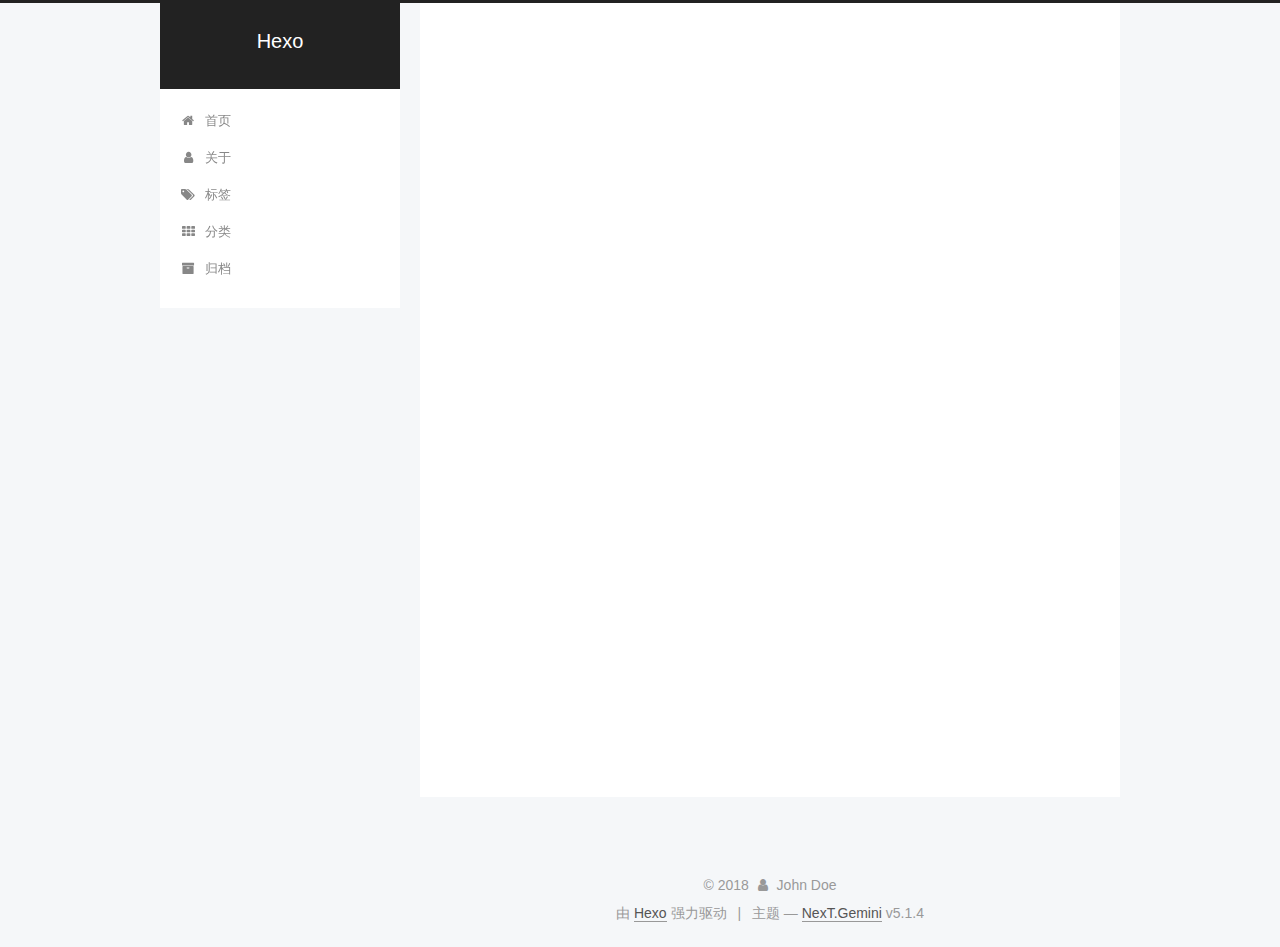
<file: index.html>
<!DOCTYPE html>



  


<html class="theme-next gemini use-motion" lang="zh-Hans">
<head>
  <meta charset="UTF-8"/>
<meta http-equiv="X-UA-Compatible" content="IE=edge" />
<meta name="viewport" content="width=device-width, initial-scale=1, maximum-scale=1"/>
<meta name="theme-color" content="#222">









<meta http-equiv="Cache-Control" content="no-transform" />
<meta http-equiv="Cache-Control" content="no-siteapp" />
















  
  
  <link href="/lib/fancybox/source/jquery.fancybox.css?v=2.1.5" rel="stylesheet" type="text/css" />







<link href="/lib/font-awesome/css/font-awesome.min.css?v=4.6.2" rel="stylesheet" type="text/css" />

<link href="/css/main.css?v=5.1.4" rel="stylesheet" type="text/css" />


  <link rel="apple-touch-icon" sizes="180x180" href="/images/apple-touch-icon-next.png?v=5.1.4">


  <link rel="icon" type="image/png" sizes="32x32" href="/images/favicon-32x32-next.png?v=5.1.4">


  <link rel="icon" type="image/png" sizes="16x16" href="/images/favicon-16x16-next.png?v=5.1.4">


  <link rel="mask-icon" href="/images/logo.svg?v=5.1.4" color="#222">





  <meta name="keywords" content="Hexo, NexT" />










<meta property="og:type" content="website">
<meta property="og:title" content="Hexo">
<meta property="og:url" content="http://localhosts/index.html">
<meta property="og:site_name" content="Hexo">
<meta property="og:locale" content="zh-Hans">
<meta name="twitter:card" content="summary">
<meta name="twitter:title" content="Hexo">



<script type="text/javascript" id="hexo.configurations">
  var NexT = window.NexT || {};
  var CONFIG = {
    root: '/',
    scheme: 'Gemini',
    version: '5.1.4',
    sidebar: {"position":"left","display":"post","offset":12,"b2t":false,"scrollpercent":false,"onmobile":false},
    fancybox: true,
    tabs: true,
    motion: {"enable":true,"async":false,"transition":{"post_block":"fadeIn","post_header":"slideDownIn","post_body":"slideDownIn","coll_header":"slideLeftIn","sidebar":"slideUpIn"}},
    duoshuo: {
      userId: '0',
      author: '博主'
    },
    algolia: {
      applicationID: '',
      apiKey: '',
      indexName: '',
      hits: {"per_page":10},
      labels: {"input_placeholder":"Search for Posts","hits_empty":"We didn't find any results for the search: ${query}","hits_stats":"${hits} results found in ${time} ms"}
    }
  };
</script>



  <link rel="canonical" href="http://localhosts/"/>





  <title>Hexo</title>
  








</head>

<body itemscope itemtype="http://schema.org/WebPage" lang="zh-Hans">

  
  
    
  

  <div class="container sidebar-position-left 
  page-home">
    <div class="headband"></div>

    <header id="header" class="header" itemscope itemtype="http://schema.org/WPHeader">
      <div class="header-inner"><div class="site-brand-wrapper">
  <div class="site-meta ">
    

    <div class="custom-logo-site-title">
      <a href="/"  class="brand" rel="start">
        <span class="logo-line-before"><i></i></span>
        <span class="site-title">Hexo</span>
        <span class="logo-line-after"><i></i></span>
      </a>
    </div>
      
        <p class="site-subtitle"></p>
      
  </div>

  <div class="site-nav-toggle">
    <button>
      <span class="btn-bar"></span>
      <span class="btn-bar"></span>
      <span class="btn-bar"></span>
    </button>
  </div>
</div>

<nav class="site-nav">
  

  
    <ul id="menu" class="menu">
      
        
        <li class="menu-item menu-item-home">
          <a href="/" rel="section">
            
              <i class="menu-item-icon fa fa-fw fa-home"></i> <br />
            
            首页
          </a>
        </li>
      
        
        <li class="menu-item menu-item-about">
          <a href="/about/" rel="section">
            
              <i class="menu-item-icon fa fa-fw fa-user"></i> <br />
            
            关于
          </a>
        </li>
      
        
        <li class="menu-item menu-item-tags">
          <a href="/tags/" rel="section">
            
              <i class="menu-item-icon fa fa-fw fa-tags"></i> <br />
            
            标签
          </a>
        </li>
      
        
        <li class="menu-item menu-item-categories">
          <a href="/categories/" rel="section">
            
              <i class="menu-item-icon fa fa-fw fa-th"></i> <br />
            
            分类
          </a>
        </li>
      
        
        <li class="menu-item menu-item-archives">
          <a href="/archives/" rel="section">
            
              <i class="menu-item-icon fa fa-fw fa-archive"></i> <br />
            
            归档
          </a>
        </li>
      

      
    </ul>
  

  
</nav>



 </div>
    </header>

    <main id="main" class="main">
      <div class="main-inner">
        <div class="content-wrap">
          <div id="content" class="content">
            
  <section id="posts" class="posts-expand">
    
      

  

  
  
  

  <article class="post post-type-normal" itemscope itemtype="http://schema.org/Article">
  
  
  
  <div class="post-block">
    <link itemprop="mainEntityOfPage" href="http://localhosts/2018/09/30/hello-world/">

    <span hidden itemprop="author" itemscope itemtype="http://schema.org/Person">
      <meta itemprop="name" content="John Doe">
      <meta itemprop="description" content="">
      <meta itemprop="image" content="/images/avatar.gif">
    </span>

    <span hidden itemprop="publisher" itemscope itemtype="http://schema.org/Organization">
      <meta itemprop="name" content="Hexo">
    </span>

    
      <header class="post-header">

        
        
          <h1 class="post-title" itemprop="name headline">
                
                <a class="post-title-link" href="/2018/09/30/hello-world/" itemprop="url">Hello World</a></h1>
        

        <div class="post-meta">
          <span class="post-time">
            
              <span class="post-meta-item-icon">
                <i class="fa fa-calendar-o"></i>
              </span>
              
                <span class="post-meta-item-text">发表于</span>
              
              <time title="创建于" itemprop="dateCreated datePublished" datetime="2018-09-30T00:07:42+08:00">
                2018-09-30
              </time>
            

            

            
          </span>

          

          
            
          

          
          

          

          

          

        </div>
      </header>
    

    
    
    
    <div class="post-body" itemprop="articleBody">

      
      

      
        
          <p>Welcome to <a href="https://hexo.io/" target="_blank" rel="noopener">Hexo</a>! This is your very first post. Check <a href="https://hexo.io/docs/" target="_blank" rel="noopener">documentation</a> for more info. If you get any problems when using Hexo, you can find the answer in <a href="https://hexo.io/docs/troubleshooting.html" target="_blank" rel="noopener">troubleshooting</a> or you can ask me on <a href="https://github.com/hexojs/hexo/issues" target="_blank" rel="noopener">GitHub</a>.</p>
          <!--noindex-->
          <div class="post-button text-center">
            <a class="btn" href="/2018/09/30/hello-world/#more" rel="contents">
              阅读全文 &raquo;
            </a>
          </div>
          <!--/noindex-->
        
      
    </div>
    
    
    

    

    

    

    <footer class="post-footer">
      

      

      

      
      
        <div class="post-eof"></div>
      
    </footer>
  </div>
  
  
  
  </article>


    
      

  

  
  
  

  <article class="post post-type-normal" itemscope itemtype="http://schema.org/Article">
  
  
  
  <div class="post-block">
    <link itemprop="mainEntityOfPage" href="http://localhosts/2017/12/02/hexo-next_create/">

    <span hidden itemprop="author" itemscope itemtype="http://schema.org/Person">
      <meta itemprop="name" content="John Doe">
      <meta itemprop="description" content="">
      <meta itemprop="image" content="/images/avatar.gif">
    </span>

    <span hidden itemprop="publisher" itemscope itemtype="http://schema.org/Organization">
      <meta itemprop="name" content="Hexo">
    </span>

    
      <header class="post-header">

        
        
          <h1 class="post-title" itemprop="name headline">
                
                <a class="post-title-link" href="/2017/12/02/hexo-next_create/" itemprop="url">CentOS7下Tomcat启动慢的原因及解决方案</a></h1>
        

        <div class="post-meta">
          <span class="post-time">
            
              <span class="post-meta-item-icon">
                <i class="fa fa-calendar-o"></i>
              </span>
              
                <span class="post-meta-item-text">发表于</span>
              
              <time title="创建于" itemprop="dateCreated datePublished" datetime="2017-12-02T21:01:24+08:00">
                2017-12-02
              </time>
            

            

            
          </span>

          
            <span class="post-category" >
            
              <span class="post-meta-divider">|</span>
            
              <span class="post-meta-item-icon">
                <i class="fa fa-folder-o"></i>
              </span>
              
                <span class="post-meta-item-text">分类于</span>
              
              
                <span itemprop="about" itemscope itemtype="http://schema.org/Thing">
                  <a href="/categories/云服务器/" itemprop="url" rel="index">
                    <span itemprop="name">云服务器</span>
                  </a>
                </span>

                
                
              
            </span>
          

          
            
          

          
          

          

          

          

        </div>
      </header>
    

    
    
    
    <div class="post-body" itemprop="articleBody">

      
      

      
        
          
            <p>本文来自 枫之木落 的CSDN 博客 ，全文地址请点击：<a href="https://blog.csdn.net/qq_32337109/article/details/78755662?utm_source=copy" target="_blank" rel="noopener">https://blog.csdn.net/qq_32337109/article/details/78755662?utm_source=copy</a><br><figure class="highlight plain"><table><tr><td class="gutter"><pre><span class="line">1</span><br></pre></td><td class="code"><pre><span class="line">http://theme-next.iissnan.com/getting-started.html</span><br></pre></td></tr></table></figure></p>

          
        
      
    </div>
    
    
    

    

    

    

    <footer class="post-footer">
      

      

      

      
      
        <div class="post-eof"></div>
      
    </footer>
  </div>
  
  
  
  </article>


    
  </section>

  


          </div>
          


          

        </div>
        
          
  
  <div class="sidebar-toggle">
    <div class="sidebar-toggle-line-wrap">
      <span class="sidebar-toggle-line sidebar-toggle-line-first"></span>
      <span class="sidebar-toggle-line sidebar-toggle-line-middle"></span>
      <span class="sidebar-toggle-line sidebar-toggle-line-last"></span>
    </div>
  </div>

  <aside id="sidebar" class="sidebar">
    
    <div class="sidebar-inner">

      

      

      <section class="site-overview-wrap sidebar-panel sidebar-panel-active">
        <div class="site-overview">
          <div class="site-author motion-element" itemprop="author" itemscope itemtype="http://schema.org/Person">
            
              <p class="site-author-name" itemprop="name">John Doe</p>
              <p class="site-description motion-element" itemprop="description"></p>
          </div>

          <nav class="site-state motion-element">

            
              <div class="site-state-item site-state-posts">
              
                <a href="/archives/">
              
                  <span class="site-state-item-count">2</span>
                  <span class="site-state-item-name">日志</span>
                </a>
              </div>
            

            
              
              
              <div class="site-state-item site-state-categories">
                <a href="/categories/index.html">
                  <span class="site-state-item-count">1</span>
                  <span class="site-state-item-name">分类</span>
                </a>
              </div>
            

            
              
              
              <div class="site-state-item site-state-tags">
                <a href="/tags/index.html">
                  <span class="site-state-item-count">2</span>
                  <span class="site-state-item-name">标签</span>
                </a>
              </div>
            

          </nav>

          

          
            <div class="links-of-author motion-element">
                
                  <span class="links-of-author-item">
                    <a href="https://github.com/fjzzlkx" target="_blank" title="GitHub">
                      
                        <i class="fa fa-fw fa-github"></i>GitHub</a>
                  </span>
                
                  <span class="links-of-author-item">
                    <a href="mailto:fjzzlkx@163.com" target="_blank" title="E-Mail">
                      
                        <i class="fa fa-fw fa-envelope"></i>E-Mail</a>
                  </span>
                
            </div>
          

          
          

          
          

          

        </div>
      </section>

      

      

    </div>
  </aside>


        
      </div>
    </main>

    <footer id="footer" class="footer">
      <div class="footer-inner">
        <div class="copyright">&copy; <span itemprop="copyrightYear">2018</span>
  <span class="with-love">
    <i class="fa fa-user"></i>
  </span>
  <span class="author" itemprop="copyrightHolder">John Doe</span>

  
</div>


  <div class="powered-by">由 <a class="theme-link" target="_blank" href="https://hexo.io">Hexo</a> 强力驱动</div>



  <span class="post-meta-divider">|</span>



  <div class="theme-info">主题 &mdash; <a class="theme-link" target="_blank" href="https://github.com/iissnan/hexo-theme-next">NexT.Gemini</a> v5.1.4</div>




        







        
      </div>
    </footer>

    
      <div class="back-to-top">
        <i class="fa fa-arrow-up"></i>
        
      </div>
    

    

  </div>

  

<script type="text/javascript">
  if (Object.prototype.toString.call(window.Promise) !== '[object Function]') {
    window.Promise = null;
  }
</script>









  












  
  
    <script type="text/javascript" src="/lib/jquery/index.js?v=2.1.3"></script>
  

  
  
    <script type="text/javascript" src="/lib/fastclick/lib/fastclick.min.js?v=1.0.6"></script>
  

  
  
    <script type="text/javascript" src="/lib/jquery_lazyload/jquery.lazyload.js?v=1.9.7"></script>
  

  
  
    <script type="text/javascript" src="/lib/velocity/velocity.min.js?v=1.2.1"></script>
  

  
  
    <script type="text/javascript" src="/lib/velocity/velocity.ui.min.js?v=1.2.1"></script>
  

  
  
    <script type="text/javascript" src="/lib/fancybox/source/jquery.fancybox.pack.js?v=2.1.5"></script>
  


  


  <script type="text/javascript" src="/js/src/utils.js?v=5.1.4"></script>

  <script type="text/javascript" src="/js/src/motion.js?v=5.1.4"></script>



  
  


  <script type="text/javascript" src="/js/src/affix.js?v=5.1.4"></script>

  <script type="text/javascript" src="/js/src/schemes/pisces.js?v=5.1.4"></script>



  

  


  <script type="text/javascript" src="/js/src/bootstrap.js?v=5.1.4"></script>



  


  




	





  





  












  





  

  

  

  
  

  

  

  

</body>
</html>
</file>
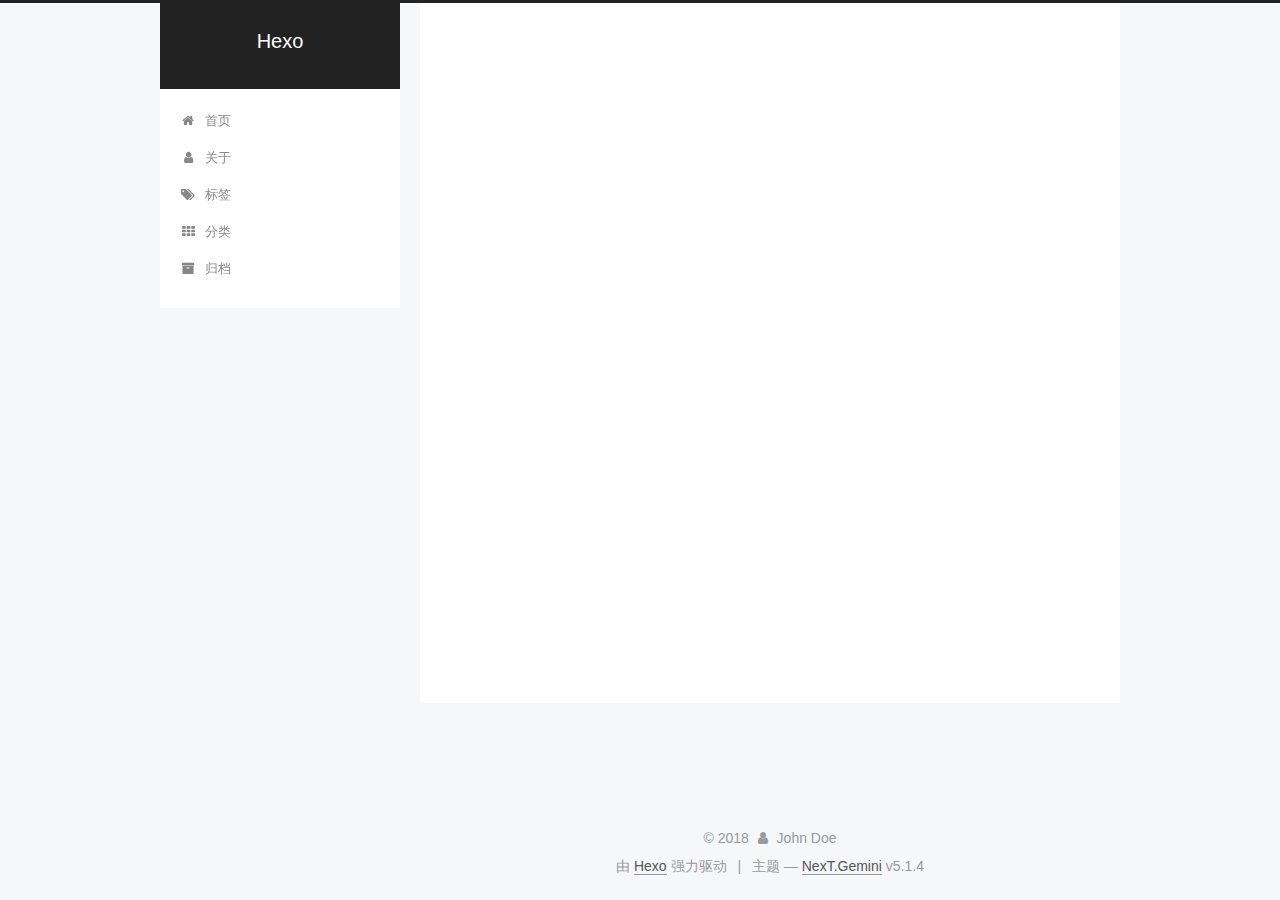
<file: about/index.html>
<!DOCTYPE html>



  


<html class="theme-next gemini use-motion" lang="zh-Hans">
<head>
  <meta charset="UTF-8"/>
<meta http-equiv="X-UA-Compatible" content="IE=edge" />
<meta name="viewport" content="width=device-width, initial-scale=1, maximum-scale=1"/>
<meta name="theme-color" content="#222">









<meta http-equiv="Cache-Control" content="no-transform" />
<meta http-equiv="Cache-Control" content="no-siteapp" />
















  
  
  <link href="/lib/fancybox/source/jquery.fancybox.css?v=2.1.5" rel="stylesheet" type="text/css" />







<link href="/lib/font-awesome/css/font-awesome.min.css?v=4.6.2" rel="stylesheet" type="text/css" />

<link href="/css/main.css?v=5.1.4" rel="stylesheet" type="text/css" />


  <link rel="apple-touch-icon" sizes="180x180" href="/images/apple-touch-icon-next.png?v=5.1.4">


  <link rel="icon" type="image/png" sizes="32x32" href="/images/favicon-32x32-next.png?v=5.1.4">


  <link rel="icon" type="image/png" sizes="16x16" href="/images/favicon-16x16-next.png?v=5.1.4">


  <link rel="mask-icon" href="/images/logo.svg?v=5.1.4" color="#222">





  <meta name="keywords" content="Hexo, NexT" />










<meta property="og:type" content="website">
<meta property="og:title" content="about">
<meta property="og:url" content="http://localhosts/about/index.html">
<meta property="og:site_name" content="Hexo">
<meta property="og:locale" content="zh-Hans">
<meta property="og:updated_time" content="2018-09-29T17:14:58.430Z">
<meta name="twitter:card" content="summary">
<meta name="twitter:title" content="about">



<script type="text/javascript" id="hexo.configurations">
  var NexT = window.NexT || {};
  var CONFIG = {
    root: '/',
    scheme: 'Gemini',
    version: '5.1.4',
    sidebar: {"position":"left","display":"post","offset":12,"b2t":false,"scrollpercent":false,"onmobile":false},
    fancybox: true,
    tabs: true,
    motion: {"enable":true,"async":false,"transition":{"post_block":"fadeIn","post_header":"slideDownIn","post_body":"slideDownIn","coll_header":"slideLeftIn","sidebar":"slideUpIn"}},
    duoshuo: {
      userId: '0',
      author: '博主'
    },
    algolia: {
      applicationID: '',
      apiKey: '',
      indexName: '',
      hits: {"per_page":10},
      labels: {"input_placeholder":"Search for Posts","hits_empty":"We didn't find any results for the search: ${query}","hits_stats":"${hits} results found in ${time} ms"}
    }
  };
</script>



  <link rel="canonical" href="http://localhosts/about/"/>





  <title>about | Hexo</title>
  








</head>

<body itemscope itemtype="http://schema.org/WebPage" lang="zh-Hans">

  
  
    
  

  <div class="container sidebar-position-left page-post-detail">
    <div class="headband"></div>

    <header id="header" class="header" itemscope itemtype="http://schema.org/WPHeader">
      <div class="header-inner"><div class="site-brand-wrapper">
  <div class="site-meta ">
    

    <div class="custom-logo-site-title">
      <a href="/"  class="brand" rel="start">
        <span class="logo-line-before"><i></i></span>
        <span class="site-title">Hexo</span>
        <span class="logo-line-after"><i></i></span>
      </a>
    </div>
      
        <p class="site-subtitle"></p>
      
  </div>

  <div class="site-nav-toggle">
    <button>
      <span class="btn-bar"></span>
      <span class="btn-bar"></span>
      <span class="btn-bar"></span>
    </button>
  </div>
</div>

<nav class="site-nav">
  

  
    <ul id="menu" class="menu">
      
        
        <li class="menu-item menu-item-home">
          <a href="/" rel="section">
            
              <i class="menu-item-icon fa fa-fw fa-home"></i> <br />
            
            首页
          </a>
        </li>
      
        
        <li class="menu-item menu-item-about">
          <a href="/about/" rel="section">
            
              <i class="menu-item-icon fa fa-fw fa-user"></i> <br />
            
            关于
          </a>
        </li>
      
        
        <li class="menu-item menu-item-tags">
          <a href="/tags/" rel="section">
            
              <i class="menu-item-icon fa fa-fw fa-tags"></i> <br />
            
            标签
          </a>
        </li>
      
        
        <li class="menu-item menu-item-categories">
          <a href="/categories/" rel="section">
            
              <i class="menu-item-icon fa fa-fw fa-th"></i> <br />
            
            分类
          </a>
        </li>
      
        
        <li class="menu-item menu-item-archives">
          <a href="/archives/" rel="section">
            
              <i class="menu-item-icon fa fa-fw fa-archive"></i> <br />
            
            归档
          </a>
        </li>
      

      
    </ul>
  

  
</nav>



 </div>
    </header>

    <main id="main" class="main">
      <div class="main-inner">
        <div class="content-wrap">
          <div id="content" class="content">
            

  <div id="posts" class="posts-expand">
    
    
    
    <div class="post-block page">
      <header class="post-header">

	<h1 class="post-title" itemprop="name headline">about</h1>



</header>

      
      
      
      <div class="post-body">
        
        
          
        
      </div>
      
      
      
    </div>
    
    
    
  </div>


          </div>
          


          

  



        </div>
        
          
  
  <div class="sidebar-toggle">
    <div class="sidebar-toggle-line-wrap">
      <span class="sidebar-toggle-line sidebar-toggle-line-first"></span>
      <span class="sidebar-toggle-line sidebar-toggle-line-middle"></span>
      <span class="sidebar-toggle-line sidebar-toggle-line-last"></span>
    </div>
  </div>

  <aside id="sidebar" class="sidebar">
    
    <div class="sidebar-inner">

      

      

      <section class="site-overview-wrap sidebar-panel sidebar-panel-active">
        <div class="site-overview">
          <div class="site-author motion-element" itemprop="author" itemscope itemtype="http://schema.org/Person">
            
              <p class="site-author-name" itemprop="name">John Doe</p>
              <p class="site-description motion-element" itemprop="description"></p>
          </div>

          <nav class="site-state motion-element">

            
              <div class="site-state-item site-state-posts">
              
                <a href="/archives/">
              
                  <span class="site-state-item-count">2</span>
                  <span class="site-state-item-name">日志</span>
                </a>
              </div>
            

            
              
              
              <div class="site-state-item site-state-categories">
                <a href="/categories/index.html">
                  <span class="site-state-item-count">1</span>
                  <span class="site-state-item-name">分类</span>
                </a>
              </div>
            

            
              
              
              <div class="site-state-item site-state-tags">
                <a href="/tags/index.html">
                  <span class="site-state-item-count">2</span>
                  <span class="site-state-item-name">标签</span>
                </a>
              </div>
            

          </nav>

          

          
            <div class="links-of-author motion-element">
                
                  <span class="links-of-author-item">
                    <a href="https://github.com/fjzzlkx" target="_blank" title="GitHub">
                      
                        <i class="fa fa-fw fa-github"></i>GitHub</a>
                  </span>
                
                  <span class="links-of-author-item">
                    <a href="mailto:fjzzlkx@163.com" target="_blank" title="E-Mail">
                      
                        <i class="fa fa-fw fa-envelope"></i>E-Mail</a>
                  </span>
                
            </div>
          

          
          

          
          

          

        </div>
      </section>

      

      

    </div>
  </aside>


        
      </div>
    </main>

    <footer id="footer" class="footer">
      <div class="footer-inner">
        <div class="copyright">&copy; <span itemprop="copyrightYear">2018</span>
  <span class="with-love">
    <i class="fa fa-user"></i>
  </span>
  <span class="author" itemprop="copyrightHolder">John Doe</span>

  
</div>


  <div class="powered-by">由 <a class="theme-link" target="_blank" href="https://hexo.io">Hexo</a> 强力驱动</div>



  <span class="post-meta-divider">|</span>



  <div class="theme-info">主题 &mdash; <a class="theme-link" target="_blank" href="https://github.com/iissnan/hexo-theme-next">NexT.Gemini</a> v5.1.4</div>




        







        
      </div>
    </footer>

    
      <div class="back-to-top">
        <i class="fa fa-arrow-up"></i>
        
      </div>
    

    

  </div>

  

<script type="text/javascript">
  if (Object.prototype.toString.call(window.Promise) !== '[object Function]') {
    window.Promise = null;
  }
</script>









  












  
  
    <script type="text/javascript" src="/lib/jquery/index.js?v=2.1.3"></script>
  

  
  
    <script type="text/javascript" src="/lib/fastclick/lib/fastclick.min.js?v=1.0.6"></script>
  

  
  
    <script type="text/javascript" src="/lib/jquery_lazyload/jquery.lazyload.js?v=1.9.7"></script>
  

  
  
    <script type="text/javascript" src="/lib/velocity/velocity.min.js?v=1.2.1"></script>
  

  
  
    <script type="text/javascript" src="/lib/velocity/velocity.ui.min.js?v=1.2.1"></script>
  

  
  
    <script type="text/javascript" src="/lib/fancybox/source/jquery.fancybox.pack.js?v=2.1.5"></script>
  


  


  <script type="text/javascript" src="/js/src/utils.js?v=5.1.4"></script>

  <script type="text/javascript" src="/js/src/motion.js?v=5.1.4"></script>



  
  


  <script type="text/javascript" src="/js/src/affix.js?v=5.1.4"></script>

  <script type="text/javascript" src="/js/src/schemes/pisces.js?v=5.1.4"></script>



  
  <script type="text/javascript" src="/js/src/scrollspy.js?v=5.1.4"></script>
<script type="text/javascript" src="/js/src/post-details.js?v=5.1.4"></script>



  


  <script type="text/javascript" src="/js/src/bootstrap.js?v=5.1.4"></script>



  


  




	





  





  












  





  

  

  

  
  

  

  

  

</body>
</html>
</file>
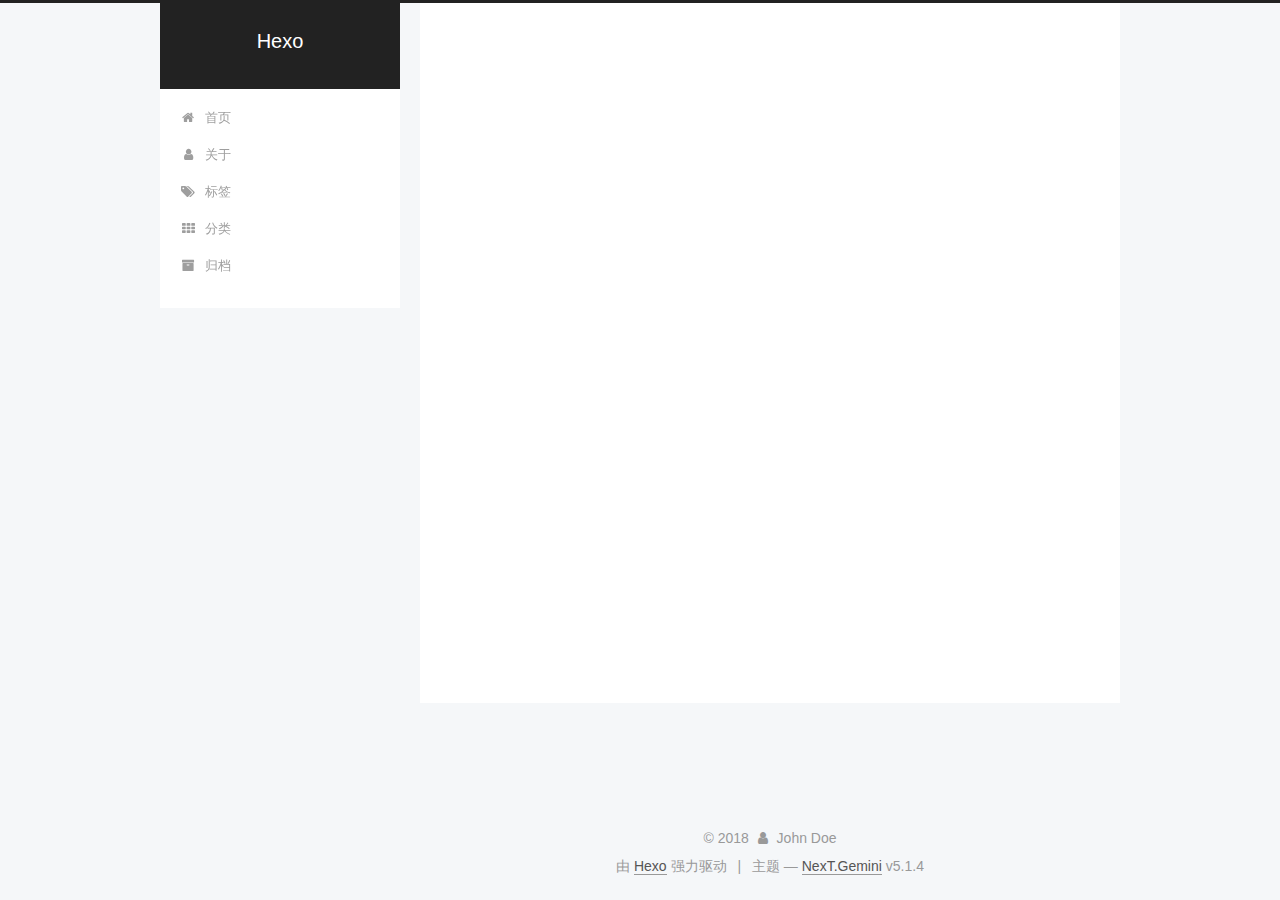
<file: archives/index.html>
<!DOCTYPE html>



  


<html class="theme-next gemini use-motion" lang="zh-Hans">
<head>
  <meta charset="UTF-8"/>
<meta http-equiv="X-UA-Compatible" content="IE=edge" />
<meta name="viewport" content="width=device-width, initial-scale=1, maximum-scale=1"/>
<meta name="theme-color" content="#222">









<meta http-equiv="Cache-Control" content="no-transform" />
<meta http-equiv="Cache-Control" content="no-siteapp" />
















  
  
  <link href="/lib/fancybox/source/jquery.fancybox.css?v=2.1.5" rel="stylesheet" type="text/css" />







<link href="/lib/font-awesome/css/font-awesome.min.css?v=4.6.2" rel="stylesheet" type="text/css" />

<link href="/css/main.css?v=5.1.4" rel="stylesheet" type="text/css" />


  <link rel="apple-touch-icon" sizes="180x180" href="/images/apple-touch-icon-next.png?v=5.1.4">


  <link rel="icon" type="image/png" sizes="32x32" href="/images/favicon-32x32-next.png?v=5.1.4">


  <link rel="icon" type="image/png" sizes="16x16" href="/images/favicon-16x16-next.png?v=5.1.4">


  <link rel="mask-icon" href="/images/logo.svg?v=5.1.4" color="#222">





  <meta name="keywords" content="Hexo, NexT" />










<meta property="og:type" content="website">
<meta property="og:title" content="Hexo">
<meta property="og:url" content="http://localhosts/archives/index.html">
<meta property="og:site_name" content="Hexo">
<meta property="og:locale" content="zh-Hans">
<meta name="twitter:card" content="summary">
<meta name="twitter:title" content="Hexo">



<script type="text/javascript" id="hexo.configurations">
  var NexT = window.NexT || {};
  var CONFIG = {
    root: '/',
    scheme: 'Gemini',
    version: '5.1.4',
    sidebar: {"position":"left","display":"post","offset":12,"b2t":false,"scrollpercent":false,"onmobile":false},
    fancybox: true,
    tabs: true,
    motion: {"enable":true,"async":false,"transition":{"post_block":"fadeIn","post_header":"slideDownIn","post_body":"slideDownIn","coll_header":"slideLeftIn","sidebar":"slideUpIn"}},
    duoshuo: {
      userId: '0',
      author: '博主'
    },
    algolia: {
      applicationID: '',
      apiKey: '',
      indexName: '',
      hits: {"per_page":10},
      labels: {"input_placeholder":"Search for Posts","hits_empty":"We didn't find any results for the search: ${query}","hits_stats":"${hits} results found in ${time} ms"}
    }
  };
</script>



  <link rel="canonical" href="http://localhosts/archives/"/>





  <title>归档 | Hexo</title>
  








</head>

<body itemscope itemtype="http://schema.org/WebPage" lang="zh-Hans">

  
  
    
  

  <div class="container sidebar-position-left page-archive">
    <div class="headband"></div>

    <header id="header" class="header" itemscope itemtype="http://schema.org/WPHeader">
      <div class="header-inner"><div class="site-brand-wrapper">
  <div class="site-meta ">
    

    <div class="custom-logo-site-title">
      <a href="/"  class="brand" rel="start">
        <span class="logo-line-before"><i></i></span>
        <span class="site-title">Hexo</span>
        <span class="logo-line-after"><i></i></span>
      </a>
    </div>
      
        <p class="site-subtitle"></p>
      
  </div>

  <div class="site-nav-toggle">
    <button>
      <span class="btn-bar"></span>
      <span class="btn-bar"></span>
      <span class="btn-bar"></span>
    </button>
  </div>
</div>

<nav class="site-nav">
  

  
    <ul id="menu" class="menu">
      
        
        <li class="menu-item menu-item-home">
          <a href="/" rel="section">
            
              <i class="menu-item-icon fa fa-fw fa-home"></i> <br />
            
            首页
          </a>
        </li>
      
        
        <li class="menu-item menu-item-about">
          <a href="/about/" rel="section">
            
              <i class="menu-item-icon fa fa-fw fa-user"></i> <br />
            
            关于
          </a>
        </li>
      
        
        <li class="menu-item menu-item-tags">
          <a href="/tags/" rel="section">
            
              <i class="menu-item-icon fa fa-fw fa-tags"></i> <br />
            
            标签
          </a>
        </li>
      
        
        <li class="menu-item menu-item-categories">
          <a href="/categories/" rel="section">
            
              <i class="menu-item-icon fa fa-fw fa-th"></i> <br />
            
            分类
          </a>
        </li>
      
        
        <li class="menu-item menu-item-archives">
          <a href="/archives/" rel="section">
            
              <i class="menu-item-icon fa fa-fw fa-archive"></i> <br />
            
            归档
          </a>
        </li>
      

      
    </ul>
  

  
</nav>



 </div>
    </header>

    <main id="main" class="main">
      <div class="main-inner">
        <div class="content-wrap">
          <div id="content" class="content">
            

  
  
  
  <div class="post-block archive">
    <div id="posts" class="posts-collapse">
      <span class="archive-move-on"></span>

      <span class="archive-page-counter">
        
        
        
          
        
        嗯..! 目前共计 2 篇日志。 继续努力。
      </span>

      

        
        
        

        
          
          <div class="collection-title">
            <h1 class="archive-year" id="archive-year-2018">2018</h1>
          </div>
        
        

        

  <article class="post post-type-normal" itemscope itemtype="http://schema.org/Article">
    <header class="post-header">

      <h2 class="post-title">
        
            <a class="post-title-link" href="/2018/09/30/hello-world/" itemprop="url">
              
                <span itemprop="name">Hello World</span>
              
            </a>
        
      </h2>

      <div class="post-meta">
        <time class="post-time" itemprop="dateCreated"
              datetime="2018-09-30T00:07:42+08:00"
              content="2018-09-30" >
          09-30
        </time>
      </div>

    </header>
  </article>



      

        
        
        

        
          
          <div class="collection-title">
            <h1 class="archive-year" id="archive-year-2017">2017</h1>
          </div>
        
        

        

  <article class="post post-type-normal" itemscope itemtype="http://schema.org/Article">
    <header class="post-header">

      <h2 class="post-title">
        
            <a class="post-title-link" href="/2017/12/02/hexo-next_create/" itemprop="url">
              
                <span itemprop="name">CentOS7下Tomcat启动慢的原因及解决方案</span>
              
            </a>
        
      </h2>

      <div class="post-meta">
        <time class="post-time" itemprop="dateCreated"
              datetime="2017-12-02T21:01:24+08:00"
              content="2017-12-02" >
          12-02
        </time>
      </div>

    </header>
  </article>



      

    </div>
  </div>
  
  
  

  



          </div>
          


          

        </div>
        
          
  
  <div class="sidebar-toggle">
    <div class="sidebar-toggle-line-wrap">
      <span class="sidebar-toggle-line sidebar-toggle-line-first"></span>
      <span class="sidebar-toggle-line sidebar-toggle-line-middle"></span>
      <span class="sidebar-toggle-line sidebar-toggle-line-last"></span>
    </div>
  </div>

  <aside id="sidebar" class="sidebar">
    
    <div class="sidebar-inner">

      

      

      <section class="site-overview-wrap sidebar-panel sidebar-panel-active">
        <div class="site-overview">
          <div class="site-author motion-element" itemprop="author" itemscope itemtype="http://schema.org/Person">
            
              <p class="site-author-name" itemprop="name">John Doe</p>
              <p class="site-description motion-element" itemprop="description"></p>
          </div>

          <nav class="site-state motion-element">

            
              <div class="site-state-item site-state-posts">
              
                <a href="/archives/">
              
                  <span class="site-state-item-count">2</span>
                  <span class="site-state-item-name">日志</span>
                </a>
              </div>
            

            
              
              
              <div class="site-state-item site-state-categories">
                <a href="/categories/index.html">
                  <span class="site-state-item-count">1</span>
                  <span class="site-state-item-name">分类</span>
                </a>
              </div>
            

            
              
              
              <div class="site-state-item site-state-tags">
                <a href="/tags/index.html">
                  <span class="site-state-item-count">2</span>
                  <span class="site-state-item-name">标签</span>
                </a>
              </div>
            

          </nav>

          

          
            <div class="links-of-author motion-element">
                
                  <span class="links-of-author-item">
                    <a href="https://github.com/fjzzlkx" target="_blank" title="GitHub">
                      
                        <i class="fa fa-fw fa-github"></i>GitHub</a>
                  </span>
                
                  <span class="links-of-author-item">
                    <a href="mailto:fjzzlkx@163.com" target="_blank" title="E-Mail">
                      
                        <i class="fa fa-fw fa-envelope"></i>E-Mail</a>
                  </span>
                
            </div>
          

          
          

          
          

          

        </div>
      </section>

      

      

    </div>
  </aside>


        
      </div>
    </main>

    <footer id="footer" class="footer">
      <div class="footer-inner">
        <div class="copyright">&copy; <span itemprop="copyrightYear">2018</span>
  <span class="with-love">
    <i class="fa fa-user"></i>
  </span>
  <span class="author" itemprop="copyrightHolder">John Doe</span>

  
</div>


  <div class="powered-by">由 <a class="theme-link" target="_blank" href="https://hexo.io">Hexo</a> 强力驱动</div>



  <span class="post-meta-divider">|</span>



  <div class="theme-info">主题 &mdash; <a class="theme-link" target="_blank" href="https://github.com/iissnan/hexo-theme-next">NexT.Gemini</a> v5.1.4</div>




        







        
      </div>
    </footer>

    
      <div class="back-to-top">
        <i class="fa fa-arrow-up"></i>
        
      </div>
    

    

  </div>

  

<script type="text/javascript">
  if (Object.prototype.toString.call(window.Promise) !== '[object Function]') {
    window.Promise = null;
  }
</script>









  












  
  
    <script type="text/javascript" src="/lib/jquery/index.js?v=2.1.3"></script>
  

  
  
    <script type="text/javascript" src="/lib/fastclick/lib/fastclick.min.js?v=1.0.6"></script>
  

  
  
    <script type="text/javascript" src="/lib/jquery_lazyload/jquery.lazyload.js?v=1.9.7"></script>
  

  
  
    <script type="text/javascript" src="/lib/velocity/velocity.min.js?v=1.2.1"></script>
  

  
  
    <script type="text/javascript" src="/lib/velocity/velocity.ui.min.js?v=1.2.1"></script>
  

  
  
    <script type="text/javascript" src="/lib/fancybox/source/jquery.fancybox.pack.js?v=2.1.5"></script>
  


  


  <script type="text/javascript" src="/js/src/utils.js?v=5.1.4"></script>

  <script type="text/javascript" src="/js/src/motion.js?v=5.1.4"></script>



  
  


  <script type="text/javascript" src="/js/src/affix.js?v=5.1.4"></script>

  <script type="text/javascript" src="/js/src/schemes/pisces.js?v=5.1.4"></script>



  

  


  <script type="text/javascript" src="/js/src/bootstrap.js?v=5.1.4"></script>



  


  




	





  





  












  





  

  

  

  
  

  

  

  

</body>
</html>
</file>
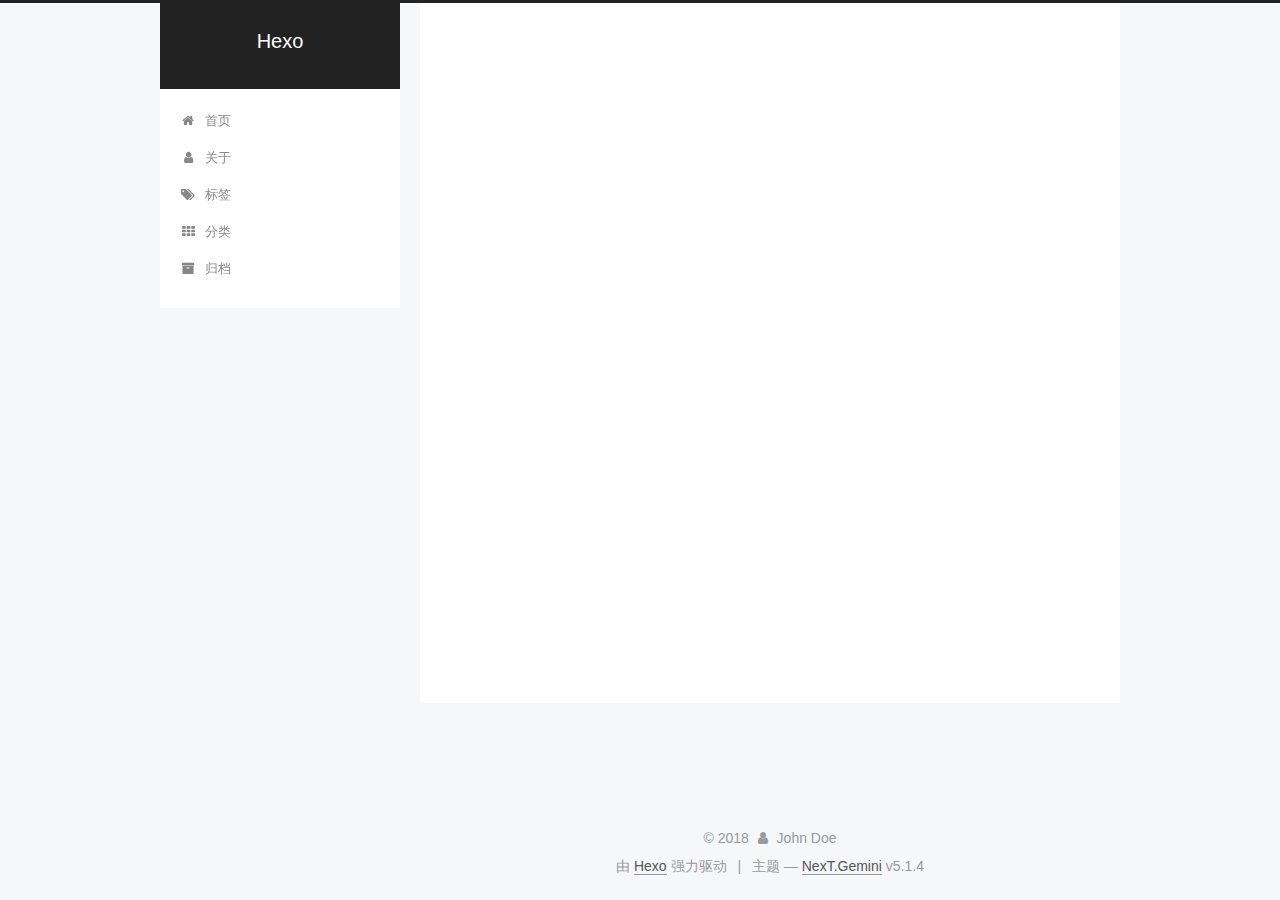
<file: categories/index.html>
<!DOCTYPE html>



  


<html class="theme-next gemini use-motion" lang="zh-Hans">
<head>
  <meta charset="UTF-8"/>
<meta http-equiv="X-UA-Compatible" content="IE=edge" />
<meta name="viewport" content="width=device-width, initial-scale=1, maximum-scale=1"/>
<meta name="theme-color" content="#222">









<meta http-equiv="Cache-Control" content="no-transform" />
<meta http-equiv="Cache-Control" content="no-siteapp" />
















  
  
  <link href="/lib/fancybox/source/jquery.fancybox.css?v=2.1.5" rel="stylesheet" type="text/css" />







<link href="/lib/font-awesome/css/font-awesome.min.css?v=4.6.2" rel="stylesheet" type="text/css" />

<link href="/css/main.css?v=5.1.4" rel="stylesheet" type="text/css" />


  <link rel="apple-touch-icon" sizes="180x180" href="/images/apple-touch-icon-next.png?v=5.1.4">


  <link rel="icon" type="image/png" sizes="32x32" href="/images/favicon-32x32-next.png?v=5.1.4">


  <link rel="icon" type="image/png" sizes="16x16" href="/images/favicon-16x16-next.png?v=5.1.4">


  <link rel="mask-icon" href="/images/logo.svg?v=5.1.4" color="#222">





  <meta name="keywords" content="Hexo, NexT" />










<meta property="og:type" content="website">
<meta property="og:title" content="categories">
<meta property="og:url" content="http://localhosts/categories/index.html">
<meta property="og:site_name" content="Hexo">
<meta property="og:locale" content="zh-Hans">
<meta property="og:updated_time" content="2018-09-29T17:15:00.631Z">
<meta name="twitter:card" content="summary">
<meta name="twitter:title" content="categories">



<script type="text/javascript" id="hexo.configurations">
  var NexT = window.NexT || {};
  var CONFIG = {
    root: '/',
    scheme: 'Gemini',
    version: '5.1.4',
    sidebar: {"position":"left","display":"post","offset":12,"b2t":false,"scrollpercent":false,"onmobile":false},
    fancybox: true,
    tabs: true,
    motion: {"enable":true,"async":false,"transition":{"post_block":"fadeIn","post_header":"slideDownIn","post_body":"slideDownIn","coll_header":"slideLeftIn","sidebar":"slideUpIn"}},
    duoshuo: {
      userId: '0',
      author: '博主'
    },
    algolia: {
      applicationID: '',
      apiKey: '',
      indexName: '',
      hits: {"per_page":10},
      labels: {"input_placeholder":"Search for Posts","hits_empty":"We didn't find any results for the search: ${query}","hits_stats":"${hits} results found in ${time} ms"}
    }
  };
</script>



  <link rel="canonical" href="http://localhosts/categories/"/>





  <title>categories | Hexo</title>
  








</head>

<body itemscope itemtype="http://schema.org/WebPage" lang="zh-Hans">

  
  
    
  

  <div class="container sidebar-position-left page-post-detail">
    <div class="headband"></div>

    <header id="header" class="header" itemscope itemtype="http://schema.org/WPHeader">
      <div class="header-inner"><div class="site-brand-wrapper">
  <div class="site-meta ">
    

    <div class="custom-logo-site-title">
      <a href="/"  class="brand" rel="start">
        <span class="logo-line-before"><i></i></span>
        <span class="site-title">Hexo</span>
        <span class="logo-line-after"><i></i></span>
      </a>
    </div>
      
        <p class="site-subtitle"></p>
      
  </div>

  <div class="site-nav-toggle">
    <button>
      <span class="btn-bar"></span>
      <span class="btn-bar"></span>
      <span class="btn-bar"></span>
    </button>
  </div>
</div>

<nav class="site-nav">
  

  
    <ul id="menu" class="menu">
      
        
        <li class="menu-item menu-item-home">
          <a href="/" rel="section">
            
              <i class="menu-item-icon fa fa-fw fa-home"></i> <br />
            
            首页
          </a>
        </li>
      
        
        <li class="menu-item menu-item-about">
          <a href="/about/" rel="section">
            
              <i class="menu-item-icon fa fa-fw fa-user"></i> <br />
            
            关于
          </a>
        </li>
      
        
        <li class="menu-item menu-item-tags">
          <a href="/tags/" rel="section">
            
              <i class="menu-item-icon fa fa-fw fa-tags"></i> <br />
            
            标签
          </a>
        </li>
      
        
        <li class="menu-item menu-item-categories">
          <a href="/categories/" rel="section">
            
              <i class="menu-item-icon fa fa-fw fa-th"></i> <br />
            
            分类
          </a>
        </li>
      
        
        <li class="menu-item menu-item-archives">
          <a href="/archives/" rel="section">
            
              <i class="menu-item-icon fa fa-fw fa-archive"></i> <br />
            
            归档
          </a>
        </li>
      

      
    </ul>
  

  
</nav>



 </div>
    </header>

    <main id="main" class="main">
      <div class="main-inner">
        <div class="content-wrap">
          <div id="content" class="content">
            

  <div id="posts" class="posts-expand">
    
    
    
    <div class="post-block page">
      <header class="post-header">

	<h1 class="post-title" itemprop="name headline">categories</h1>



</header>

      
      
      
      <div class="post-body">
        
        
          <div class="category-all-page">
            <div class="category-all-title">
                目前共计 1 个分类
            </div>
            <div class="category-all">
              <ul class="category-list"><li class="category-list-item"><a class="category-list-link" href="/categories/云服务器/">云服务器</a><span class="category-list-count">1</span></li></ul>
            </div>
          </div>
        
      </div>
      
      
      
    </div>
    
    
    
  </div>


          </div>
          


          

  



        </div>
        
          
  
  <div class="sidebar-toggle">
    <div class="sidebar-toggle-line-wrap">
      <span class="sidebar-toggle-line sidebar-toggle-line-first"></span>
      <span class="sidebar-toggle-line sidebar-toggle-line-middle"></span>
      <span class="sidebar-toggle-line sidebar-toggle-line-last"></span>
    </div>
  </div>

  <aside id="sidebar" class="sidebar">
    
    <div class="sidebar-inner">

      

      

      <section class="site-overview-wrap sidebar-panel sidebar-panel-active">
        <div class="site-overview">
          <div class="site-author motion-element" itemprop="author" itemscope itemtype="http://schema.org/Person">
            
              <p class="site-author-name" itemprop="name">John Doe</p>
              <p class="site-description motion-element" itemprop="description"></p>
          </div>

          <nav class="site-state motion-element">

            
              <div class="site-state-item site-state-posts">
              
                <a href="/archives/">
              
                  <span class="site-state-item-count">2</span>
                  <span class="site-state-item-name">日志</span>
                </a>
              </div>
            

            
              
              
              <div class="site-state-item site-state-categories">
                <a href="/categories/index.html">
                  <span class="site-state-item-count">1</span>
                  <span class="site-state-item-name">分类</span>
                </a>
              </div>
            

            
              
              
              <div class="site-state-item site-state-tags">
                <a href="/tags/index.html">
                  <span class="site-state-item-count">2</span>
                  <span class="site-state-item-name">标签</span>
                </a>
              </div>
            

          </nav>

          

          
            <div class="links-of-author motion-element">
                
                  <span class="links-of-author-item">
                    <a href="https://github.com/fjzzlkx" target="_blank" title="GitHub">
                      
                        <i class="fa fa-fw fa-github"></i>GitHub</a>
                  </span>
                
                  <span class="links-of-author-item">
                    <a href="mailto:fjzzlkx@163.com" target="_blank" title="E-Mail">
                      
                        <i class="fa fa-fw fa-envelope"></i>E-Mail</a>
                  </span>
                
            </div>
          

          
          

          
          

          

        </div>
      </section>

      

      

    </div>
  </aside>


        
      </div>
    </main>

    <footer id="footer" class="footer">
      <div class="footer-inner">
        <div class="copyright">&copy; <span itemprop="copyrightYear">2018</span>
  <span class="with-love">
    <i class="fa fa-user"></i>
  </span>
  <span class="author" itemprop="copyrightHolder">John Doe</span>

  
</div>


  <div class="powered-by">由 <a class="theme-link" target="_blank" href="https://hexo.io">Hexo</a> 强力驱动</div>



  <span class="post-meta-divider">|</span>



  <div class="theme-info">主题 &mdash; <a class="theme-link" target="_blank" href="https://github.com/iissnan/hexo-theme-next">NexT.Gemini</a> v5.1.4</div>




        







        
      </div>
    </footer>

    
      <div class="back-to-top">
        <i class="fa fa-arrow-up"></i>
        
      </div>
    

    

  </div>

  

<script type="text/javascript">
  if (Object.prototype.toString.call(window.Promise) !== '[object Function]') {
    window.Promise = null;
  }
</script>









  












  
  
    <script type="text/javascript" src="/lib/jquery/index.js?v=2.1.3"></script>
  

  
  
    <script type="text/javascript" src="/lib/fastclick/lib/fastclick.min.js?v=1.0.6"></script>
  

  
  
    <script type="text/javascript" src="/lib/jquery_lazyload/jquery.lazyload.js?v=1.9.7"></script>
  

  
  
    <script type="text/javascript" src="/lib/velocity/velocity.min.js?v=1.2.1"></script>
  

  
  
    <script type="text/javascript" src="/lib/velocity/velocity.ui.min.js?v=1.2.1"></script>
  

  
  
    <script type="text/javascript" src="/lib/fancybox/source/jquery.fancybox.pack.js?v=2.1.5"></script>
  


  


  <script type="text/javascript" src="/js/src/utils.js?v=5.1.4"></script>

  <script type="text/javascript" src="/js/src/motion.js?v=5.1.4"></script>



  
  


  <script type="text/javascript" src="/js/src/affix.js?v=5.1.4"></script>

  <script type="text/javascript" src="/js/src/schemes/pisces.js?v=5.1.4"></script>



  
  <script type="text/javascript" src="/js/src/scrollspy.js?v=5.1.4"></script>
<script type="text/javascript" src="/js/src/post-details.js?v=5.1.4"></script>



  


  <script type="text/javascript" src="/js/src/bootstrap.js?v=5.1.4"></script>



  


  




	





  





  












  





  

  

  

  
  

  

  

  

</body>
</html>
</file>
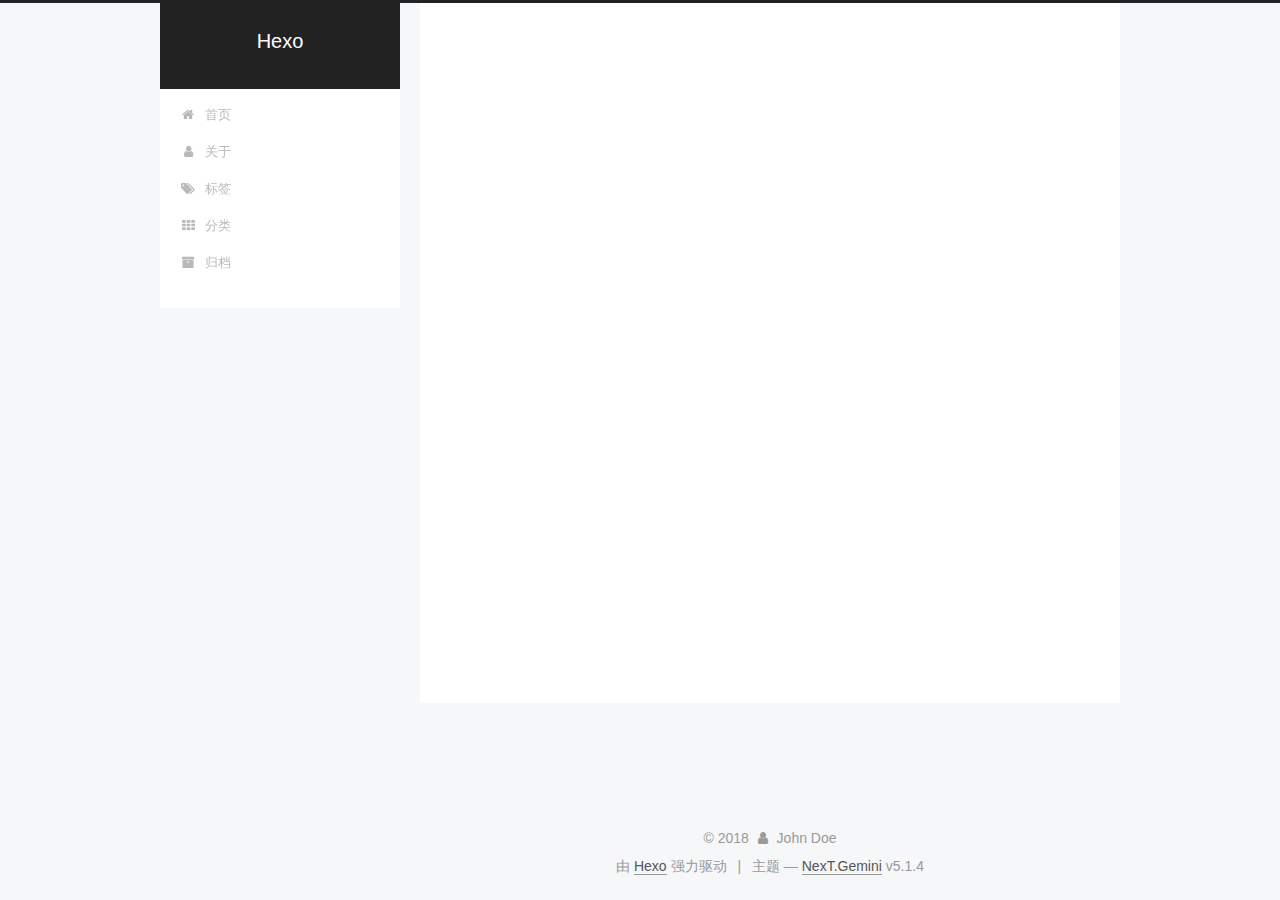
<file: schedule/index.html>
<!DOCTYPE html>



  


<html class="theme-next gemini use-motion" lang="zh-Hans">
<head>
  <meta charset="UTF-8"/>
<meta http-equiv="X-UA-Compatible" content="IE=edge" />
<meta name="viewport" content="width=device-width, initial-scale=1, maximum-scale=1"/>
<meta name="theme-color" content="#222">









<meta http-equiv="Cache-Control" content="no-transform" />
<meta http-equiv="Cache-Control" content="no-siteapp" />
















  
  
  <link href="/lib/fancybox/source/jquery.fancybox.css?v=2.1.5" rel="stylesheet" type="text/css" />







<link href="/lib/font-awesome/css/font-awesome.min.css?v=4.6.2" rel="stylesheet" type="text/css" />

<link href="/css/main.css?v=5.1.4" rel="stylesheet" type="text/css" />


  <link rel="apple-touch-icon" sizes="180x180" href="/images/apple-touch-icon-next.png?v=5.1.4">


  <link rel="icon" type="image/png" sizes="32x32" href="/images/favicon-32x32-next.png?v=5.1.4">


  <link rel="icon" type="image/png" sizes="16x16" href="/images/favicon-16x16-next.png?v=5.1.4">


  <link rel="mask-icon" href="/images/logo.svg?v=5.1.4" color="#222">





  <meta name="keywords" content="Hexo, NexT" />










<meta property="og:type" content="website">
<meta property="og:title" content="schedule">
<meta property="og:url" content="http://localhosts/schedule/index.html">
<meta property="og:site_name" content="Hexo">
<meta property="og:locale" content="zh-Hans">
<meta property="og:updated_time" content="2018-09-29T17:15:12.417Z">
<meta name="twitter:card" content="summary">
<meta name="twitter:title" content="schedule">



<script type="text/javascript" id="hexo.configurations">
  var NexT = window.NexT || {};
  var CONFIG = {
    root: '/',
    scheme: 'Gemini',
    version: '5.1.4',
    sidebar: {"position":"left","display":"post","offset":12,"b2t":false,"scrollpercent":false,"onmobile":false},
    fancybox: true,
    tabs: true,
    motion: {"enable":true,"async":false,"transition":{"post_block":"fadeIn","post_header":"slideDownIn","post_body":"slideDownIn","coll_header":"slideLeftIn","sidebar":"slideUpIn"}},
    duoshuo: {
      userId: '0',
      author: '博主'
    },
    algolia: {
      applicationID: '',
      apiKey: '',
      indexName: '',
      hits: {"per_page":10},
      labels: {"input_placeholder":"Search for Posts","hits_empty":"We didn't find any results for the search: ${query}","hits_stats":"${hits} results found in ${time} ms"}
    }
  };
</script>



  <link rel="canonical" href="http://localhosts/schedule/"/>





  <title>schedule | Hexo</title>
  








</head>

<body itemscope itemtype="http://schema.org/WebPage" lang="zh-Hans">

  
  
    
  

  <div class="container sidebar-position-left page-post-detail">
    <div class="headband"></div>

    <header id="header" class="header" itemscope itemtype="http://schema.org/WPHeader">
      <div class="header-inner"><div class="site-brand-wrapper">
  <div class="site-meta ">
    

    <div class="custom-logo-site-title">
      <a href="/"  class="brand" rel="start">
        <span class="logo-line-before"><i></i></span>
        <span class="site-title">Hexo</span>
        <span class="logo-line-after"><i></i></span>
      </a>
    </div>
      
        <p class="site-subtitle"></p>
      
  </div>

  <div class="site-nav-toggle">
    <button>
      <span class="btn-bar"></span>
      <span class="btn-bar"></span>
      <span class="btn-bar"></span>
    </button>
  </div>
</div>

<nav class="site-nav">
  

  
    <ul id="menu" class="menu">
      
        
        <li class="menu-item menu-item-home">
          <a href="/" rel="section">
            
              <i class="menu-item-icon fa fa-fw fa-home"></i> <br />
            
            首页
          </a>
        </li>
      
        
        <li class="menu-item menu-item-about">
          <a href="/about/" rel="section">
            
              <i class="menu-item-icon fa fa-fw fa-user"></i> <br />
            
            关于
          </a>
        </li>
      
        
        <li class="menu-item menu-item-tags">
          <a href="/tags/" rel="section">
            
              <i class="menu-item-icon fa fa-fw fa-tags"></i> <br />
            
            标签
          </a>
        </li>
      
        
        <li class="menu-item menu-item-categories">
          <a href="/categories/" rel="section">
            
              <i class="menu-item-icon fa fa-fw fa-th"></i> <br />
            
            分类
          </a>
        </li>
      
        
        <li class="menu-item menu-item-archives">
          <a href="/archives/" rel="section">
            
              <i class="menu-item-icon fa fa-fw fa-archive"></i> <br />
            
            归档
          </a>
        </li>
      

      
    </ul>
  

  
</nav>



 </div>
    </header>

    <main id="main" class="main">
      <div class="main-inner">
        <div class="content-wrap">
          <div id="content" class="content">
            

  <div id="posts" class="posts-expand">
    
    
    
    <div class="post-block page">
      <header class="post-header">

	<h1 class="post-title" itemprop="name headline">schedule</h1>



</header>

      
      
      
      <div class="post-body">
        
        
          
        
      </div>
      
      
      
    </div>
    
    
    
  </div>


          </div>
          


          

  



        </div>
        
          
  
  <div class="sidebar-toggle">
    <div class="sidebar-toggle-line-wrap">
      <span class="sidebar-toggle-line sidebar-toggle-line-first"></span>
      <span class="sidebar-toggle-line sidebar-toggle-line-middle"></span>
      <span class="sidebar-toggle-line sidebar-toggle-line-last"></span>
    </div>
  </div>

  <aside id="sidebar" class="sidebar">
    
    <div class="sidebar-inner">

      

      

      <section class="site-overview-wrap sidebar-panel sidebar-panel-active">
        <div class="site-overview">
          <div class="site-author motion-element" itemprop="author" itemscope itemtype="http://schema.org/Person">
            
              <p class="site-author-name" itemprop="name">John Doe</p>
              <p class="site-description motion-element" itemprop="description"></p>
          </div>

          <nav class="site-state motion-element">

            
              <div class="site-state-item site-state-posts">
              
                <a href="/archives/">
              
                  <span class="site-state-item-count">2</span>
                  <span class="site-state-item-name">日志</span>
                </a>
              </div>
            

            
              
              
              <div class="site-state-item site-state-categories">
                <a href="/categories/index.html">
                  <span class="site-state-item-count">1</span>
                  <span class="site-state-item-name">分类</span>
                </a>
              </div>
            

            
              
              
              <div class="site-state-item site-state-tags">
                <a href="/tags/index.html">
                  <span class="site-state-item-count">2</span>
                  <span class="site-state-item-name">标签</span>
                </a>
              </div>
            

          </nav>

          

          
            <div class="links-of-author motion-element">
                
                  <span class="links-of-author-item">
                    <a href="https://github.com/fjzzlkx" target="_blank" title="GitHub">
                      
                        <i class="fa fa-fw fa-github"></i>GitHub</a>
                  </span>
                
                  <span class="links-of-author-item">
                    <a href="mailto:fjzzlkx@163.com" target="_blank" title="E-Mail">
                      
                        <i class="fa fa-fw fa-envelope"></i>E-Mail</a>
                  </span>
                
            </div>
          

          
          

          
          

          

        </div>
      </section>

      

      

    </div>
  </aside>


        
      </div>
    </main>

    <footer id="footer" class="footer">
      <div class="footer-inner">
        <div class="copyright">&copy; <span itemprop="copyrightYear">2018</span>
  <span class="with-love">
    <i class="fa fa-user"></i>
  </span>
  <span class="author" itemprop="copyrightHolder">John Doe</span>

  
</div>


  <div class="powered-by">由 <a class="theme-link" target="_blank" href="https://hexo.io">Hexo</a> 强力驱动</div>



  <span class="post-meta-divider">|</span>



  <div class="theme-info">主题 &mdash; <a class="theme-link" target="_blank" href="https://github.com/iissnan/hexo-theme-next">NexT.Gemini</a> v5.1.4</div>




        







        
      </div>
    </footer>

    
      <div class="back-to-top">
        <i class="fa fa-arrow-up"></i>
        
      </div>
    

    

  </div>

  

<script type="text/javascript">
  if (Object.prototype.toString.call(window.Promise) !== '[object Function]') {
    window.Promise = null;
  }
</script>









  












  
  
    <script type="text/javascript" src="/lib/jquery/index.js?v=2.1.3"></script>
  

  
  
    <script type="text/javascript" src="/lib/fastclick/lib/fastclick.min.js?v=1.0.6"></script>
  

  
  
    <script type="text/javascript" src="/lib/jquery_lazyload/jquery.lazyload.js?v=1.9.7"></script>
  

  
  
    <script type="text/javascript" src="/lib/velocity/velocity.min.js?v=1.2.1"></script>
  

  
  
    <script type="text/javascript" src="/lib/velocity/velocity.ui.min.js?v=1.2.1"></script>
  

  
  
    <script type="text/javascript" src="/lib/fancybox/source/jquery.fancybox.pack.js?v=2.1.5"></script>
  


  


  <script type="text/javascript" src="/js/src/utils.js?v=5.1.4"></script>

  <script type="text/javascript" src="/js/src/motion.js?v=5.1.4"></script>



  
  


  <script type="text/javascript" src="/js/src/affix.js?v=5.1.4"></script>

  <script type="text/javascript" src="/js/src/schemes/pisces.js?v=5.1.4"></script>



  
  <script type="text/javascript" src="/js/src/scrollspy.js?v=5.1.4"></script>
<script type="text/javascript" src="/js/src/post-details.js?v=5.1.4"></script>



  


  <script type="text/javascript" src="/js/src/bootstrap.js?v=5.1.4"></script>



  


  




	





  





  












  





  

  

  

  
  

  

  

  

</body>
</html>
</file>
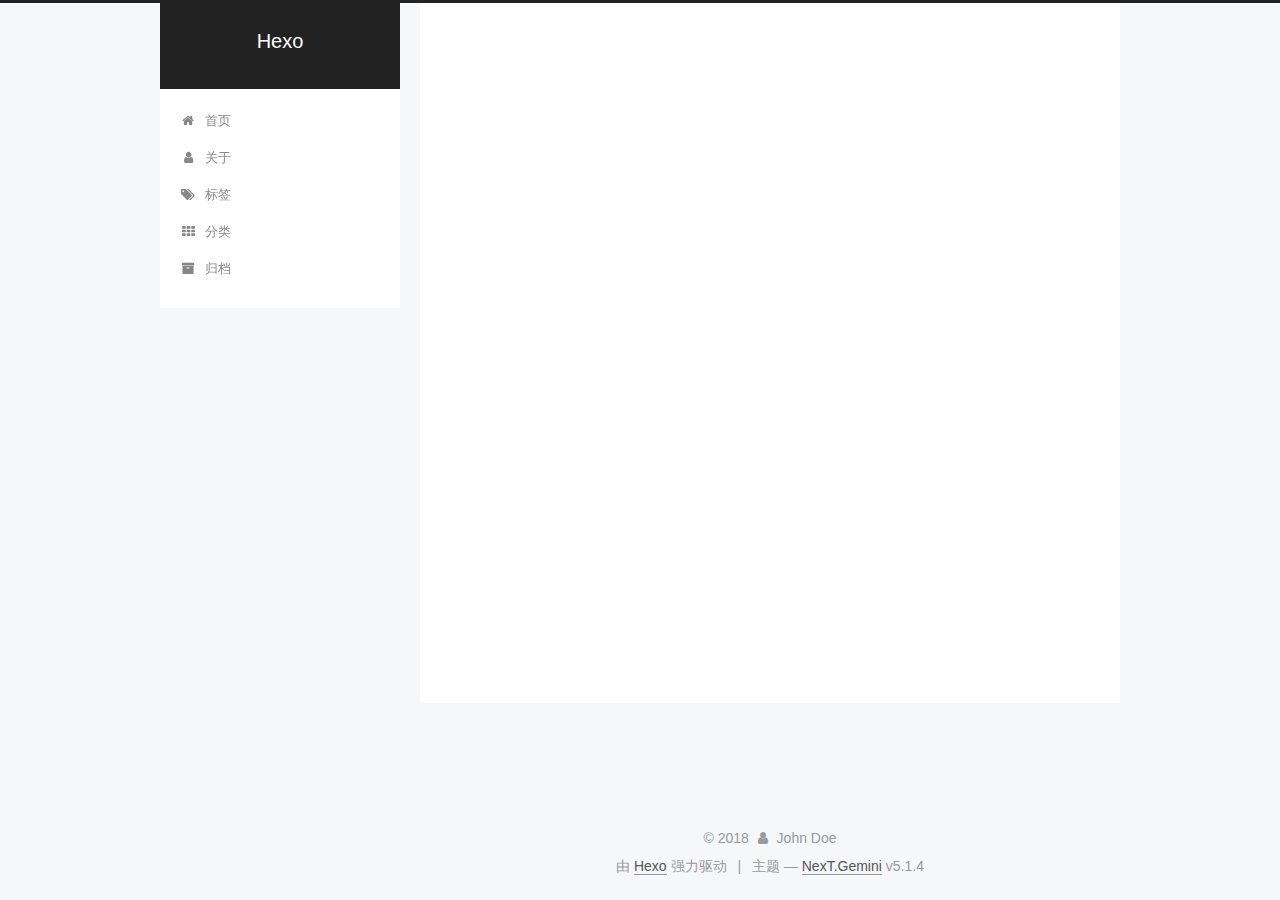
<file: tags/index.html>
<!DOCTYPE html>



  


<html class="theme-next gemini use-motion" lang="zh-Hans">
<head>
  <meta charset="UTF-8"/>
<meta http-equiv="X-UA-Compatible" content="IE=edge" />
<meta name="viewport" content="width=device-width, initial-scale=1, maximum-scale=1"/>
<meta name="theme-color" content="#222">









<meta http-equiv="Cache-Control" content="no-transform" />
<meta http-equiv="Cache-Control" content="no-siteapp" />
















  
  
  <link href="/lib/fancybox/source/jquery.fancybox.css?v=2.1.5" rel="stylesheet" type="text/css" />







<link href="/lib/font-awesome/css/font-awesome.min.css?v=4.6.2" rel="stylesheet" type="text/css" />

<link href="/css/main.css?v=5.1.4" rel="stylesheet" type="text/css" />


  <link rel="apple-touch-icon" sizes="180x180" href="/images/apple-touch-icon-next.png?v=5.1.4">


  <link rel="icon" type="image/png" sizes="32x32" href="/images/favicon-32x32-next.png?v=5.1.4">


  <link rel="icon" type="image/png" sizes="16x16" href="/images/favicon-16x16-next.png?v=5.1.4">


  <link rel="mask-icon" href="/images/logo.svg?v=5.1.4" color="#222">





  <meta name="keywords" content="Hexo, NexT" />










<meta property="og:type" content="website">
<meta property="og:title" content="tags">
<meta property="og:url" content="http://localhosts/tags/index.html">
<meta property="og:site_name" content="Hexo">
<meta property="og:locale" content="zh-Hans">
<meta property="og:updated_time" content="2018-09-29T17:14:27.134Z">
<meta name="twitter:card" content="summary">
<meta name="twitter:title" content="tags">



<script type="text/javascript" id="hexo.configurations">
  var NexT = window.NexT || {};
  var CONFIG = {
    root: '/',
    scheme: 'Gemini',
    version: '5.1.4',
    sidebar: {"position":"left","display":"post","offset":12,"b2t":false,"scrollpercent":false,"onmobile":false},
    fancybox: true,
    tabs: true,
    motion: {"enable":true,"async":false,"transition":{"post_block":"fadeIn","post_header":"slideDownIn","post_body":"slideDownIn","coll_header":"slideLeftIn","sidebar":"slideUpIn"}},
    duoshuo: {
      userId: '0',
      author: '博主'
    },
    algolia: {
      applicationID: '',
      apiKey: '',
      indexName: '',
      hits: {"per_page":10},
      labels: {"input_placeholder":"Search for Posts","hits_empty":"We didn't find any results for the search: ${query}","hits_stats":"${hits} results found in ${time} ms"}
    }
  };
</script>



  <link rel="canonical" href="http://localhosts/tags/"/>





  <title>tags | Hexo</title>
  








</head>

<body itemscope itemtype="http://schema.org/WebPage" lang="zh-Hans">

  
  
    
  

  <div class="container sidebar-position-left page-post-detail">
    <div class="headband"></div>

    <header id="header" class="header" itemscope itemtype="http://schema.org/WPHeader">
      <div class="header-inner"><div class="site-brand-wrapper">
  <div class="site-meta ">
    

    <div class="custom-logo-site-title">
      <a href="/"  class="brand" rel="start">
        <span class="logo-line-before"><i></i></span>
        <span class="site-title">Hexo</span>
        <span class="logo-line-after"><i></i></span>
      </a>
    </div>
      
        <p class="site-subtitle"></p>
      
  </div>

  <div class="site-nav-toggle">
    <button>
      <span class="btn-bar"></span>
      <span class="btn-bar"></span>
      <span class="btn-bar"></span>
    </button>
  </div>
</div>

<nav class="site-nav">
  

  
    <ul id="menu" class="menu">
      
        
        <li class="menu-item menu-item-home">
          <a href="/" rel="section">
            
              <i class="menu-item-icon fa fa-fw fa-home"></i> <br />
            
            首页
          </a>
        </li>
      
        
        <li class="menu-item menu-item-about">
          <a href="/about/" rel="section">
            
              <i class="menu-item-icon fa fa-fw fa-user"></i> <br />
            
            关于
          </a>
        </li>
      
        
        <li class="menu-item menu-item-tags">
          <a href="/tags/" rel="section">
            
              <i class="menu-item-icon fa fa-fw fa-tags"></i> <br />
            
            标签
          </a>
        </li>
      
        
        <li class="menu-item menu-item-categories">
          <a href="/categories/" rel="section">
            
              <i class="menu-item-icon fa fa-fw fa-th"></i> <br />
            
            分类
          </a>
        </li>
      
        
        <li class="menu-item menu-item-archives">
          <a href="/archives/" rel="section">
            
              <i class="menu-item-icon fa fa-fw fa-archive"></i> <br />
            
            归档
          </a>
        </li>
      

      
    </ul>
  

  
</nav>



 </div>
    </header>

    <main id="main" class="main">
      <div class="main-inner">
        <div class="content-wrap">
          <div id="content" class="content">
            

  <div id="posts" class="posts-expand">
    
    
    
    <div class="post-block page">
      <header class="post-header">

	<h1 class="post-title" itemprop="name headline">tags</h1>



</header>

      
      
      
      <div class="post-body">
        
        
          <div class="tag-cloud">
            <div class="tag-cloud-title">
                目前共计 2 个标签
            </div>
            <div class="tag-cloud-tags">
              <a href="/tags/centOS/" style="font-size: 12px; color: #ccc">centOS</a> <a href="/tags/tomcat/" style="font-size: 12px; color: #ccc">tomcat</a>
            </div>
          </div>
        
      </div>
      
      
      
    </div>
    
    
    
  </div>


          </div>
          


          

  



        </div>
        
          
  
  <div class="sidebar-toggle">
    <div class="sidebar-toggle-line-wrap">
      <span class="sidebar-toggle-line sidebar-toggle-line-first"></span>
      <span class="sidebar-toggle-line sidebar-toggle-line-middle"></span>
      <span class="sidebar-toggle-line sidebar-toggle-line-last"></span>
    </div>
  </div>

  <aside id="sidebar" class="sidebar">
    
    <div class="sidebar-inner">

      

      

      <section class="site-overview-wrap sidebar-panel sidebar-panel-active">
        <div class="site-overview">
          <div class="site-author motion-element" itemprop="author" itemscope itemtype="http://schema.org/Person">
            
              <p class="site-author-name" itemprop="name">John Doe</p>
              <p class="site-description motion-element" itemprop="description"></p>
          </div>

          <nav class="site-state motion-element">

            
              <div class="site-state-item site-state-posts">
              
                <a href="/archives/">
              
                  <span class="site-state-item-count">2</span>
                  <span class="site-state-item-name">日志</span>
                </a>
              </div>
            

            
              
              
              <div class="site-state-item site-state-categories">
                <a href="/categories/index.html">
                  <span class="site-state-item-count">1</span>
                  <span class="site-state-item-name">分类</span>
                </a>
              </div>
            

            
              
              
              <div class="site-state-item site-state-tags">
                <a href="/tags/index.html">
                  <span class="site-state-item-count">2</span>
                  <span class="site-state-item-name">标签</span>
                </a>
              </div>
            

          </nav>

          

          
            <div class="links-of-author motion-element">
                
                  <span class="links-of-author-item">
                    <a href="https://github.com/fjzzlkx" target="_blank" title="GitHub">
                      
                        <i class="fa fa-fw fa-github"></i>GitHub</a>
                  </span>
                
                  <span class="links-of-author-item">
                    <a href="mailto:fjzzlkx@163.com" target="_blank" title="E-Mail">
                      
                        <i class="fa fa-fw fa-envelope"></i>E-Mail</a>
                  </span>
                
            </div>
          

          
          

          
          

          

        </div>
      </section>

      

      

    </div>
  </aside>


        
      </div>
    </main>

    <footer id="footer" class="footer">
      <div class="footer-inner">
        <div class="copyright">&copy; <span itemprop="copyrightYear">2018</span>
  <span class="with-love">
    <i class="fa fa-user"></i>
  </span>
  <span class="author" itemprop="copyrightHolder">John Doe</span>

  
</div>


  <div class="powered-by">由 <a class="theme-link" target="_blank" href="https://hexo.io">Hexo</a> 强力驱动</div>



  <span class="post-meta-divider">|</span>



  <div class="theme-info">主题 &mdash; <a class="theme-link" target="_blank" href="https://github.com/iissnan/hexo-theme-next">NexT.Gemini</a> v5.1.4</div>




        







        
      </div>
    </footer>

    
      <div class="back-to-top">
        <i class="fa fa-arrow-up"></i>
        
      </div>
    

    

  </div>

  

<script type="text/javascript">
  if (Object.prototype.toString.call(window.Promise) !== '[object Function]') {
    window.Promise = null;
  }
</script>









  












  
  
    <script type="text/javascript" src="/lib/jquery/index.js?v=2.1.3"></script>
  

  
  
    <script type="text/javascript" src="/lib/fastclick/lib/fastclick.min.js?v=1.0.6"></script>
  

  
  
    <script type="text/javascript" src="/lib/jquery_lazyload/jquery.lazyload.js?v=1.9.7"></script>
  

  
  
    <script type="text/javascript" src="/lib/velocity/velocity.min.js?v=1.2.1"></script>
  

  
  
    <script type="text/javascript" src="/lib/velocity/velocity.ui.min.js?v=1.2.1"></script>
  

  
  
    <script type="text/javascript" src="/lib/fancybox/source/jquery.fancybox.pack.js?v=2.1.5"></script>
  


  


  <script type="text/javascript" src="/js/src/utils.js?v=5.1.4"></script>

  <script type="text/javascript" src="/js/src/motion.js?v=5.1.4"></script>



  
  


  <script type="text/javascript" src="/js/src/affix.js?v=5.1.4"></script>

  <script type="text/javascript" src="/js/src/schemes/pisces.js?v=5.1.4"></script>



  
  <script type="text/javascript" src="/js/src/scrollspy.js?v=5.1.4"></script>
<script type="text/javascript" src="/js/src/post-details.js?v=5.1.4"></script>



  


  <script type="text/javascript" src="/js/src/bootstrap.js?v=5.1.4"></script>



  


  




	





  





  












  





  

  

  

  
  

  

  

  

</body>
</html>
</file>
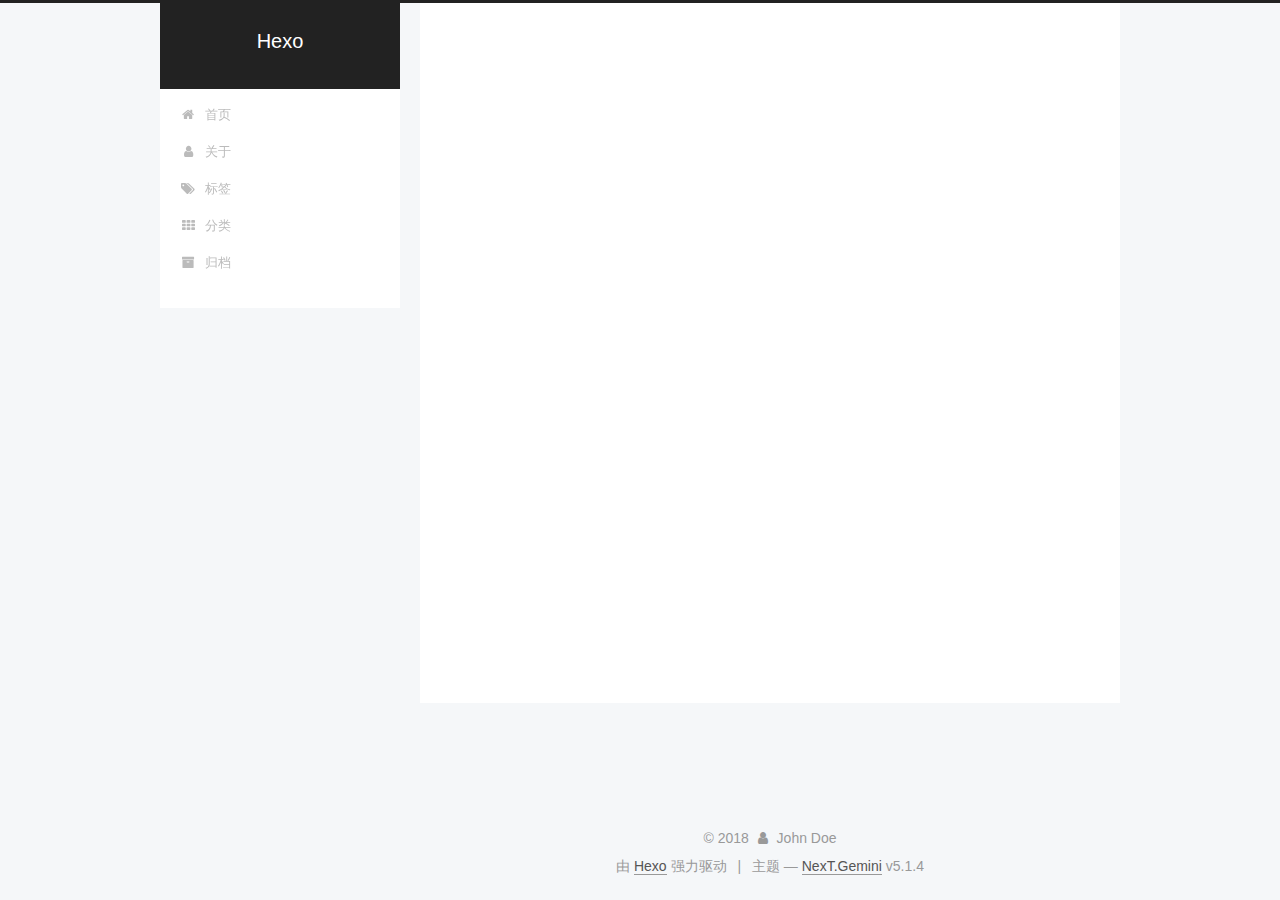
<file: archives/2017/index.html>
<!DOCTYPE html>



  


<html class="theme-next gemini use-motion" lang="zh-Hans">
<head>
  <meta charset="UTF-8"/>
<meta http-equiv="X-UA-Compatible" content="IE=edge" />
<meta name="viewport" content="width=device-width, initial-scale=1, maximum-scale=1"/>
<meta name="theme-color" content="#222">









<meta http-equiv="Cache-Control" content="no-transform" />
<meta http-equiv="Cache-Control" content="no-siteapp" />
















  
  
  <link href="/lib/fancybox/source/jquery.fancybox.css?v=2.1.5" rel="stylesheet" type="text/css" />







<link href="/lib/font-awesome/css/font-awesome.min.css?v=4.6.2" rel="stylesheet" type="text/css" />

<link href="/css/main.css?v=5.1.4" rel="stylesheet" type="text/css" />


  <link rel="apple-touch-icon" sizes="180x180" href="/images/apple-touch-icon-next.png?v=5.1.4">


  <link rel="icon" type="image/png" sizes="32x32" href="/images/favicon-32x32-next.png?v=5.1.4">


  <link rel="icon" type="image/png" sizes="16x16" href="/images/favicon-16x16-next.png?v=5.1.4">


  <link rel="mask-icon" href="/images/logo.svg?v=5.1.4" color="#222">





  <meta name="keywords" content="Hexo, NexT" />










<meta property="og:type" content="website">
<meta property="og:title" content="Hexo">
<meta property="og:url" content="http://localhosts/archives/2017/index.html">
<meta property="og:site_name" content="Hexo">
<meta property="og:locale" content="zh-Hans">
<meta name="twitter:card" content="summary">
<meta name="twitter:title" content="Hexo">



<script type="text/javascript" id="hexo.configurations">
  var NexT = window.NexT || {};
  var CONFIG = {
    root: '/',
    scheme: 'Gemini',
    version: '5.1.4',
    sidebar: {"position":"left","display":"post","offset":12,"b2t":false,"scrollpercent":false,"onmobile":false},
    fancybox: true,
    tabs: true,
    motion: {"enable":true,"async":false,"transition":{"post_block":"fadeIn","post_header":"slideDownIn","post_body":"slideDownIn","coll_header":"slideLeftIn","sidebar":"slideUpIn"}},
    duoshuo: {
      userId: '0',
      author: '博主'
    },
    algolia: {
      applicationID: '',
      apiKey: '',
      indexName: '',
      hits: {"per_page":10},
      labels: {"input_placeholder":"Search for Posts","hits_empty":"We didn't find any results for the search: ${query}","hits_stats":"${hits} results found in ${time} ms"}
    }
  };
</script>



  <link rel="canonical" href="http://localhosts/archives/2017/"/>





  <title>归档 | Hexo</title>
  








</head>

<body itemscope itemtype="http://schema.org/WebPage" lang="zh-Hans">

  
  
    
  

  <div class="container sidebar-position-left page-archive">
    <div class="headband"></div>

    <header id="header" class="header" itemscope itemtype="http://schema.org/WPHeader">
      <div class="header-inner"><div class="site-brand-wrapper">
  <div class="site-meta ">
    

    <div class="custom-logo-site-title">
      <a href="/"  class="brand" rel="start">
        <span class="logo-line-before"><i></i></span>
        <span class="site-title">Hexo</span>
        <span class="logo-line-after"><i></i></span>
      </a>
    </div>
      
        <p class="site-subtitle"></p>
      
  </div>

  <div class="site-nav-toggle">
    <button>
      <span class="btn-bar"></span>
      <span class="btn-bar"></span>
      <span class="btn-bar"></span>
    </button>
  </div>
</div>

<nav class="site-nav">
  

  
    <ul id="menu" class="menu">
      
        
        <li class="menu-item menu-item-home">
          <a href="/" rel="section">
            
              <i class="menu-item-icon fa fa-fw fa-home"></i> <br />
            
            首页
          </a>
        </li>
      
        
        <li class="menu-item menu-item-about">
          <a href="/about/" rel="section">
            
              <i class="menu-item-icon fa fa-fw fa-user"></i> <br />
            
            关于
          </a>
        </li>
      
        
        <li class="menu-item menu-item-tags">
          <a href="/tags/" rel="section">
            
              <i class="menu-item-icon fa fa-fw fa-tags"></i> <br />
            
            标签
          </a>
        </li>
      
        
        <li class="menu-item menu-item-categories">
          <a href="/categories/" rel="section">
            
              <i class="menu-item-icon fa fa-fw fa-th"></i> <br />
            
            分类
          </a>
        </li>
      
        
        <li class="menu-item menu-item-archives">
          <a href="/archives/" rel="section">
            
              <i class="menu-item-icon fa fa-fw fa-archive"></i> <br />
            
            归档
          </a>
        </li>
      

      
    </ul>
  

  
</nav>



 </div>
    </header>

    <main id="main" class="main">
      <div class="main-inner">
        <div class="content-wrap">
          <div id="content" class="content">
            

  
  
  
  <div class="post-block archive">
    <div id="posts" class="posts-collapse">
      <span class="archive-move-on"></span>

      <span class="archive-page-counter">
        
        
        
          
        
        嗯..! 目前共计 2 篇日志。 继续努力。
      </span>

      

        
        
        

        
          
          <div class="collection-title">
            <h1 class="archive-year" id="archive-year-2017">2017</h1>
          </div>
        
        

        

  <article class="post post-type-normal" itemscope itemtype="http://schema.org/Article">
    <header class="post-header">

      <h2 class="post-title">
        
            <a class="post-title-link" href="/2017/12/02/hexo-next_create/" itemprop="url">
              
                <span itemprop="name">CentOS7下Tomcat启动慢的原因及解决方案</span>
              
            </a>
        
      </h2>

      <div class="post-meta">
        <time class="post-time" itemprop="dateCreated"
              datetime="2017-12-02T21:01:24+08:00"
              content="2017-12-02" >
          12-02
        </time>
      </div>

    </header>
  </article>



      

    </div>
  </div>
  
  
  

  



          </div>
          


          

        </div>
        
          
  
  <div class="sidebar-toggle">
    <div class="sidebar-toggle-line-wrap">
      <span class="sidebar-toggle-line sidebar-toggle-line-first"></span>
      <span class="sidebar-toggle-line sidebar-toggle-line-middle"></span>
      <span class="sidebar-toggle-line sidebar-toggle-line-last"></span>
    </div>
  </div>

  <aside id="sidebar" class="sidebar">
    
    <div class="sidebar-inner">

      

      

      <section class="site-overview-wrap sidebar-panel sidebar-panel-active">
        <div class="site-overview">
          <div class="site-author motion-element" itemprop="author" itemscope itemtype="http://schema.org/Person">
            
              <p class="site-author-name" itemprop="name">John Doe</p>
              <p class="site-description motion-element" itemprop="description"></p>
          </div>

          <nav class="site-state motion-element">

            
              <div class="site-state-item site-state-posts">
              
                <a href="/archives/">
              
                  <span class="site-state-item-count">2</span>
                  <span class="site-state-item-name">日志</span>
                </a>
              </div>
            

            
              
              
              <div class="site-state-item site-state-categories">
                <a href="/categories/index.html">
                  <span class="site-state-item-count">1</span>
                  <span class="site-state-item-name">分类</span>
                </a>
              </div>
            

            
              
              
              <div class="site-state-item site-state-tags">
                <a href="/tags/index.html">
                  <span class="site-state-item-count">2</span>
                  <span class="site-state-item-name">标签</span>
                </a>
              </div>
            

          </nav>

          

          
            <div class="links-of-author motion-element">
                
                  <span class="links-of-author-item">
                    <a href="https://github.com/fjzzlkx" target="_blank" title="GitHub">
                      
                        <i class="fa fa-fw fa-github"></i>GitHub</a>
                  </span>
                
                  <span class="links-of-author-item">
                    <a href="mailto:fjzzlkx@163.com" target="_blank" title="E-Mail">
                      
                        <i class="fa fa-fw fa-envelope"></i>E-Mail</a>
                  </span>
                
            </div>
          

          
          

          
          

          

        </div>
      </section>

      

      

    </div>
  </aside>


        
      </div>
    </main>

    <footer id="footer" class="footer">
      <div class="footer-inner">
        <div class="copyright">&copy; <span itemprop="copyrightYear">2018</span>
  <span class="with-love">
    <i class="fa fa-user"></i>
  </span>
  <span class="author" itemprop="copyrightHolder">John Doe</span>

  
</div>


  <div class="powered-by">由 <a class="theme-link" target="_blank" href="https://hexo.io">Hexo</a> 强力驱动</div>



  <span class="post-meta-divider">|</span>



  <div class="theme-info">主题 &mdash; <a class="theme-link" target="_blank" href="https://github.com/iissnan/hexo-theme-next">NexT.Gemini</a> v5.1.4</div>




        







        
      </div>
    </footer>

    
      <div class="back-to-top">
        <i class="fa fa-arrow-up"></i>
        
      </div>
    

    

  </div>

  

<script type="text/javascript">
  if (Object.prototype.toString.call(window.Promise) !== '[object Function]') {
    window.Promise = null;
  }
</script>









  












  
  
    <script type="text/javascript" src="/lib/jquery/index.js?v=2.1.3"></script>
  

  
  
    <script type="text/javascript" src="/lib/fastclick/lib/fastclick.min.js?v=1.0.6"></script>
  

  
  
    <script type="text/javascript" src="/lib/jquery_lazyload/jquery.lazyload.js?v=1.9.7"></script>
  

  
  
    <script type="text/javascript" src="/lib/velocity/velocity.min.js?v=1.2.1"></script>
  

  
  
    <script type="text/javascript" src="/lib/velocity/velocity.ui.min.js?v=1.2.1"></script>
  

  
  
    <script type="text/javascript" src="/lib/fancybox/source/jquery.fancybox.pack.js?v=2.1.5"></script>
  


  


  <script type="text/javascript" src="/js/src/utils.js?v=5.1.4"></script>

  <script type="text/javascript" src="/js/src/motion.js?v=5.1.4"></script>



  
  


  <script type="text/javascript" src="/js/src/affix.js?v=5.1.4"></script>

  <script type="text/javascript" src="/js/src/schemes/pisces.js?v=5.1.4"></script>



  

  


  <script type="text/javascript" src="/js/src/bootstrap.js?v=5.1.4"></script>



  


  




	





  





  












  





  

  

  

  
  

  

  

  

</body>
</html>
</file>
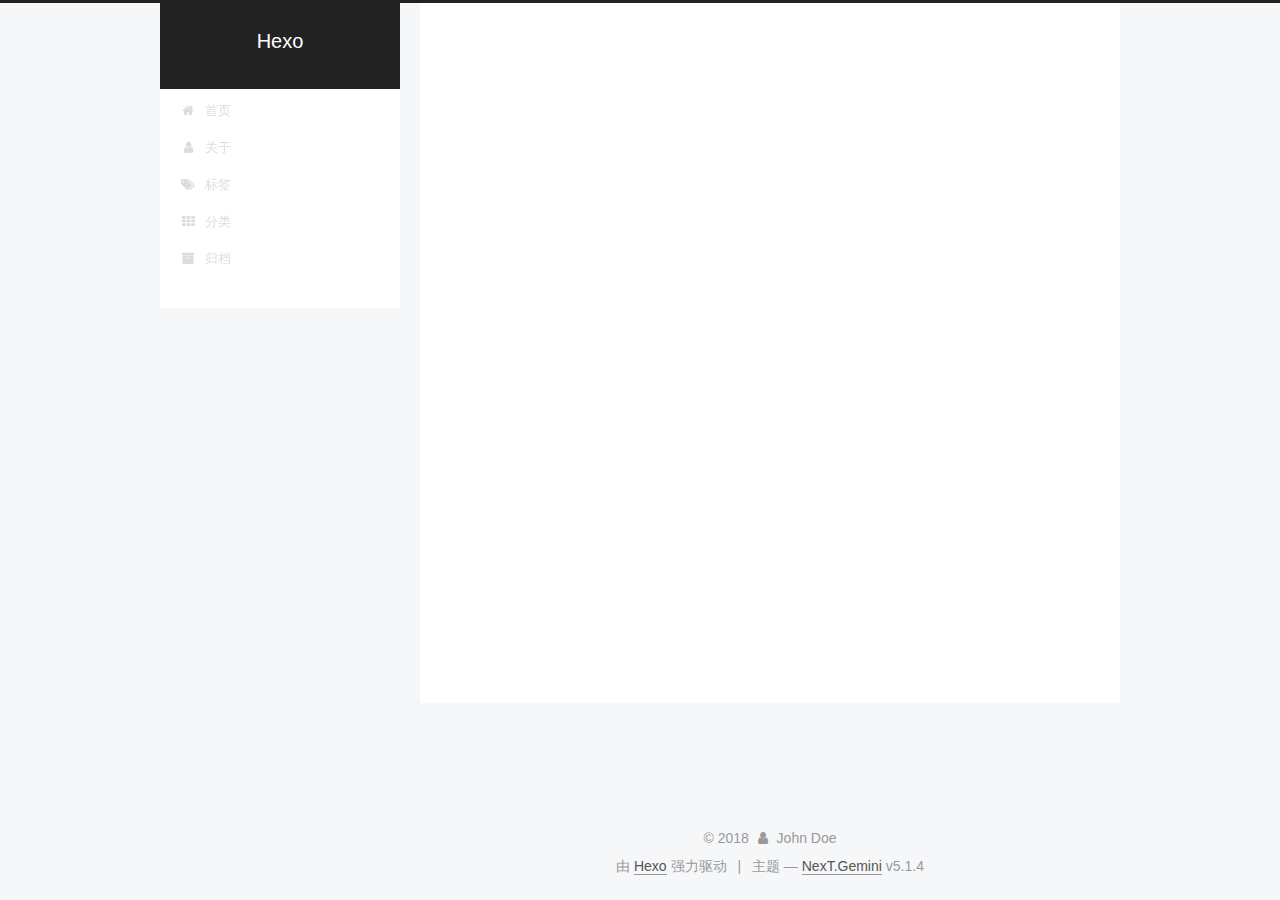
<file: archives/2018/index.html>
<!DOCTYPE html>



  


<html class="theme-next gemini use-motion" lang="zh-Hans">
<head>
  <meta charset="UTF-8"/>
<meta http-equiv="X-UA-Compatible" content="IE=edge" />
<meta name="viewport" content="width=device-width, initial-scale=1, maximum-scale=1"/>
<meta name="theme-color" content="#222">









<meta http-equiv="Cache-Control" content="no-transform" />
<meta http-equiv="Cache-Control" content="no-siteapp" />
















  
  
  <link href="/lib/fancybox/source/jquery.fancybox.css?v=2.1.5" rel="stylesheet" type="text/css" />







<link href="/lib/font-awesome/css/font-awesome.min.css?v=4.6.2" rel="stylesheet" type="text/css" />

<link href="/css/main.css?v=5.1.4" rel="stylesheet" type="text/css" />


  <link rel="apple-touch-icon" sizes="180x180" href="/images/apple-touch-icon-next.png?v=5.1.4">


  <link rel="icon" type="image/png" sizes="32x32" href="/images/favicon-32x32-next.png?v=5.1.4">


  <link rel="icon" type="image/png" sizes="16x16" href="/images/favicon-16x16-next.png?v=5.1.4">


  <link rel="mask-icon" href="/images/logo.svg?v=5.1.4" color="#222">





  <meta name="keywords" content="Hexo, NexT" />










<meta property="og:type" content="website">
<meta property="og:title" content="Hexo">
<meta property="og:url" content="http://localhosts/archives/2018/index.html">
<meta property="og:site_name" content="Hexo">
<meta property="og:locale" content="zh-Hans">
<meta name="twitter:card" content="summary">
<meta name="twitter:title" content="Hexo">



<script type="text/javascript" id="hexo.configurations">
  var NexT = window.NexT || {};
  var CONFIG = {
    root: '/',
    scheme: 'Gemini',
    version: '5.1.4',
    sidebar: {"position":"left","display":"post","offset":12,"b2t":false,"scrollpercent":false,"onmobile":false},
    fancybox: true,
    tabs: true,
    motion: {"enable":true,"async":false,"transition":{"post_block":"fadeIn","post_header":"slideDownIn","post_body":"slideDownIn","coll_header":"slideLeftIn","sidebar":"slideUpIn"}},
    duoshuo: {
      userId: '0',
      author: '博主'
    },
    algolia: {
      applicationID: '',
      apiKey: '',
      indexName: '',
      hits: {"per_page":10},
      labels: {"input_placeholder":"Search for Posts","hits_empty":"We didn't find any results for the search: ${query}","hits_stats":"${hits} results found in ${time} ms"}
    }
  };
</script>



  <link rel="canonical" href="http://localhosts/archives/2018/"/>





  <title>归档 | Hexo</title>
  








</head>

<body itemscope itemtype="http://schema.org/WebPage" lang="zh-Hans">

  
  
    
  

  <div class="container sidebar-position-left page-archive">
    <div class="headband"></div>

    <header id="header" class="header" itemscope itemtype="http://schema.org/WPHeader">
      <div class="header-inner"><div class="site-brand-wrapper">
  <div class="site-meta ">
    

    <div class="custom-logo-site-title">
      <a href="/"  class="brand" rel="start">
        <span class="logo-line-before"><i></i></span>
        <span class="site-title">Hexo</span>
        <span class="logo-line-after"><i></i></span>
      </a>
    </div>
      
        <p class="site-subtitle"></p>
      
  </div>

  <div class="site-nav-toggle">
    <button>
      <span class="btn-bar"></span>
      <span class="btn-bar"></span>
      <span class="btn-bar"></span>
    </button>
  </div>
</div>

<nav class="site-nav">
  

  
    <ul id="menu" class="menu">
      
        
        <li class="menu-item menu-item-home">
          <a href="/" rel="section">
            
              <i class="menu-item-icon fa fa-fw fa-home"></i> <br />
            
            首页
          </a>
        </li>
      
        
        <li class="menu-item menu-item-about">
          <a href="/about/" rel="section">
            
              <i class="menu-item-icon fa fa-fw fa-user"></i> <br />
            
            关于
          </a>
        </li>
      
        
        <li class="menu-item menu-item-tags">
          <a href="/tags/" rel="section">
            
              <i class="menu-item-icon fa fa-fw fa-tags"></i> <br />
            
            标签
          </a>
        </li>
      
        
        <li class="menu-item menu-item-categories">
          <a href="/categories/" rel="section">
            
              <i class="menu-item-icon fa fa-fw fa-th"></i> <br />
            
            分类
          </a>
        </li>
      
        
        <li class="menu-item menu-item-archives">
          <a href="/archives/" rel="section">
            
              <i class="menu-item-icon fa fa-fw fa-archive"></i> <br />
            
            归档
          </a>
        </li>
      

      
    </ul>
  

  
</nav>



 </div>
    </header>

    <main id="main" class="main">
      <div class="main-inner">
        <div class="content-wrap">
          <div id="content" class="content">
            

  
  
  
  <div class="post-block archive">
    <div id="posts" class="posts-collapse">
      <span class="archive-move-on"></span>

      <span class="archive-page-counter">
        
        
        
          
        
        嗯..! 目前共计 2 篇日志。 继续努力。
      </span>

      

        
        
        

        
          
          <div class="collection-title">
            <h1 class="archive-year" id="archive-year-2018">2018</h1>
          </div>
        
        

        

  <article class="post post-type-normal" itemscope itemtype="http://schema.org/Article">
    <header class="post-header">

      <h2 class="post-title">
        
            <a class="post-title-link" href="/2018/09/30/hello-world/" itemprop="url">
              
                <span itemprop="name">Hello World</span>
              
            </a>
        
      </h2>

      <div class="post-meta">
        <time class="post-time" itemprop="dateCreated"
              datetime="2018-09-30T00:07:42+08:00"
              content="2018-09-30" >
          09-30
        </time>
      </div>

    </header>
  </article>



      

    </div>
  </div>
  
  
  

  



          </div>
          


          

        </div>
        
          
  
  <div class="sidebar-toggle">
    <div class="sidebar-toggle-line-wrap">
      <span class="sidebar-toggle-line sidebar-toggle-line-first"></span>
      <span class="sidebar-toggle-line sidebar-toggle-line-middle"></span>
      <span class="sidebar-toggle-line sidebar-toggle-line-last"></span>
    </div>
  </div>

  <aside id="sidebar" class="sidebar">
    
    <div class="sidebar-inner">

      

      

      <section class="site-overview-wrap sidebar-panel sidebar-panel-active">
        <div class="site-overview">
          <div class="site-author motion-element" itemprop="author" itemscope itemtype="http://schema.org/Person">
            
              <p class="site-author-name" itemprop="name">John Doe</p>
              <p class="site-description motion-element" itemprop="description"></p>
          </div>

          <nav class="site-state motion-element">

            
              <div class="site-state-item site-state-posts">
              
                <a href="/archives/">
              
                  <span class="site-state-item-count">2</span>
                  <span class="site-state-item-name">日志</span>
                </a>
              </div>
            

            
              
              
              <div class="site-state-item site-state-categories">
                <a href="/categories/index.html">
                  <span class="site-state-item-count">1</span>
                  <span class="site-state-item-name">分类</span>
                </a>
              </div>
            

            
              
              
              <div class="site-state-item site-state-tags">
                <a href="/tags/index.html">
                  <span class="site-state-item-count">2</span>
                  <span class="site-state-item-name">标签</span>
                </a>
              </div>
            

          </nav>

          

          
            <div class="links-of-author motion-element">
                
                  <span class="links-of-author-item">
                    <a href="https://github.com/fjzzlkx" target="_blank" title="GitHub">
                      
                        <i class="fa fa-fw fa-github"></i>GitHub</a>
                  </span>
                
                  <span class="links-of-author-item">
                    <a href="mailto:fjzzlkx@163.com" target="_blank" title="E-Mail">
                      
                        <i class="fa fa-fw fa-envelope"></i>E-Mail</a>
                  </span>
                
            </div>
          

          
          

          
          

          

        </div>
      </section>

      

      

    </div>
  </aside>


        
      </div>
    </main>

    <footer id="footer" class="footer">
      <div class="footer-inner">
        <div class="copyright">&copy; <span itemprop="copyrightYear">2018</span>
  <span class="with-love">
    <i class="fa fa-user"></i>
  </span>
  <span class="author" itemprop="copyrightHolder">John Doe</span>

  
</div>


  <div class="powered-by">由 <a class="theme-link" target="_blank" href="https://hexo.io">Hexo</a> 强力驱动</div>



  <span class="post-meta-divider">|</span>



  <div class="theme-info">主题 &mdash; <a class="theme-link" target="_blank" href="https://github.com/iissnan/hexo-theme-next">NexT.Gemini</a> v5.1.4</div>




        







        
      </div>
    </footer>

    
      <div class="back-to-top">
        <i class="fa fa-arrow-up"></i>
        
      </div>
    

    

  </div>

  

<script type="text/javascript">
  if (Object.prototype.toString.call(window.Promise) !== '[object Function]') {
    window.Promise = null;
  }
</script>









  












  
  
    <script type="text/javascript" src="/lib/jquery/index.js?v=2.1.3"></script>
  

  
  
    <script type="text/javascript" src="/lib/fastclick/lib/fastclick.min.js?v=1.0.6"></script>
  

  
  
    <script type="text/javascript" src="/lib/jquery_lazyload/jquery.lazyload.js?v=1.9.7"></script>
  

  
  
    <script type="text/javascript" src="/lib/velocity/velocity.min.js?v=1.2.1"></script>
  

  
  
    <script type="text/javascript" src="/lib/velocity/velocity.ui.min.js?v=1.2.1"></script>
  

  
  
    <script type="text/javascript" src="/lib/fancybox/source/jquery.fancybox.pack.js?v=2.1.5"></script>
  


  


  <script type="text/javascript" src="/js/src/utils.js?v=5.1.4"></script>

  <script type="text/javascript" src="/js/src/motion.js?v=5.1.4"></script>



  
  


  <script type="text/javascript" src="/js/src/affix.js?v=5.1.4"></script>

  <script type="text/javascript" src="/js/src/schemes/pisces.js?v=5.1.4"></script>



  

  


  <script type="text/javascript" src="/js/src/bootstrap.js?v=5.1.4"></script>



  


  




	





  





  












  





  

  

  

  
  

  

  

  

</body>
</html>
</file>
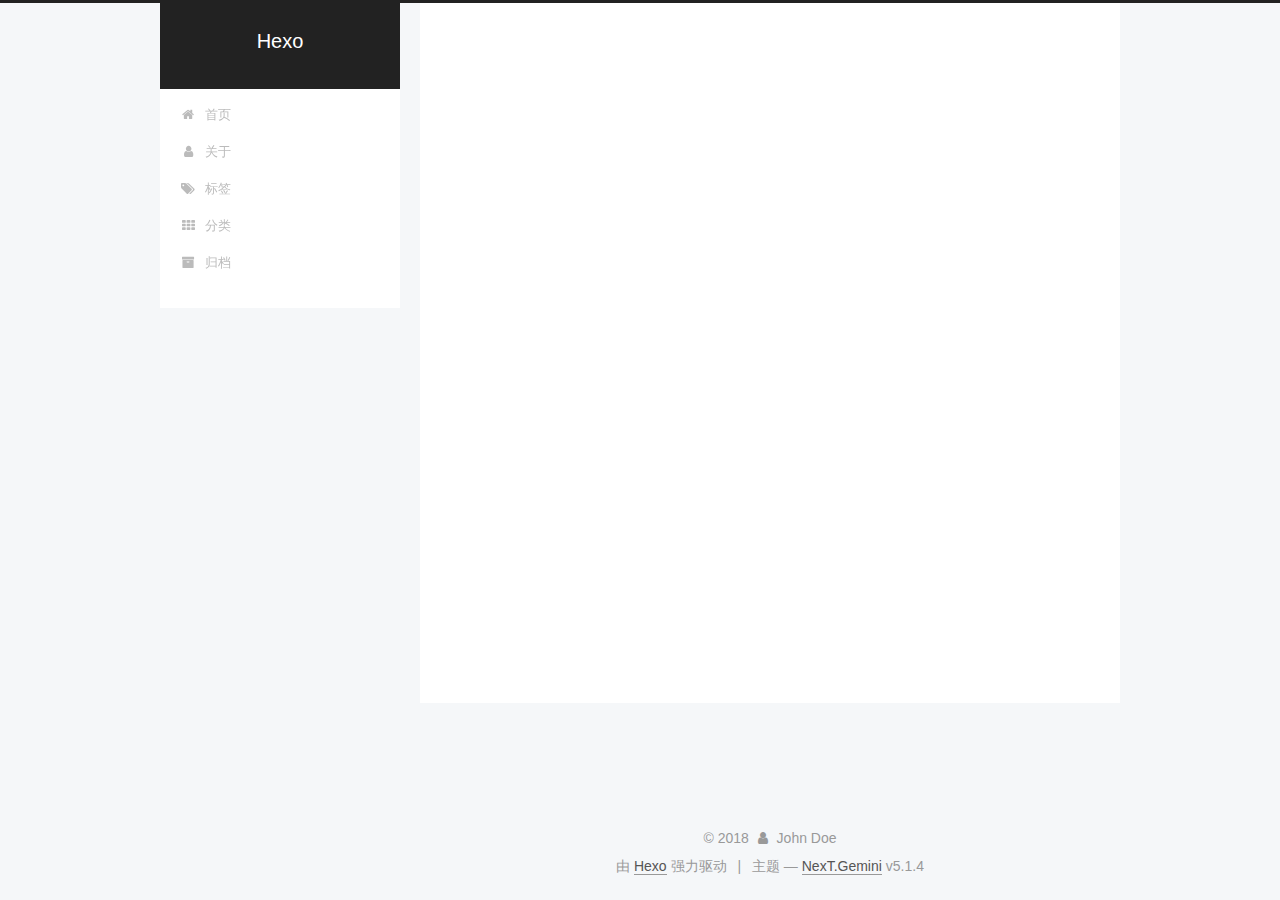
<file: categories/云服务器/index.html>
<!DOCTYPE html>



  


<html class="theme-next gemini use-motion" lang="zh-Hans">
<head>
  <meta charset="UTF-8"/>
<meta http-equiv="X-UA-Compatible" content="IE=edge" />
<meta name="viewport" content="width=device-width, initial-scale=1, maximum-scale=1"/>
<meta name="theme-color" content="#222">









<meta http-equiv="Cache-Control" content="no-transform" />
<meta http-equiv="Cache-Control" content="no-siteapp" />
















  
  
  <link href="/lib/fancybox/source/jquery.fancybox.css?v=2.1.5" rel="stylesheet" type="text/css" />







<link href="/lib/font-awesome/css/font-awesome.min.css?v=4.6.2" rel="stylesheet" type="text/css" />

<link href="/css/main.css?v=5.1.4" rel="stylesheet" type="text/css" />


  <link rel="apple-touch-icon" sizes="180x180" href="/images/apple-touch-icon-next.png?v=5.1.4">


  <link rel="icon" type="image/png" sizes="32x32" href="/images/favicon-32x32-next.png?v=5.1.4">


  <link rel="icon" type="image/png" sizes="16x16" href="/images/favicon-16x16-next.png?v=5.1.4">


  <link rel="mask-icon" href="/images/logo.svg?v=5.1.4" color="#222">





  <meta name="keywords" content="Hexo, NexT" />










<meta property="og:type" content="website">
<meta property="og:title" content="Hexo">
<meta property="og:url" content="http://localhosts/categories/云服务器/index.html">
<meta property="og:site_name" content="Hexo">
<meta property="og:locale" content="zh-Hans">
<meta name="twitter:card" content="summary">
<meta name="twitter:title" content="Hexo">



<script type="text/javascript" id="hexo.configurations">
  var NexT = window.NexT || {};
  var CONFIG = {
    root: '/',
    scheme: 'Gemini',
    version: '5.1.4',
    sidebar: {"position":"left","display":"post","offset":12,"b2t":false,"scrollpercent":false,"onmobile":false},
    fancybox: true,
    tabs: true,
    motion: {"enable":true,"async":false,"transition":{"post_block":"fadeIn","post_header":"slideDownIn","post_body":"slideDownIn","coll_header":"slideLeftIn","sidebar":"slideUpIn"}},
    duoshuo: {
      userId: '0',
      author: '博主'
    },
    algolia: {
      applicationID: '',
      apiKey: '',
      indexName: '',
      hits: {"per_page":10},
      labels: {"input_placeholder":"Search for Posts","hits_empty":"We didn't find any results for the search: ${query}","hits_stats":"${hits} results found in ${time} ms"}
    }
  };
</script>



  <link rel="canonical" href="http://localhosts/categories/云服务器/"/>





  <title>分类: 云服务器 | Hexo</title>
  








</head>

<body itemscope itemtype="http://schema.org/WebPage" lang="zh-Hans">

  
  
    
  

  <div class="container sidebar-position-left ">
    <div class="headband"></div>

    <header id="header" class="header" itemscope itemtype="http://schema.org/WPHeader">
      <div class="header-inner"><div class="site-brand-wrapper">
  <div class="site-meta ">
    

    <div class="custom-logo-site-title">
      <a href="/"  class="brand" rel="start">
        <span class="logo-line-before"><i></i></span>
        <span class="site-title">Hexo</span>
        <span class="logo-line-after"><i></i></span>
      </a>
    </div>
      
        <p class="site-subtitle"></p>
      
  </div>

  <div class="site-nav-toggle">
    <button>
      <span class="btn-bar"></span>
      <span class="btn-bar"></span>
      <span class="btn-bar"></span>
    </button>
  </div>
</div>

<nav class="site-nav">
  

  
    <ul id="menu" class="menu">
      
        
        <li class="menu-item menu-item-home">
          <a href="/" rel="section">
            
              <i class="menu-item-icon fa fa-fw fa-home"></i> <br />
            
            首页
          </a>
        </li>
      
        
        <li class="menu-item menu-item-about">
          <a href="/about/" rel="section">
            
              <i class="menu-item-icon fa fa-fw fa-user"></i> <br />
            
            关于
          </a>
        </li>
      
        
        <li class="menu-item menu-item-tags">
          <a href="/tags/" rel="section">
            
              <i class="menu-item-icon fa fa-fw fa-tags"></i> <br />
            
            标签
          </a>
        </li>
      
        
        <li class="menu-item menu-item-categories">
          <a href="/categories/" rel="section">
            
              <i class="menu-item-icon fa fa-fw fa-th"></i> <br />
            
            分类
          </a>
        </li>
      
        
        <li class="menu-item menu-item-archives">
          <a href="/archives/" rel="section">
            
              <i class="menu-item-icon fa fa-fw fa-archive"></i> <br />
            
            归档
          </a>
        </li>
      

      
    </ul>
  

  
</nav>



 </div>
    </header>

    <main id="main" class="main">
      <div class="main-inner">
        <div class="content-wrap">
          <div id="content" class="content">
            

  
  
  
  <div class="post-block category">

    <div id="posts" class="posts-collapse">
      <div class="collection-title">
        <h1>云服务器<small>分类</small>
        </h1>
      </div>

      
        

  <article class="post post-type-normal" itemscope itemtype="http://schema.org/Article">
    <header class="post-header">

      <h2 class="post-title">
        
            <a class="post-title-link" href="/2017/12/02/hexo-next_create/" itemprop="url">
              
                <span itemprop="name">CentOS7下Tomcat启动慢的原因及解决方案</span>
              
            </a>
        
      </h2>

      <div class="post-meta">
        <time class="post-time" itemprop="dateCreated"
              datetime="2017-12-02T21:01:24+08:00"
              content="2017-12-02" >
          12-02
        </time>
      </div>

    </header>
  </article>


      
    </div>

  </div>
  
  
  

  



          </div>
          


          

        </div>
        
          
  
  <div class="sidebar-toggle">
    <div class="sidebar-toggle-line-wrap">
      <span class="sidebar-toggle-line sidebar-toggle-line-first"></span>
      <span class="sidebar-toggle-line sidebar-toggle-line-middle"></span>
      <span class="sidebar-toggle-line sidebar-toggle-line-last"></span>
    </div>
  </div>

  <aside id="sidebar" class="sidebar">
    
    <div class="sidebar-inner">

      

      

      <section class="site-overview-wrap sidebar-panel sidebar-panel-active">
        <div class="site-overview">
          <div class="site-author motion-element" itemprop="author" itemscope itemtype="http://schema.org/Person">
            
              <p class="site-author-name" itemprop="name">John Doe</p>
              <p class="site-description motion-element" itemprop="description"></p>
          </div>

          <nav class="site-state motion-element">

            
              <div class="site-state-item site-state-posts">
              
                <a href="/archives/">
              
                  <span class="site-state-item-count">2</span>
                  <span class="site-state-item-name">日志</span>
                </a>
              </div>
            

            
              
              
              <div class="site-state-item site-state-categories">
                <a href="/categories/index.html">
                  <span class="site-state-item-count">1</span>
                  <span class="site-state-item-name">分类</span>
                </a>
              </div>
            

            
              
              
              <div class="site-state-item site-state-tags">
                <a href="/tags/index.html">
                  <span class="site-state-item-count">2</span>
                  <span class="site-state-item-name">标签</span>
                </a>
              </div>
            

          </nav>

          

          
            <div class="links-of-author motion-element">
                
                  <span class="links-of-author-item">
                    <a href="https://github.com/fjzzlkx" target="_blank" title="GitHub">
                      
                        <i class="fa fa-fw fa-github"></i>GitHub</a>
                  </span>
                
                  <span class="links-of-author-item">
                    <a href="mailto:fjzzlkx@163.com" target="_blank" title="E-Mail">
                      
                        <i class="fa fa-fw fa-envelope"></i>E-Mail</a>
                  </span>
                
            </div>
          

          
          

          
          

          

        </div>
      </section>

      

      

    </div>
  </aside>


        
      </div>
    </main>

    <footer id="footer" class="footer">
      <div class="footer-inner">
        <div class="copyright">&copy; <span itemprop="copyrightYear">2018</span>
  <span class="with-love">
    <i class="fa fa-user"></i>
  </span>
  <span class="author" itemprop="copyrightHolder">John Doe</span>

  
</div>


  <div class="powered-by">由 <a class="theme-link" target="_blank" href="https://hexo.io">Hexo</a> 强力驱动</div>



  <span class="post-meta-divider">|</span>



  <div class="theme-info">主题 &mdash; <a class="theme-link" target="_blank" href="https://github.com/iissnan/hexo-theme-next">NexT.Gemini</a> v5.1.4</div>




        







        
      </div>
    </footer>

    
      <div class="back-to-top">
        <i class="fa fa-arrow-up"></i>
        
      </div>
    

    

  </div>

  

<script type="text/javascript">
  if (Object.prototype.toString.call(window.Promise) !== '[object Function]') {
    window.Promise = null;
  }
</script>









  












  
  
    <script type="text/javascript" src="/lib/jquery/index.js?v=2.1.3"></script>
  

  
  
    <script type="text/javascript" src="/lib/fastclick/lib/fastclick.min.js?v=1.0.6"></script>
  

  
  
    <script type="text/javascript" src="/lib/jquery_lazyload/jquery.lazyload.js?v=1.9.7"></script>
  

  
  
    <script type="text/javascript" src="/lib/velocity/velocity.min.js?v=1.2.1"></script>
  

  
  
    <script type="text/javascript" src="/lib/velocity/velocity.ui.min.js?v=1.2.1"></script>
  

  
  
    <script type="text/javascript" src="/lib/fancybox/source/jquery.fancybox.pack.js?v=2.1.5"></script>
  


  


  <script type="text/javascript" src="/js/src/utils.js?v=5.1.4"></script>

  <script type="text/javascript" src="/js/src/motion.js?v=5.1.4"></script>



  
  


  <script type="text/javascript" src="/js/src/affix.js?v=5.1.4"></script>

  <script type="text/javascript" src="/js/src/schemes/pisces.js?v=5.1.4"></script>



  

  


  <script type="text/javascript" src="/js/src/bootstrap.js?v=5.1.4"></script>



  


  




	





  





  












  





  

  

  

  
  

  

  

  

</body>
</html>
</file>
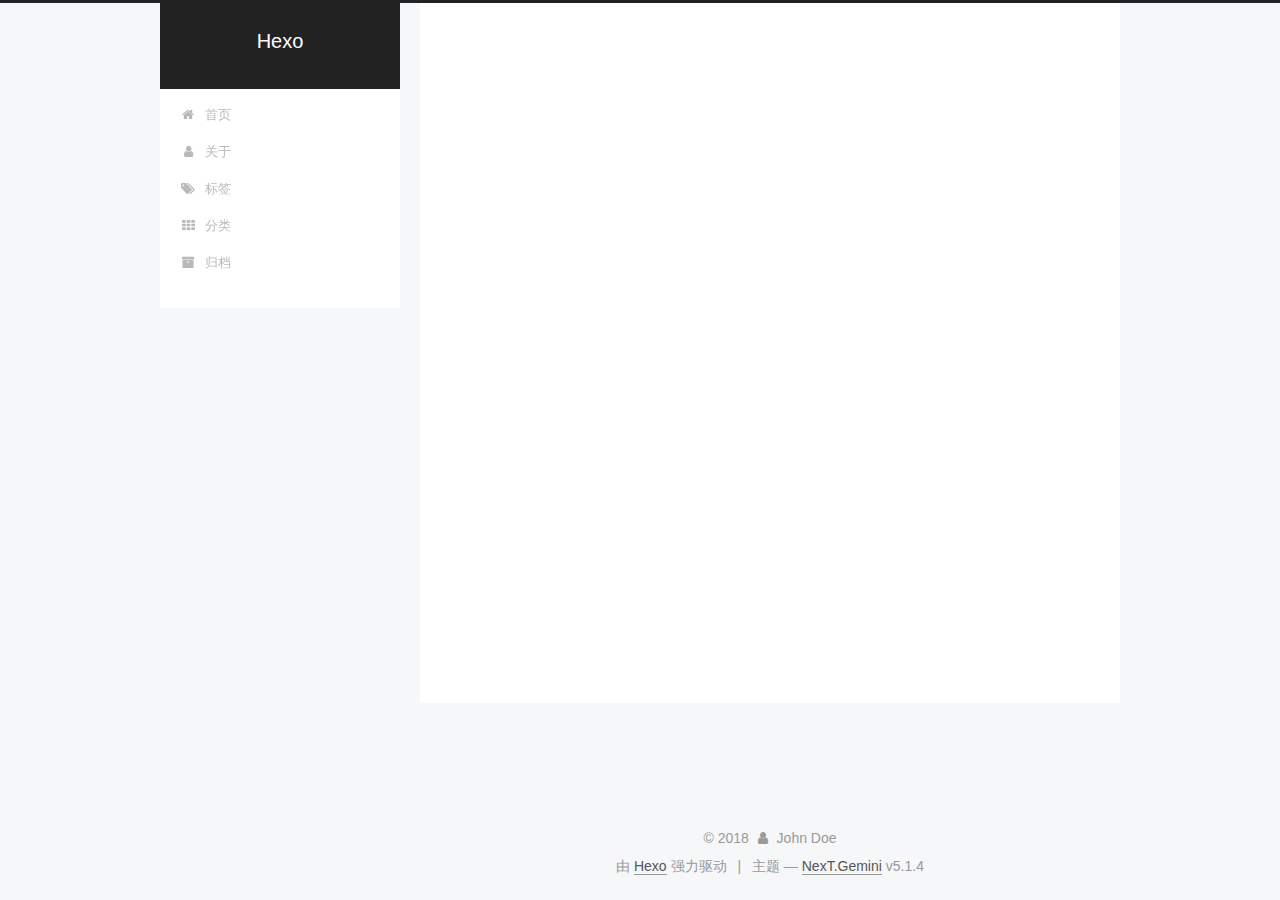
<file: tags/centOS/index.html>
<!DOCTYPE html>



  


<html class="theme-next gemini use-motion" lang="zh-Hans">
<head>
  <meta charset="UTF-8"/>
<meta http-equiv="X-UA-Compatible" content="IE=edge" />
<meta name="viewport" content="width=device-width, initial-scale=1, maximum-scale=1"/>
<meta name="theme-color" content="#222">









<meta http-equiv="Cache-Control" content="no-transform" />
<meta http-equiv="Cache-Control" content="no-siteapp" />
















  
  
  <link href="/lib/fancybox/source/jquery.fancybox.css?v=2.1.5" rel="stylesheet" type="text/css" />







<link href="/lib/font-awesome/css/font-awesome.min.css?v=4.6.2" rel="stylesheet" type="text/css" />

<link href="/css/main.css?v=5.1.4" rel="stylesheet" type="text/css" />


  <link rel="apple-touch-icon" sizes="180x180" href="/images/apple-touch-icon-next.png?v=5.1.4">


  <link rel="icon" type="image/png" sizes="32x32" href="/images/favicon-32x32-next.png?v=5.1.4">


  <link rel="icon" type="image/png" sizes="16x16" href="/images/favicon-16x16-next.png?v=5.1.4">


  <link rel="mask-icon" href="/images/logo.svg?v=5.1.4" color="#222">





  <meta name="keywords" content="Hexo, NexT" />










<meta property="og:type" content="website">
<meta property="og:title" content="Hexo">
<meta property="og:url" content="http://localhosts/tags/centOS/index.html">
<meta property="og:site_name" content="Hexo">
<meta property="og:locale" content="zh-Hans">
<meta name="twitter:card" content="summary">
<meta name="twitter:title" content="Hexo">



<script type="text/javascript" id="hexo.configurations">
  var NexT = window.NexT || {};
  var CONFIG = {
    root: '/',
    scheme: 'Gemini',
    version: '5.1.4',
    sidebar: {"position":"left","display":"post","offset":12,"b2t":false,"scrollpercent":false,"onmobile":false},
    fancybox: true,
    tabs: true,
    motion: {"enable":true,"async":false,"transition":{"post_block":"fadeIn","post_header":"slideDownIn","post_body":"slideDownIn","coll_header":"slideLeftIn","sidebar":"slideUpIn"}},
    duoshuo: {
      userId: '0',
      author: '博主'
    },
    algolia: {
      applicationID: '',
      apiKey: '',
      indexName: '',
      hits: {"per_page":10},
      labels: {"input_placeholder":"Search for Posts","hits_empty":"We didn't find any results for the search: ${query}","hits_stats":"${hits} results found in ${time} ms"}
    }
  };
</script>



  <link rel="canonical" href="http://localhosts/tags/centOS/"/>





  <title>标签: centOS | Hexo</title>
  








</head>

<body itemscope itemtype="http://schema.org/WebPage" lang="zh-Hans">

  
  
    
  

  <div class="container sidebar-position-left ">
    <div class="headband"></div>

    <header id="header" class="header" itemscope itemtype="http://schema.org/WPHeader">
      <div class="header-inner"><div class="site-brand-wrapper">
  <div class="site-meta ">
    

    <div class="custom-logo-site-title">
      <a href="/"  class="brand" rel="start">
        <span class="logo-line-before"><i></i></span>
        <span class="site-title">Hexo</span>
        <span class="logo-line-after"><i></i></span>
      </a>
    </div>
      
        <p class="site-subtitle"></p>
      
  </div>

  <div class="site-nav-toggle">
    <button>
      <span class="btn-bar"></span>
      <span class="btn-bar"></span>
      <span class="btn-bar"></span>
    </button>
  </div>
</div>

<nav class="site-nav">
  

  
    <ul id="menu" class="menu">
      
        
        <li class="menu-item menu-item-home">
          <a href="/" rel="section">
            
              <i class="menu-item-icon fa fa-fw fa-home"></i> <br />
            
            首页
          </a>
        </li>
      
        
        <li class="menu-item menu-item-about">
          <a href="/about/" rel="section">
            
              <i class="menu-item-icon fa fa-fw fa-user"></i> <br />
            
            关于
          </a>
        </li>
      
        
        <li class="menu-item menu-item-tags">
          <a href="/tags/" rel="section">
            
              <i class="menu-item-icon fa fa-fw fa-tags"></i> <br />
            
            标签
          </a>
        </li>
      
        
        <li class="menu-item menu-item-categories">
          <a href="/categories/" rel="section">
            
              <i class="menu-item-icon fa fa-fw fa-th"></i> <br />
            
            分类
          </a>
        </li>
      
        
        <li class="menu-item menu-item-archives">
          <a href="/archives/" rel="section">
            
              <i class="menu-item-icon fa fa-fw fa-archive"></i> <br />
            
            归档
          </a>
        </li>
      

      
    </ul>
  

  
</nav>



 </div>
    </header>

    <main id="main" class="main">
      <div class="main-inner">
        <div class="content-wrap">
          <div id="content" class="content">
            

  
  
  
  <div class="post-block tag">

    <div id="posts" class="posts-collapse">
      <div class="collection-title">
        <h1>centOS<small>标签</small>
        </h1>
      </div>

      
        

  <article class="post post-type-normal" itemscope itemtype="http://schema.org/Article">
    <header class="post-header">

      <h2 class="post-title">
        
            <a class="post-title-link" href="/2017/12/02/hexo-next_create/" itemprop="url">
              
                <span itemprop="name">CentOS7下Tomcat启动慢的原因及解决方案</span>
              
            </a>
        
      </h2>

      <div class="post-meta">
        <time class="post-time" itemprop="dateCreated"
              datetime="2017-12-02T21:01:24+08:00"
              content="2017-12-02" >
          12-02
        </time>
      </div>

    </header>
  </article>


      
    </div>

  </div>
  
  
  

  


          </div>
          


          

        </div>
        
          
  
  <div class="sidebar-toggle">
    <div class="sidebar-toggle-line-wrap">
      <span class="sidebar-toggle-line sidebar-toggle-line-first"></span>
      <span class="sidebar-toggle-line sidebar-toggle-line-middle"></span>
      <span class="sidebar-toggle-line sidebar-toggle-line-last"></span>
    </div>
  </div>

  <aside id="sidebar" class="sidebar">
    
    <div class="sidebar-inner">

      

      

      <section class="site-overview-wrap sidebar-panel sidebar-panel-active">
        <div class="site-overview">
          <div class="site-author motion-element" itemprop="author" itemscope itemtype="http://schema.org/Person">
            
              <p class="site-author-name" itemprop="name">John Doe</p>
              <p class="site-description motion-element" itemprop="description"></p>
          </div>

          <nav class="site-state motion-element">

            
              <div class="site-state-item site-state-posts">
              
                <a href="/archives/">
              
                  <span class="site-state-item-count">2</span>
                  <span class="site-state-item-name">日志</span>
                </a>
              </div>
            

            
              
              
              <div class="site-state-item site-state-categories">
                <a href="/categories/index.html">
                  <span class="site-state-item-count">1</span>
                  <span class="site-state-item-name">分类</span>
                </a>
              </div>
            

            
              
              
              <div class="site-state-item site-state-tags">
                <a href="/tags/index.html">
                  <span class="site-state-item-count">2</span>
                  <span class="site-state-item-name">标签</span>
                </a>
              </div>
            

          </nav>

          

          
            <div class="links-of-author motion-element">
                
                  <span class="links-of-author-item">
                    <a href="https://github.com/fjzzlkx" target="_blank" title="GitHub">
                      
                        <i class="fa fa-fw fa-github"></i>GitHub</a>
                  </span>
                
                  <span class="links-of-author-item">
                    <a href="mailto:fjzzlkx@163.com" target="_blank" title="E-Mail">
                      
                        <i class="fa fa-fw fa-envelope"></i>E-Mail</a>
                  </span>
                
            </div>
          

          
          

          
          

          

        </div>
      </section>

      

      

    </div>
  </aside>


        
      </div>
    </main>

    <footer id="footer" class="footer">
      <div class="footer-inner">
        <div class="copyright">&copy; <span itemprop="copyrightYear">2018</span>
  <span class="with-love">
    <i class="fa fa-user"></i>
  </span>
  <span class="author" itemprop="copyrightHolder">John Doe</span>

  
</div>


  <div class="powered-by">由 <a class="theme-link" target="_blank" href="https://hexo.io">Hexo</a> 强力驱动</div>



  <span class="post-meta-divider">|</span>



  <div class="theme-info">主题 &mdash; <a class="theme-link" target="_blank" href="https://github.com/iissnan/hexo-theme-next">NexT.Gemini</a> v5.1.4</div>




        







        
      </div>
    </footer>

    
      <div class="back-to-top">
        <i class="fa fa-arrow-up"></i>
        
      </div>
    

    

  </div>

  

<script type="text/javascript">
  if (Object.prototype.toString.call(window.Promise) !== '[object Function]') {
    window.Promise = null;
  }
</script>









  












  
  
    <script type="text/javascript" src="/lib/jquery/index.js?v=2.1.3"></script>
  

  
  
    <script type="text/javascript" src="/lib/fastclick/lib/fastclick.min.js?v=1.0.6"></script>
  

  
  
    <script type="text/javascript" src="/lib/jquery_lazyload/jquery.lazyload.js?v=1.9.7"></script>
  

  
  
    <script type="text/javascript" src="/lib/velocity/velocity.min.js?v=1.2.1"></script>
  

  
  
    <script type="text/javascript" src="/lib/velocity/velocity.ui.min.js?v=1.2.1"></script>
  

  
  
    <script type="text/javascript" src="/lib/fancybox/source/jquery.fancybox.pack.js?v=2.1.5"></script>
  


  


  <script type="text/javascript" src="/js/src/utils.js?v=5.1.4"></script>

  <script type="text/javascript" src="/js/src/motion.js?v=5.1.4"></script>



  
  


  <script type="text/javascript" src="/js/src/affix.js?v=5.1.4"></script>

  <script type="text/javascript" src="/js/src/schemes/pisces.js?v=5.1.4"></script>



  

  


  <script type="text/javascript" src="/js/src/bootstrap.js?v=5.1.4"></script>



  


  




	





  





  












  





  

  

  

  
  

  

  

  

</body>
</html>
</file>
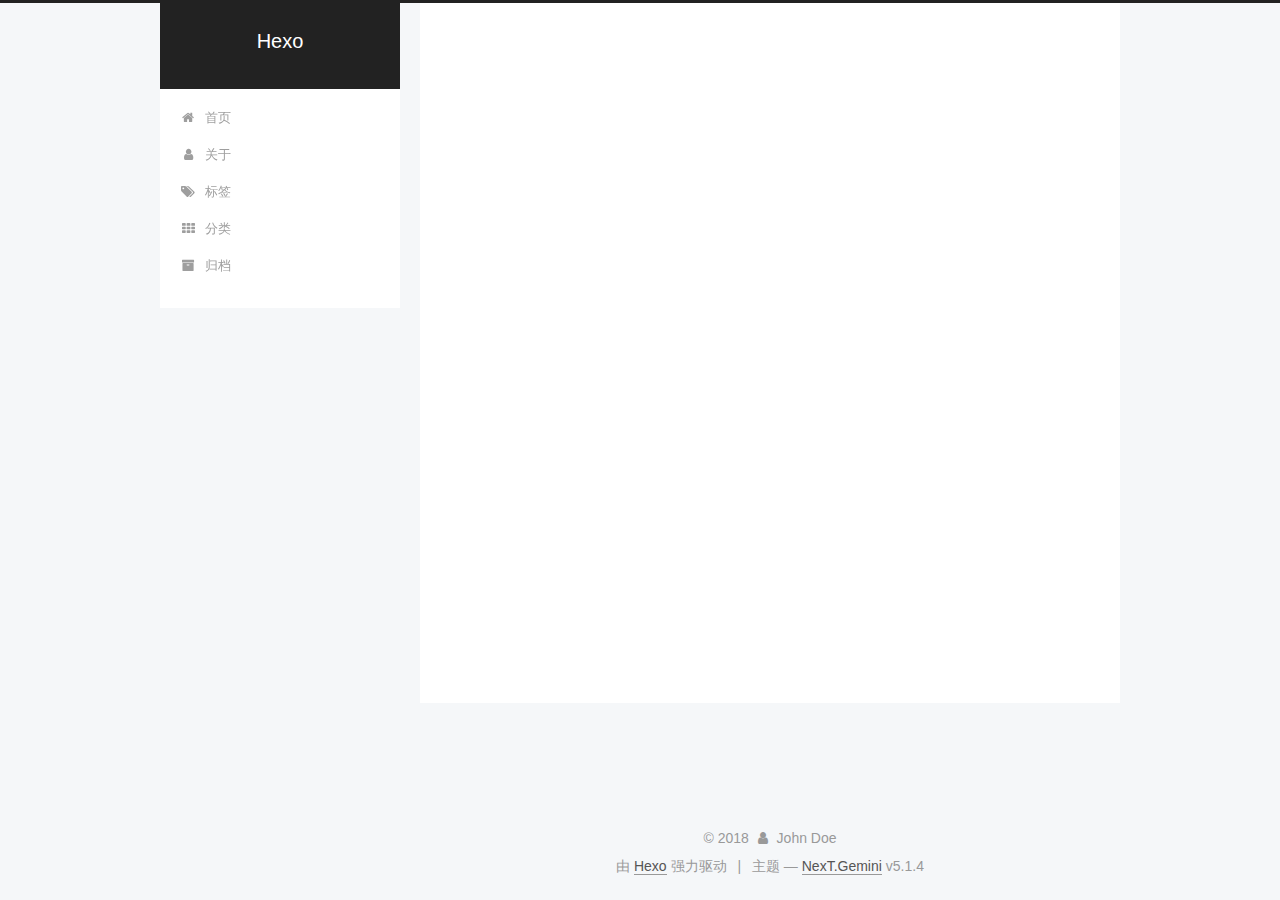
<file: tags/tomcat/index.html>
<!DOCTYPE html>



  


<html class="theme-next gemini use-motion" lang="zh-Hans">
<head>
  <meta charset="UTF-8"/>
<meta http-equiv="X-UA-Compatible" content="IE=edge" />
<meta name="viewport" content="width=device-width, initial-scale=1, maximum-scale=1"/>
<meta name="theme-color" content="#222">









<meta http-equiv="Cache-Control" content="no-transform" />
<meta http-equiv="Cache-Control" content="no-siteapp" />
















  
  
  <link href="/lib/fancybox/source/jquery.fancybox.css?v=2.1.5" rel="stylesheet" type="text/css" />







<link href="/lib/font-awesome/css/font-awesome.min.css?v=4.6.2" rel="stylesheet" type="text/css" />

<link href="/css/main.css?v=5.1.4" rel="stylesheet" type="text/css" />


  <link rel="apple-touch-icon" sizes="180x180" href="/images/apple-touch-icon-next.png?v=5.1.4">


  <link rel="icon" type="image/png" sizes="32x32" href="/images/favicon-32x32-next.png?v=5.1.4">


  <link rel="icon" type="image/png" sizes="16x16" href="/images/favicon-16x16-next.png?v=5.1.4">


  <link rel="mask-icon" href="/images/logo.svg?v=5.1.4" color="#222">





  <meta name="keywords" content="Hexo, NexT" />










<meta property="og:type" content="website">
<meta property="og:title" content="Hexo">
<meta property="og:url" content="http://localhosts/tags/tomcat/index.html">
<meta property="og:site_name" content="Hexo">
<meta property="og:locale" content="zh-Hans">
<meta name="twitter:card" content="summary">
<meta name="twitter:title" content="Hexo">



<script type="text/javascript" id="hexo.configurations">
  var NexT = window.NexT || {};
  var CONFIG = {
    root: '/',
    scheme: 'Gemini',
    version: '5.1.4',
    sidebar: {"position":"left","display":"post","offset":12,"b2t":false,"scrollpercent":false,"onmobile":false},
    fancybox: true,
    tabs: true,
    motion: {"enable":true,"async":false,"transition":{"post_block":"fadeIn","post_header":"slideDownIn","post_body":"slideDownIn","coll_header":"slideLeftIn","sidebar":"slideUpIn"}},
    duoshuo: {
      userId: '0',
      author: '博主'
    },
    algolia: {
      applicationID: '',
      apiKey: '',
      indexName: '',
      hits: {"per_page":10},
      labels: {"input_placeholder":"Search for Posts","hits_empty":"We didn't find any results for the search: ${query}","hits_stats":"${hits} results found in ${time} ms"}
    }
  };
</script>



  <link rel="canonical" href="http://localhosts/tags/tomcat/"/>





  <title>标签: tomcat | Hexo</title>
  








</head>

<body itemscope itemtype="http://schema.org/WebPage" lang="zh-Hans">

  
  
    
  

  <div class="container sidebar-position-left ">
    <div class="headband"></div>

    <header id="header" class="header" itemscope itemtype="http://schema.org/WPHeader">
      <div class="header-inner"><div class="site-brand-wrapper">
  <div class="site-meta ">
    

    <div class="custom-logo-site-title">
      <a href="/"  class="brand" rel="start">
        <span class="logo-line-before"><i></i></span>
        <span class="site-title">Hexo</span>
        <span class="logo-line-after"><i></i></span>
      </a>
    </div>
      
        <p class="site-subtitle"></p>
      
  </div>

  <div class="site-nav-toggle">
    <button>
      <span class="btn-bar"></span>
      <span class="btn-bar"></span>
      <span class="btn-bar"></span>
    </button>
  </div>
</div>

<nav class="site-nav">
  

  
    <ul id="menu" class="menu">
      
        
        <li class="menu-item menu-item-home">
          <a href="/" rel="section">
            
              <i class="menu-item-icon fa fa-fw fa-home"></i> <br />
            
            首页
          </a>
        </li>
      
        
        <li class="menu-item menu-item-about">
          <a href="/about/" rel="section">
            
              <i class="menu-item-icon fa fa-fw fa-user"></i> <br />
            
            关于
          </a>
        </li>
      
        
        <li class="menu-item menu-item-tags">
          <a href="/tags/" rel="section">
            
              <i class="menu-item-icon fa fa-fw fa-tags"></i> <br />
            
            标签
          </a>
        </li>
      
        
        <li class="menu-item menu-item-categories">
          <a href="/categories/" rel="section">
            
              <i class="menu-item-icon fa fa-fw fa-th"></i> <br />
            
            分类
          </a>
        </li>
      
        
        <li class="menu-item menu-item-archives">
          <a href="/archives/" rel="section">
            
              <i class="menu-item-icon fa fa-fw fa-archive"></i> <br />
            
            归档
          </a>
        </li>
      

      
    </ul>
  

  
</nav>



 </div>
    </header>

    <main id="main" class="main">
      <div class="main-inner">
        <div class="content-wrap">
          <div id="content" class="content">
            

  
  
  
  <div class="post-block tag">

    <div id="posts" class="posts-collapse">
      <div class="collection-title">
        <h1>tomcat<small>标签</small>
        </h1>
      </div>

      
        

  <article class="post post-type-normal" itemscope itemtype="http://schema.org/Article">
    <header class="post-header">

      <h2 class="post-title">
        
            <a class="post-title-link" href="/2017/12/02/hexo-next_create/" itemprop="url">
              
                <span itemprop="name">CentOS7下Tomcat启动慢的原因及解决方案</span>
              
            </a>
        
      </h2>

      <div class="post-meta">
        <time class="post-time" itemprop="dateCreated"
              datetime="2017-12-02T21:01:24+08:00"
              content="2017-12-02" >
          12-02
        </time>
      </div>

    </header>
  </article>


      
    </div>

  </div>
  
  
  

  


          </div>
          


          

        </div>
        
          
  
  <div class="sidebar-toggle">
    <div class="sidebar-toggle-line-wrap">
      <span class="sidebar-toggle-line sidebar-toggle-line-first"></span>
      <span class="sidebar-toggle-line sidebar-toggle-line-middle"></span>
      <span class="sidebar-toggle-line sidebar-toggle-line-last"></span>
    </div>
  </div>

  <aside id="sidebar" class="sidebar">
    
    <div class="sidebar-inner">

      

      

      <section class="site-overview-wrap sidebar-panel sidebar-panel-active">
        <div class="site-overview">
          <div class="site-author motion-element" itemprop="author" itemscope itemtype="http://schema.org/Person">
            
              <p class="site-author-name" itemprop="name">John Doe</p>
              <p class="site-description motion-element" itemprop="description"></p>
          </div>

          <nav class="site-state motion-element">

            
              <div class="site-state-item site-state-posts">
              
                <a href="/archives/">
              
                  <span class="site-state-item-count">2</span>
                  <span class="site-state-item-name">日志</span>
                </a>
              </div>
            

            
              
              
              <div class="site-state-item site-state-categories">
                <a href="/categories/index.html">
                  <span class="site-state-item-count">1</span>
                  <span class="site-state-item-name">分类</span>
                </a>
              </div>
            

            
              
              
              <div class="site-state-item site-state-tags">
                <a href="/tags/index.html">
                  <span class="site-state-item-count">2</span>
                  <span class="site-state-item-name">标签</span>
                </a>
              </div>
            

          </nav>

          

          
            <div class="links-of-author motion-element">
                
                  <span class="links-of-author-item">
                    <a href="https://github.com/fjzzlkx" target="_blank" title="GitHub">
                      
                        <i class="fa fa-fw fa-github"></i>GitHub</a>
                  </span>
                
                  <span class="links-of-author-item">
                    <a href="mailto:fjzzlkx@163.com" target="_blank" title="E-Mail">
                      
                        <i class="fa fa-fw fa-envelope"></i>E-Mail</a>
                  </span>
                
            </div>
          

          
          

          
          

          

        </div>
      </section>

      

      

    </div>
  </aside>


        
      </div>
    </main>

    <footer id="footer" class="footer">
      <div class="footer-inner">
        <div class="copyright">&copy; <span itemprop="copyrightYear">2018</span>
  <span class="with-love">
    <i class="fa fa-user"></i>
  </span>
  <span class="author" itemprop="copyrightHolder">John Doe</span>

  
</div>


  <div class="powered-by">由 <a class="theme-link" target="_blank" href="https://hexo.io">Hexo</a> 强力驱动</div>



  <span class="post-meta-divider">|</span>



  <div class="theme-info">主题 &mdash; <a class="theme-link" target="_blank" href="https://github.com/iissnan/hexo-theme-next">NexT.Gemini</a> v5.1.4</div>




        







        
      </div>
    </footer>

    
      <div class="back-to-top">
        <i class="fa fa-arrow-up"></i>
        
      </div>
    

    

  </div>

  

<script type="text/javascript">
  if (Object.prototype.toString.call(window.Promise) !== '[object Function]') {
    window.Promise = null;
  }
</script>









  












  
  
    <script type="text/javascript" src="/lib/jquery/index.js?v=2.1.3"></script>
  

  
  
    <script type="text/javascript" src="/lib/fastclick/lib/fastclick.min.js?v=1.0.6"></script>
  

  
  
    <script type="text/javascript" src="/lib/jquery_lazyload/jquery.lazyload.js?v=1.9.7"></script>
  

  
  
    <script type="text/javascript" src="/lib/velocity/velocity.min.js?v=1.2.1"></script>
  

  
  
    <script type="text/javascript" src="/lib/velocity/velocity.ui.min.js?v=1.2.1"></script>
  

  
  
    <script type="text/javascript" src="/lib/fancybox/source/jquery.fancybox.pack.js?v=2.1.5"></script>
  


  


  <script type="text/javascript" src="/js/src/utils.js?v=5.1.4"></script>

  <script type="text/javascript" src="/js/src/motion.js?v=5.1.4"></script>



  
  


  <script type="text/javascript" src="/js/src/affix.js?v=5.1.4"></script>

  <script type="text/javascript" src="/js/src/schemes/pisces.js?v=5.1.4"></script>



  

  


  <script type="text/javascript" src="/js/src/bootstrap.js?v=5.1.4"></script>



  


  




	





  





  












  





  

  

  

  
  

  

  

  

</body>
</html>
</file>
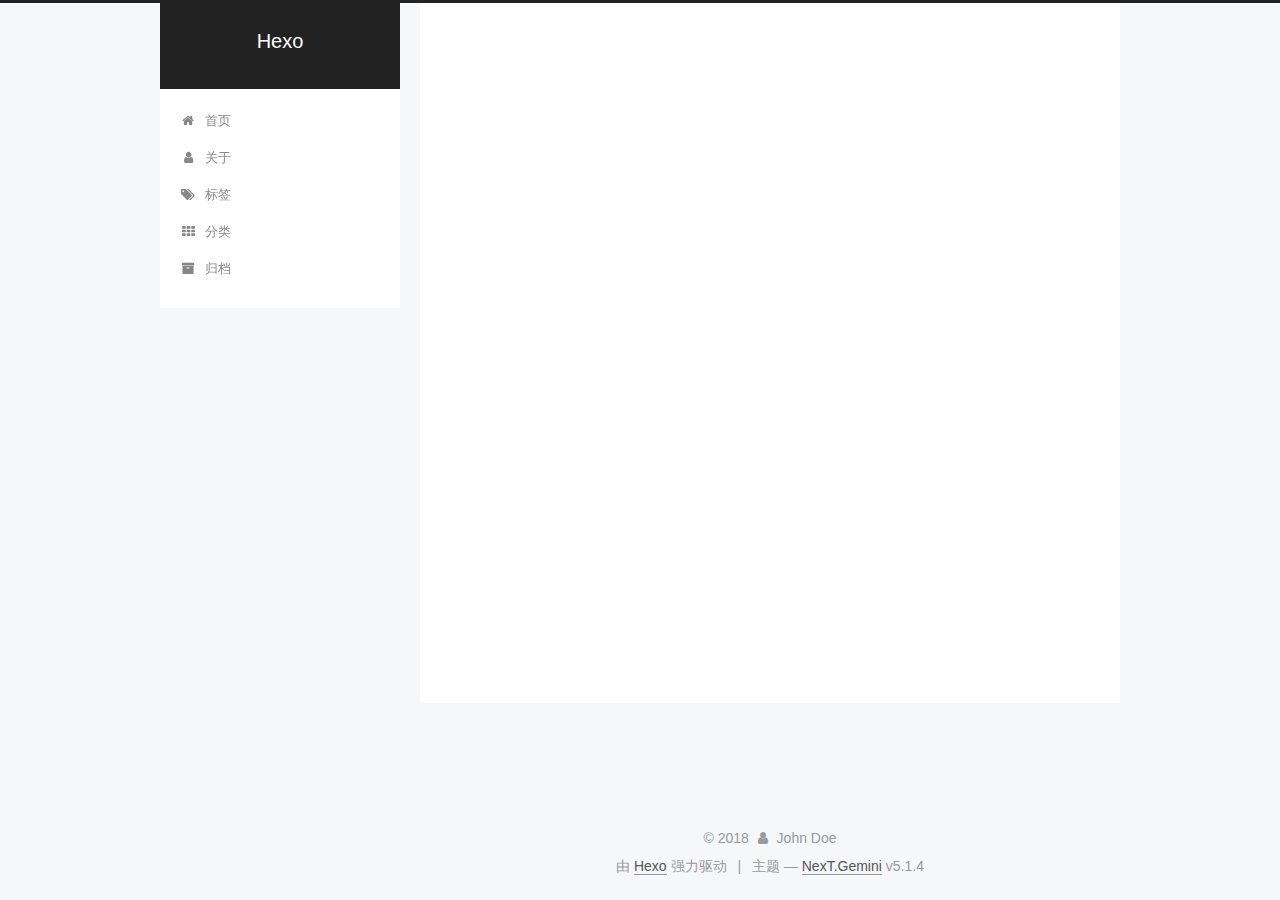
<file: archives/2017/12/index.html>
<!DOCTYPE html>



  


<html class="theme-next gemini use-motion" lang="zh-Hans">
<head>
  <meta charset="UTF-8"/>
<meta http-equiv="X-UA-Compatible" content="IE=edge" />
<meta name="viewport" content="width=device-width, initial-scale=1, maximum-scale=1"/>
<meta name="theme-color" content="#222">









<meta http-equiv="Cache-Control" content="no-transform" />
<meta http-equiv="Cache-Control" content="no-siteapp" />
















  
  
  <link href="/lib/fancybox/source/jquery.fancybox.css?v=2.1.5" rel="stylesheet" type="text/css" />







<link href="/lib/font-awesome/css/font-awesome.min.css?v=4.6.2" rel="stylesheet" type="text/css" />

<link href="/css/main.css?v=5.1.4" rel="stylesheet" type="text/css" />


  <link rel="apple-touch-icon" sizes="180x180" href="/images/apple-touch-icon-next.png?v=5.1.4">


  <link rel="icon" type="image/png" sizes="32x32" href="/images/favicon-32x32-next.png?v=5.1.4">


  <link rel="icon" type="image/png" sizes="16x16" href="/images/favicon-16x16-next.png?v=5.1.4">


  <link rel="mask-icon" href="/images/logo.svg?v=5.1.4" color="#222">





  <meta name="keywords" content="Hexo, NexT" />










<meta property="og:type" content="website">
<meta property="og:title" content="Hexo">
<meta property="og:url" content="http://localhosts/archives/2017/12/index.html">
<meta property="og:site_name" content="Hexo">
<meta property="og:locale" content="zh-Hans">
<meta name="twitter:card" content="summary">
<meta name="twitter:title" content="Hexo">



<script type="text/javascript" id="hexo.configurations">
  var NexT = window.NexT || {};
  var CONFIG = {
    root: '/',
    scheme: 'Gemini',
    version: '5.1.4',
    sidebar: {"position":"left","display":"post","offset":12,"b2t":false,"scrollpercent":false,"onmobile":false},
    fancybox: true,
    tabs: true,
    motion: {"enable":true,"async":false,"transition":{"post_block":"fadeIn","post_header":"slideDownIn","post_body":"slideDownIn","coll_header":"slideLeftIn","sidebar":"slideUpIn"}},
    duoshuo: {
      userId: '0',
      author: '博主'
    },
    algolia: {
      applicationID: '',
      apiKey: '',
      indexName: '',
      hits: {"per_page":10},
      labels: {"input_placeholder":"Search for Posts","hits_empty":"We didn't find any results for the search: ${query}","hits_stats":"${hits} results found in ${time} ms"}
    }
  };
</script>



  <link rel="canonical" href="http://localhosts/archives/2017/12/"/>





  <title>归档 | Hexo</title>
  








</head>

<body itemscope itemtype="http://schema.org/WebPage" lang="zh-Hans">

  
  
    
  

  <div class="container sidebar-position-left page-archive">
    <div class="headband"></div>

    <header id="header" class="header" itemscope itemtype="http://schema.org/WPHeader">
      <div class="header-inner"><div class="site-brand-wrapper">
  <div class="site-meta ">
    

    <div class="custom-logo-site-title">
      <a href="/"  class="brand" rel="start">
        <span class="logo-line-before"><i></i></span>
        <span class="site-title">Hexo</span>
        <span class="logo-line-after"><i></i></span>
      </a>
    </div>
      
        <p class="site-subtitle"></p>
      
  </div>

  <div class="site-nav-toggle">
    <button>
      <span class="btn-bar"></span>
      <span class="btn-bar"></span>
      <span class="btn-bar"></span>
    </button>
  </div>
</div>

<nav class="site-nav">
  

  
    <ul id="menu" class="menu">
      
        
        <li class="menu-item menu-item-home">
          <a href="/" rel="section">
            
              <i class="menu-item-icon fa fa-fw fa-home"></i> <br />
            
            首页
          </a>
        </li>
      
        
        <li class="menu-item menu-item-about">
          <a href="/about/" rel="section">
            
              <i class="menu-item-icon fa fa-fw fa-user"></i> <br />
            
            关于
          </a>
        </li>
      
        
        <li class="menu-item menu-item-tags">
          <a href="/tags/" rel="section">
            
              <i class="menu-item-icon fa fa-fw fa-tags"></i> <br />
            
            标签
          </a>
        </li>
      
        
        <li class="menu-item menu-item-categories">
          <a href="/categories/" rel="section">
            
              <i class="menu-item-icon fa fa-fw fa-th"></i> <br />
            
            分类
          </a>
        </li>
      
        
        <li class="menu-item menu-item-archives">
          <a href="/archives/" rel="section">
            
              <i class="menu-item-icon fa fa-fw fa-archive"></i> <br />
            
            归档
          </a>
        </li>
      

      
    </ul>
  

  
</nav>



 </div>
    </header>

    <main id="main" class="main">
      <div class="main-inner">
        <div class="content-wrap">
          <div id="content" class="content">
            

  
  
  
  <div class="post-block archive">
    <div id="posts" class="posts-collapse">
      <span class="archive-move-on"></span>

      <span class="archive-page-counter">
        
        
        
          
        
        嗯..! 目前共计 2 篇日志。 继续努力。
      </span>

      

        
        
        

        
          
          <div class="collection-title">
            <h1 class="archive-year" id="archive-year-2017">2017</h1>
          </div>
        
        

        

  <article class="post post-type-normal" itemscope itemtype="http://schema.org/Article">
    <header class="post-header">

      <h2 class="post-title">
        
            <a class="post-title-link" href="/2017/12/02/hexo-next_create/" itemprop="url">
              
                <span itemprop="name">CentOS7下Tomcat启动慢的原因及解决方案</span>
              
            </a>
        
      </h2>

      <div class="post-meta">
        <time class="post-time" itemprop="dateCreated"
              datetime="2017-12-02T21:01:24+08:00"
              content="2017-12-02" >
          12-02
        </time>
      </div>

    </header>
  </article>



      

    </div>
  </div>
  
  
  

  



          </div>
          


          

        </div>
        
          
  
  <div class="sidebar-toggle">
    <div class="sidebar-toggle-line-wrap">
      <span class="sidebar-toggle-line sidebar-toggle-line-first"></span>
      <span class="sidebar-toggle-line sidebar-toggle-line-middle"></span>
      <span class="sidebar-toggle-line sidebar-toggle-line-last"></span>
    </div>
  </div>

  <aside id="sidebar" class="sidebar">
    
    <div class="sidebar-inner">

      

      

      <section class="site-overview-wrap sidebar-panel sidebar-panel-active">
        <div class="site-overview">
          <div class="site-author motion-element" itemprop="author" itemscope itemtype="http://schema.org/Person">
            
              <p class="site-author-name" itemprop="name">John Doe</p>
              <p class="site-description motion-element" itemprop="description"></p>
          </div>

          <nav class="site-state motion-element">

            
              <div class="site-state-item site-state-posts">
              
                <a href="/archives/">
              
                  <span class="site-state-item-count">2</span>
                  <span class="site-state-item-name">日志</span>
                </a>
              </div>
            

            
              
              
              <div class="site-state-item site-state-categories">
                <a href="/categories/index.html">
                  <span class="site-state-item-count">1</span>
                  <span class="site-state-item-name">分类</span>
                </a>
              </div>
            

            
              
              
              <div class="site-state-item site-state-tags">
                <a href="/tags/index.html">
                  <span class="site-state-item-count">2</span>
                  <span class="site-state-item-name">标签</span>
                </a>
              </div>
            

          </nav>

          

          
            <div class="links-of-author motion-element">
                
                  <span class="links-of-author-item">
                    <a href="https://github.com/fjzzlkx" target="_blank" title="GitHub">
                      
                        <i class="fa fa-fw fa-github"></i>GitHub</a>
                  </span>
                
                  <span class="links-of-author-item">
                    <a href="mailto:fjzzlkx@163.com" target="_blank" title="E-Mail">
                      
                        <i class="fa fa-fw fa-envelope"></i>E-Mail</a>
                  </span>
                
            </div>
          

          
          

          
          

          

        </div>
      </section>

      

      

    </div>
  </aside>


        
      </div>
    </main>

    <footer id="footer" class="footer">
      <div class="footer-inner">
        <div class="copyright">&copy; <span itemprop="copyrightYear">2018</span>
  <span class="with-love">
    <i class="fa fa-user"></i>
  </span>
  <span class="author" itemprop="copyrightHolder">John Doe</span>

  
</div>


  <div class="powered-by">由 <a class="theme-link" target="_blank" href="https://hexo.io">Hexo</a> 强力驱动</div>



  <span class="post-meta-divider">|</span>



  <div class="theme-info">主题 &mdash; <a class="theme-link" target="_blank" href="https://github.com/iissnan/hexo-theme-next">NexT.Gemini</a> v5.1.4</div>




        







        
      </div>
    </footer>

    
      <div class="back-to-top">
        <i class="fa fa-arrow-up"></i>
        
      </div>
    

    

  </div>

  

<script type="text/javascript">
  if (Object.prototype.toString.call(window.Promise) !== '[object Function]') {
    window.Promise = null;
  }
</script>









  












  
  
    <script type="text/javascript" src="/lib/jquery/index.js?v=2.1.3"></script>
  

  
  
    <script type="text/javascript" src="/lib/fastclick/lib/fastclick.min.js?v=1.0.6"></script>
  

  
  
    <script type="text/javascript" src="/lib/jquery_lazyload/jquery.lazyload.js?v=1.9.7"></script>
  

  
  
    <script type="text/javascript" src="/lib/velocity/velocity.min.js?v=1.2.1"></script>
  

  
  
    <script type="text/javascript" src="/lib/velocity/velocity.ui.min.js?v=1.2.1"></script>
  

  
  
    <script type="text/javascript" src="/lib/fancybox/source/jquery.fancybox.pack.js?v=2.1.5"></script>
  


  


  <script type="text/javascript" src="/js/src/utils.js?v=5.1.4"></script>

  <script type="text/javascript" src="/js/src/motion.js?v=5.1.4"></script>



  
  


  <script type="text/javascript" src="/js/src/affix.js?v=5.1.4"></script>

  <script type="text/javascript" src="/js/src/schemes/pisces.js?v=5.1.4"></script>



  

  


  <script type="text/javascript" src="/js/src/bootstrap.js?v=5.1.4"></script>



  


  




	





  





  












  





  

  

  

  
  

  

  

  

</body>
</html>
</file>
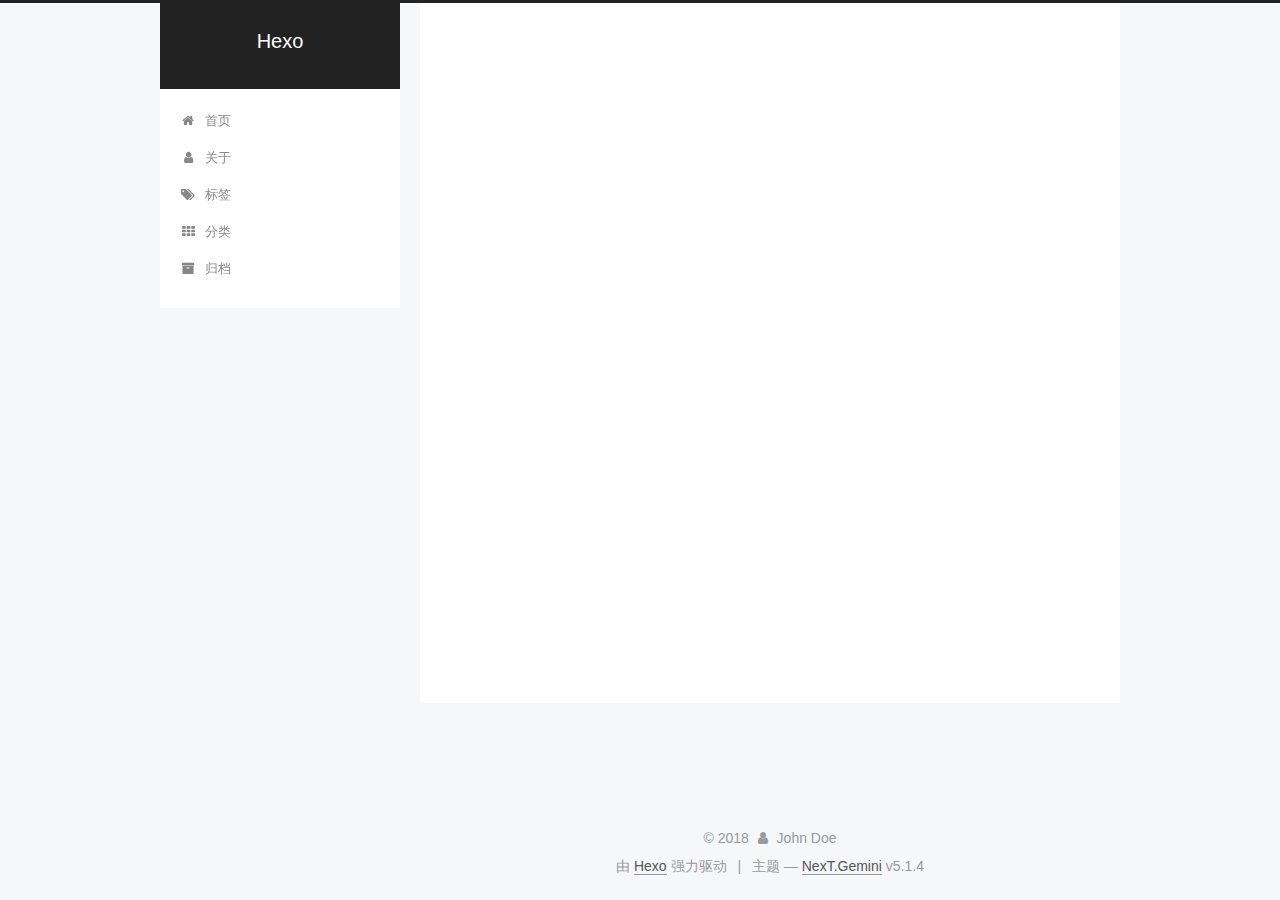
<file: archives/2018/09/index.html>
<!DOCTYPE html>



  


<html class="theme-next gemini use-motion" lang="zh-Hans">
<head>
  <meta charset="UTF-8"/>
<meta http-equiv="X-UA-Compatible" content="IE=edge" />
<meta name="viewport" content="width=device-width, initial-scale=1, maximum-scale=1"/>
<meta name="theme-color" content="#222">









<meta http-equiv="Cache-Control" content="no-transform" />
<meta http-equiv="Cache-Control" content="no-siteapp" />
















  
  
  <link href="/lib/fancybox/source/jquery.fancybox.css?v=2.1.5" rel="stylesheet" type="text/css" />







<link href="/lib/font-awesome/css/font-awesome.min.css?v=4.6.2" rel="stylesheet" type="text/css" />

<link href="/css/main.css?v=5.1.4" rel="stylesheet" type="text/css" />


  <link rel="apple-touch-icon" sizes="180x180" href="/images/apple-touch-icon-next.png?v=5.1.4">


  <link rel="icon" type="image/png" sizes="32x32" href="/images/favicon-32x32-next.png?v=5.1.4">


  <link rel="icon" type="image/png" sizes="16x16" href="/images/favicon-16x16-next.png?v=5.1.4">


  <link rel="mask-icon" href="/images/logo.svg?v=5.1.4" color="#222">





  <meta name="keywords" content="Hexo, NexT" />










<meta property="og:type" content="website">
<meta property="og:title" content="Hexo">
<meta property="og:url" content="http://localhosts/archives/2018/09/index.html">
<meta property="og:site_name" content="Hexo">
<meta property="og:locale" content="zh-Hans">
<meta name="twitter:card" content="summary">
<meta name="twitter:title" content="Hexo">



<script type="text/javascript" id="hexo.configurations">
  var NexT = window.NexT || {};
  var CONFIG = {
    root: '/',
    scheme: 'Gemini',
    version: '5.1.4',
    sidebar: {"position":"left","display":"post","offset":12,"b2t":false,"scrollpercent":false,"onmobile":false},
    fancybox: true,
    tabs: true,
    motion: {"enable":true,"async":false,"transition":{"post_block":"fadeIn","post_header":"slideDownIn","post_body":"slideDownIn","coll_header":"slideLeftIn","sidebar":"slideUpIn"}},
    duoshuo: {
      userId: '0',
      author: '博主'
    },
    algolia: {
      applicationID: '',
      apiKey: '',
      indexName: '',
      hits: {"per_page":10},
      labels: {"input_placeholder":"Search for Posts","hits_empty":"We didn't find any results for the search: ${query}","hits_stats":"${hits} results found in ${time} ms"}
    }
  };
</script>



  <link rel="canonical" href="http://localhosts/archives/2018/09/"/>





  <title>归档 | Hexo</title>
  








</head>

<body itemscope itemtype="http://schema.org/WebPage" lang="zh-Hans">

  
  
    
  

  <div class="container sidebar-position-left page-archive">
    <div class="headband"></div>

    <header id="header" class="header" itemscope itemtype="http://schema.org/WPHeader">
      <div class="header-inner"><div class="site-brand-wrapper">
  <div class="site-meta ">
    

    <div class="custom-logo-site-title">
      <a href="/"  class="brand" rel="start">
        <span class="logo-line-before"><i></i></span>
        <span class="site-title">Hexo</span>
        <span class="logo-line-after"><i></i></span>
      </a>
    </div>
      
        <p class="site-subtitle"></p>
      
  </div>

  <div class="site-nav-toggle">
    <button>
      <span class="btn-bar"></span>
      <span class="btn-bar"></span>
      <span class="btn-bar"></span>
    </button>
  </div>
</div>

<nav class="site-nav">
  

  
    <ul id="menu" class="menu">
      
        
        <li class="menu-item menu-item-home">
          <a href="/" rel="section">
            
              <i class="menu-item-icon fa fa-fw fa-home"></i> <br />
            
            首页
          </a>
        </li>
      
        
        <li class="menu-item menu-item-about">
          <a href="/about/" rel="section">
            
              <i class="menu-item-icon fa fa-fw fa-user"></i> <br />
            
            关于
          </a>
        </li>
      
        
        <li class="menu-item menu-item-tags">
          <a href="/tags/" rel="section">
            
              <i class="menu-item-icon fa fa-fw fa-tags"></i> <br />
            
            标签
          </a>
        </li>
      
        
        <li class="menu-item menu-item-categories">
          <a href="/categories/" rel="section">
            
              <i class="menu-item-icon fa fa-fw fa-th"></i> <br />
            
            分类
          </a>
        </li>
      
        
        <li class="menu-item menu-item-archives">
          <a href="/archives/" rel="section">
            
              <i class="menu-item-icon fa fa-fw fa-archive"></i> <br />
            
            归档
          </a>
        </li>
      

      
    </ul>
  

  
</nav>



 </div>
    </header>

    <main id="main" class="main">
      <div class="main-inner">
        <div class="content-wrap">
          <div id="content" class="content">
            

  
  
  
  <div class="post-block archive">
    <div id="posts" class="posts-collapse">
      <span class="archive-move-on"></span>

      <span class="archive-page-counter">
        
        
        
          
        
        嗯..! 目前共计 2 篇日志。 继续努力。
      </span>

      

        
        
        

        
          
          <div class="collection-title">
            <h1 class="archive-year" id="archive-year-2018">2018</h1>
          </div>
        
        

        

  <article class="post post-type-normal" itemscope itemtype="http://schema.org/Article">
    <header class="post-header">

      <h2 class="post-title">
        
            <a class="post-title-link" href="/2018/09/30/hello-world/" itemprop="url">
              
                <span itemprop="name">Hello World</span>
              
            </a>
        
      </h2>

      <div class="post-meta">
        <time class="post-time" itemprop="dateCreated"
              datetime="2018-09-30T00:07:42+08:00"
              content="2018-09-30" >
          09-30
        </time>
      </div>

    </header>
  </article>



      

    </div>
  </div>
  
  
  

  



          </div>
          


          

        </div>
        
          
  
  <div class="sidebar-toggle">
    <div class="sidebar-toggle-line-wrap">
      <span class="sidebar-toggle-line sidebar-toggle-line-first"></span>
      <span class="sidebar-toggle-line sidebar-toggle-line-middle"></span>
      <span class="sidebar-toggle-line sidebar-toggle-line-last"></span>
    </div>
  </div>

  <aside id="sidebar" class="sidebar">
    
    <div class="sidebar-inner">

      

      

      <section class="site-overview-wrap sidebar-panel sidebar-panel-active">
        <div class="site-overview">
          <div class="site-author motion-element" itemprop="author" itemscope itemtype="http://schema.org/Person">
            
              <p class="site-author-name" itemprop="name">John Doe</p>
              <p class="site-description motion-element" itemprop="description"></p>
          </div>

          <nav class="site-state motion-element">

            
              <div class="site-state-item site-state-posts">
              
                <a href="/archives/">
              
                  <span class="site-state-item-count">2</span>
                  <span class="site-state-item-name">日志</span>
                </a>
              </div>
            

            
              
              
              <div class="site-state-item site-state-categories">
                <a href="/categories/index.html">
                  <span class="site-state-item-count">1</span>
                  <span class="site-state-item-name">分类</span>
                </a>
              </div>
            

            
              
              
              <div class="site-state-item site-state-tags">
                <a href="/tags/index.html">
                  <span class="site-state-item-count">2</span>
                  <span class="site-state-item-name">标签</span>
                </a>
              </div>
            

          </nav>

          

          
            <div class="links-of-author motion-element">
                
                  <span class="links-of-author-item">
                    <a href="https://github.com/fjzzlkx" target="_blank" title="GitHub">
                      
                        <i class="fa fa-fw fa-github"></i>GitHub</a>
                  </span>
                
                  <span class="links-of-author-item">
                    <a href="mailto:fjzzlkx@163.com" target="_blank" title="E-Mail">
                      
                        <i class="fa fa-fw fa-envelope"></i>E-Mail</a>
                  </span>
                
            </div>
          

          
          

          
          

          

        </div>
      </section>

      

      

    </div>
  </aside>


        
      </div>
    </main>

    <footer id="footer" class="footer">
      <div class="footer-inner">
        <div class="copyright">&copy; <span itemprop="copyrightYear">2018</span>
  <span class="with-love">
    <i class="fa fa-user"></i>
  </span>
  <span class="author" itemprop="copyrightHolder">John Doe</span>

  
</div>


  <div class="powered-by">由 <a class="theme-link" target="_blank" href="https://hexo.io">Hexo</a> 强力驱动</div>



  <span class="post-meta-divider">|</span>



  <div class="theme-info">主题 &mdash; <a class="theme-link" target="_blank" href="https://github.com/iissnan/hexo-theme-next">NexT.Gemini</a> v5.1.4</div>




        







        
      </div>
    </footer>

    
      <div class="back-to-top">
        <i class="fa fa-arrow-up"></i>
        
      </div>
    

    

  </div>

  

<script type="text/javascript">
  if (Object.prototype.toString.call(window.Promise) !== '[object Function]') {
    window.Promise = null;
  }
</script>









  












  
  
    <script type="text/javascript" src="/lib/jquery/index.js?v=2.1.3"></script>
  

  
  
    <script type="text/javascript" src="/lib/fastclick/lib/fastclick.min.js?v=1.0.6"></script>
  

  
  
    <script type="text/javascript" src="/lib/jquery_lazyload/jquery.lazyload.js?v=1.9.7"></script>
  

  
  
    <script type="text/javascript" src="/lib/velocity/velocity.min.js?v=1.2.1"></script>
  

  
  
    <script type="text/javascript" src="/lib/velocity/velocity.ui.min.js?v=1.2.1"></script>
  

  
  
    <script type="text/javascript" src="/lib/fancybox/source/jquery.fancybox.pack.js?v=2.1.5"></script>
  


  


  <script type="text/javascript" src="/js/src/utils.js?v=5.1.4"></script>

  <script type="text/javascript" src="/js/src/motion.js?v=5.1.4"></script>



  
  


  <script type="text/javascript" src="/js/src/affix.js?v=5.1.4"></script>

  <script type="text/javascript" src="/js/src/schemes/pisces.js?v=5.1.4"></script>



  

  


  <script type="text/javascript" src="/js/src/bootstrap.js?v=5.1.4"></script>



  


  




	





  





  












  





  

  

  

  
  

  

  

  

</body>
</html>
</file>
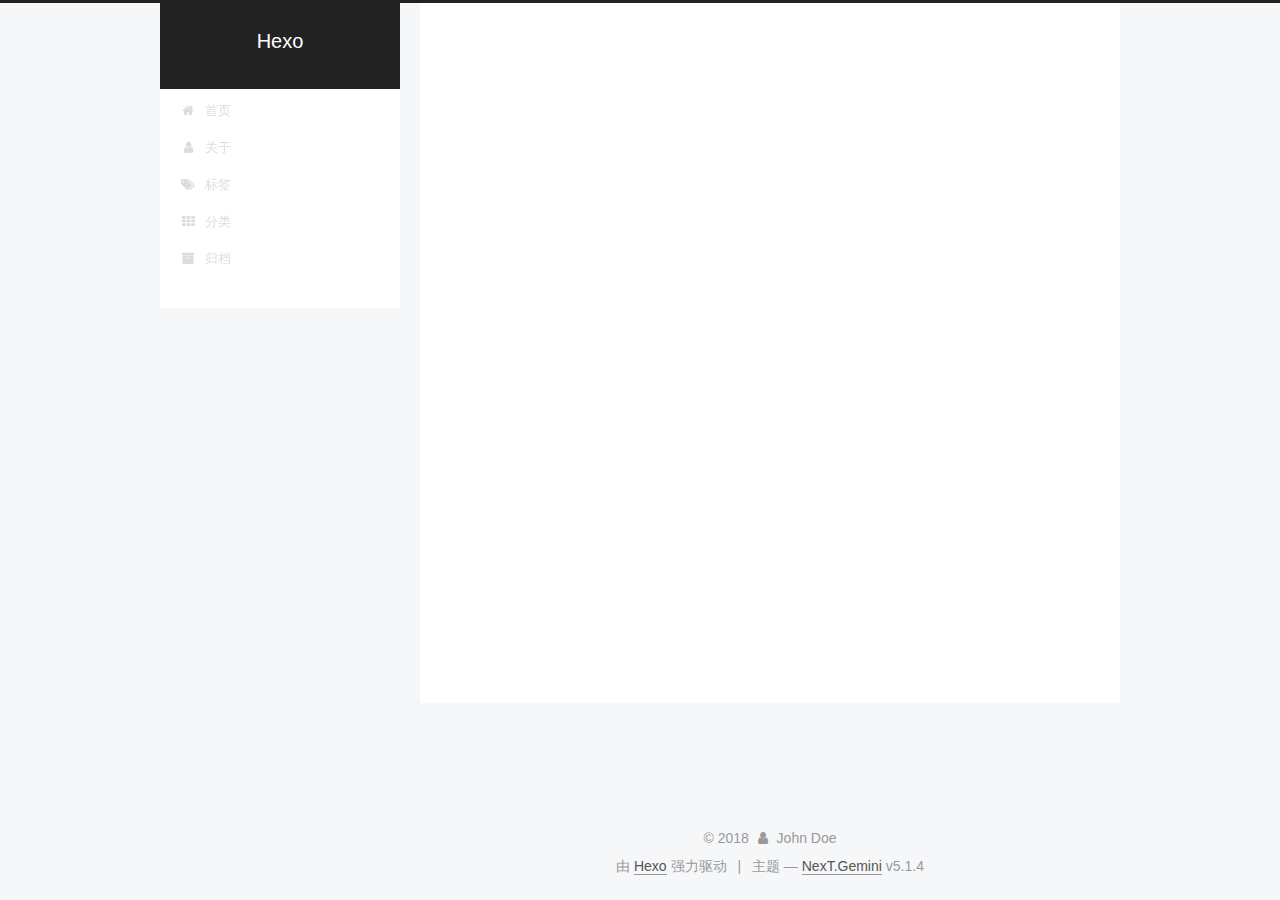
<file: 2017/12/02/hexo-next_create/index.html>
<!DOCTYPE html>



  


<html class="theme-next gemini use-motion" lang="zh-Hans">
<head>
  <meta charset="UTF-8"/>
<meta http-equiv="X-UA-Compatible" content="IE=edge" />
<meta name="viewport" content="width=device-width, initial-scale=1, maximum-scale=1"/>
<meta name="theme-color" content="#222">









<meta http-equiv="Cache-Control" content="no-transform" />
<meta http-equiv="Cache-Control" content="no-siteapp" />
















  
  
  <link href="/lib/fancybox/source/jquery.fancybox.css?v=2.1.5" rel="stylesheet" type="text/css" />







<link href="/lib/font-awesome/css/font-awesome.min.css?v=4.6.2" rel="stylesheet" type="text/css" />

<link href="/css/main.css?v=5.1.4" rel="stylesheet" type="text/css" />


  <link rel="apple-touch-icon" sizes="180x180" href="/images/apple-touch-icon-next.png?v=5.1.4">


  <link rel="icon" type="image/png" sizes="32x32" href="/images/favicon-32x32-next.png?v=5.1.4">


  <link rel="icon" type="image/png" sizes="16x16" href="/images/favicon-16x16-next.png?v=5.1.4">


  <link rel="mask-icon" href="/images/logo.svg?v=5.1.4" color="#222">





  <meta name="keywords" content="centOS,tomcat," />










<meta name="description" content="本文来自 枫之木落 的CSDN 博客 ，全文地址请点击：https://blog.csdn.net/qq_32337109/article/details/78755662?utm_source=copy1http://theme-next.iissnan.com/getting-started.html">
<meta name="keywords" content="centOS,tomcat">
<meta property="og:type" content="article">
<meta property="og:title" content="CentOS7下Tomcat启动慢的原因及解决方案">
<meta property="og:url" content="http://localhosts/2017/12/02/hexo-next_create/index.html">
<meta property="og:site_name" content="Hexo">
<meta property="og:description" content="本文来自 枫之木落 的CSDN 博客 ，全文地址请点击：https://blog.csdn.net/qq_32337109/article/details/78755662?utm_source=copy1http://theme-next.iissnan.com/getting-started.html">
<meta property="og:locale" content="zh-Hans">
<meta property="og:updated_time" content="2018-09-29T17:19:33.271Z">
<meta name="twitter:card" content="summary">
<meta name="twitter:title" content="CentOS7下Tomcat启动慢的原因及解决方案">
<meta name="twitter:description" content="本文来自 枫之木落 的CSDN 博客 ，全文地址请点击：https://blog.csdn.net/qq_32337109/article/details/78755662?utm_source=copy1http://theme-next.iissnan.com/getting-started.html">



<script type="text/javascript" id="hexo.configurations">
  var NexT = window.NexT || {};
  var CONFIG = {
    root: '/',
    scheme: 'Gemini',
    version: '5.1.4',
    sidebar: {"position":"left","display":"post","offset":12,"b2t":false,"scrollpercent":false,"onmobile":false},
    fancybox: true,
    tabs: true,
    motion: {"enable":true,"async":false,"transition":{"post_block":"fadeIn","post_header":"slideDownIn","post_body":"slideDownIn","coll_header":"slideLeftIn","sidebar":"slideUpIn"}},
    duoshuo: {
      userId: '0',
      author: '博主'
    },
    algolia: {
      applicationID: '',
      apiKey: '',
      indexName: '',
      hits: {"per_page":10},
      labels: {"input_placeholder":"Search for Posts","hits_empty":"We didn't find any results for the search: ${query}","hits_stats":"${hits} results found in ${time} ms"}
    }
  };
</script>



  <link rel="canonical" href="http://localhosts/2017/12/02/hexo-next_create/"/>





  <title>CentOS7下Tomcat启动慢的原因及解决方案 | Hexo</title>
  








</head>

<body itemscope itemtype="http://schema.org/WebPage" lang="zh-Hans">

  
  
    
  

  <div class="container sidebar-position-left page-post-detail">
    <div class="headband"></div>

    <header id="header" class="header" itemscope itemtype="http://schema.org/WPHeader">
      <div class="header-inner"><div class="site-brand-wrapper">
  <div class="site-meta ">
    

    <div class="custom-logo-site-title">
      <a href="/"  class="brand" rel="start">
        <span class="logo-line-before"><i></i></span>
        <span class="site-title">Hexo</span>
        <span class="logo-line-after"><i></i></span>
      </a>
    </div>
      
        <p class="site-subtitle"></p>
      
  </div>

  <div class="site-nav-toggle">
    <button>
      <span class="btn-bar"></span>
      <span class="btn-bar"></span>
      <span class="btn-bar"></span>
    </button>
  </div>
</div>

<nav class="site-nav">
  

  
    <ul id="menu" class="menu">
      
        
        <li class="menu-item menu-item-home">
          <a href="/" rel="section">
            
              <i class="menu-item-icon fa fa-fw fa-home"></i> <br />
            
            首页
          </a>
        </li>
      
        
        <li class="menu-item menu-item-about">
          <a href="/about/" rel="section">
            
              <i class="menu-item-icon fa fa-fw fa-user"></i> <br />
            
            关于
          </a>
        </li>
      
        
        <li class="menu-item menu-item-tags">
          <a href="/tags/" rel="section">
            
              <i class="menu-item-icon fa fa-fw fa-tags"></i> <br />
            
            标签
          </a>
        </li>
      
        
        <li class="menu-item menu-item-categories">
          <a href="/categories/" rel="section">
            
              <i class="menu-item-icon fa fa-fw fa-th"></i> <br />
            
            分类
          </a>
        </li>
      
        
        <li class="menu-item menu-item-archives">
          <a href="/archives/" rel="section">
            
              <i class="menu-item-icon fa fa-fw fa-archive"></i> <br />
            
            归档
          </a>
        </li>
      

      
    </ul>
  

  
</nav>



 </div>
    </header>

    <main id="main" class="main">
      <div class="main-inner">
        <div class="content-wrap">
          <div id="content" class="content">
            

  <div id="posts" class="posts-expand">
    

  

  
  
  

  <article class="post post-type-normal" itemscope itemtype="http://schema.org/Article">
  
  
  
  <div class="post-block">
    <link itemprop="mainEntityOfPage" href="http://localhosts/2017/12/02/hexo-next_create/">

    <span hidden itemprop="author" itemscope itemtype="http://schema.org/Person">
      <meta itemprop="name" content="John Doe">
      <meta itemprop="description" content="">
      <meta itemprop="image" content="/images/avatar.gif">
    </span>

    <span hidden itemprop="publisher" itemscope itemtype="http://schema.org/Organization">
      <meta itemprop="name" content="Hexo">
    </span>

    
      <header class="post-header">

        
        
          <h1 class="post-title" itemprop="name headline">CentOS7下Tomcat启动慢的原因及解决方案</h1>
        

        <div class="post-meta">
          <span class="post-time">
            
              <span class="post-meta-item-icon">
                <i class="fa fa-calendar-o"></i>
              </span>
              
                <span class="post-meta-item-text">发表于</span>
              
              <time title="创建于" itemprop="dateCreated datePublished" datetime="2017-12-02T21:01:24+08:00">
                2017-12-02
              </time>
            

            

            
          </span>

          
            <span class="post-category" >
            
              <span class="post-meta-divider">|</span>
            
              <span class="post-meta-item-icon">
                <i class="fa fa-folder-o"></i>
              </span>
              
                <span class="post-meta-item-text">分类于</span>
              
              
                <span itemprop="about" itemscope itemtype="http://schema.org/Thing">
                  <a href="/categories/云服务器/" itemprop="url" rel="index">
                    <span itemprop="name">云服务器</span>
                  </a>
                </span>

                
                
              
            </span>
          

          
            
          

          
          

          

          

          

        </div>
      </header>
    

    
    
    
    <div class="post-body" itemprop="articleBody">

      
      

      
        <p>本文来自 枫之木落 的CSDN 博客 ，全文地址请点击：<a href="https://blog.csdn.net/qq_32337109/article/details/78755662?utm_source=copy" target="_blank" rel="noopener">https://blog.csdn.net/qq_32337109/article/details/78755662?utm_source=copy</a><br><figure class="highlight plain"><table><tr><td class="gutter"><pre><span class="line">1</span><br></pre></td><td class="code"><pre><span class="line">http://theme-next.iissnan.com/getting-started.html</span><br></pre></td></tr></table></figure></p>

      
    </div>
    
    
    

    

    

    

    <footer class="post-footer">
      
        <div class="post-tags">
          
            <a href="/tags/centOS/" rel="tag"># centOS</a>
          
            <a href="/tags/tomcat/" rel="tag"># tomcat</a>
          
        </div>
      

      
      
      

      
        <div class="post-nav">
          <div class="post-nav-next post-nav-item">
            
          </div>

          <span class="post-nav-divider"></span>

          <div class="post-nav-prev post-nav-item">
            
              <a href="/2018/09/30/hello-world/" rel="prev" title="Hello World">
                Hello World <i class="fa fa-chevron-right"></i>
              </a>
            
          </div>
        </div>
      

      
      
    </footer>
  </div>
  
  
  
  </article>



    <div class="post-spread">
      
    </div>
  </div>


          </div>
          


          

  



        </div>
        
          
  
  <div class="sidebar-toggle">
    <div class="sidebar-toggle-line-wrap">
      <span class="sidebar-toggle-line sidebar-toggle-line-first"></span>
      <span class="sidebar-toggle-line sidebar-toggle-line-middle"></span>
      <span class="sidebar-toggle-line sidebar-toggle-line-last"></span>
    </div>
  </div>

  <aside id="sidebar" class="sidebar">
    
    <div class="sidebar-inner">

      

      

      <section class="site-overview-wrap sidebar-panel sidebar-panel-active">
        <div class="site-overview">
          <div class="site-author motion-element" itemprop="author" itemscope itemtype="http://schema.org/Person">
            
              <p class="site-author-name" itemprop="name">John Doe</p>
              <p class="site-description motion-element" itemprop="description"></p>
          </div>

          <nav class="site-state motion-element">

            
              <div class="site-state-item site-state-posts">
              
                <a href="/archives/">
              
                  <span class="site-state-item-count">2</span>
                  <span class="site-state-item-name">日志</span>
                </a>
              </div>
            

            
              
              
              <div class="site-state-item site-state-categories">
                <a href="/categories/index.html">
                  <span class="site-state-item-count">1</span>
                  <span class="site-state-item-name">分类</span>
                </a>
              </div>
            

            
              
              
              <div class="site-state-item site-state-tags">
                <a href="/tags/index.html">
                  <span class="site-state-item-count">2</span>
                  <span class="site-state-item-name">标签</span>
                </a>
              </div>
            

          </nav>

          

          
            <div class="links-of-author motion-element">
                
                  <span class="links-of-author-item">
                    <a href="https://github.com/fjzzlkx" target="_blank" title="GitHub">
                      
                        <i class="fa fa-fw fa-github"></i>GitHub</a>
                  </span>
                
                  <span class="links-of-author-item">
                    <a href="mailto:fjzzlkx@163.com" target="_blank" title="E-Mail">
                      
                        <i class="fa fa-fw fa-envelope"></i>E-Mail</a>
                  </span>
                
            </div>
          

          
          

          
          

          

        </div>
      </section>

      

      

    </div>
  </aside>


        
      </div>
    </main>

    <footer id="footer" class="footer">
      <div class="footer-inner">
        <div class="copyright">&copy; <span itemprop="copyrightYear">2018</span>
  <span class="with-love">
    <i class="fa fa-user"></i>
  </span>
  <span class="author" itemprop="copyrightHolder">John Doe</span>

  
</div>


  <div class="powered-by">由 <a class="theme-link" target="_blank" href="https://hexo.io">Hexo</a> 强力驱动</div>



  <span class="post-meta-divider">|</span>



  <div class="theme-info">主题 &mdash; <a class="theme-link" target="_blank" href="https://github.com/iissnan/hexo-theme-next">NexT.Gemini</a> v5.1.4</div>




        







        
      </div>
    </footer>

    
      <div class="back-to-top">
        <i class="fa fa-arrow-up"></i>
        
      </div>
    

    

  </div>

  

<script type="text/javascript">
  if (Object.prototype.toString.call(window.Promise) !== '[object Function]') {
    window.Promise = null;
  }
</script>









  












  
  
    <script type="text/javascript" src="/lib/jquery/index.js?v=2.1.3"></script>
  

  
  
    <script type="text/javascript" src="/lib/fastclick/lib/fastclick.min.js?v=1.0.6"></script>
  

  
  
    <script type="text/javascript" src="/lib/jquery_lazyload/jquery.lazyload.js?v=1.9.7"></script>
  

  
  
    <script type="text/javascript" src="/lib/velocity/velocity.min.js?v=1.2.1"></script>
  

  
  
    <script type="text/javascript" src="/lib/velocity/velocity.ui.min.js?v=1.2.1"></script>
  

  
  
    <script type="text/javascript" src="/lib/fancybox/source/jquery.fancybox.pack.js?v=2.1.5"></script>
  


  


  <script type="text/javascript" src="/js/src/utils.js?v=5.1.4"></script>

  <script type="text/javascript" src="/js/src/motion.js?v=5.1.4"></script>



  
  


  <script type="text/javascript" src="/js/src/affix.js?v=5.1.4"></script>

  <script type="text/javascript" src="/js/src/schemes/pisces.js?v=5.1.4"></script>



  
  <script type="text/javascript" src="/js/src/scrollspy.js?v=5.1.4"></script>
<script type="text/javascript" src="/js/src/post-details.js?v=5.1.4"></script>



  


  <script type="text/javascript" src="/js/src/bootstrap.js?v=5.1.4"></script>



  


  




	





  





  












  





  

  

  

  
  

  

  

  

</body>
</html>
</file>
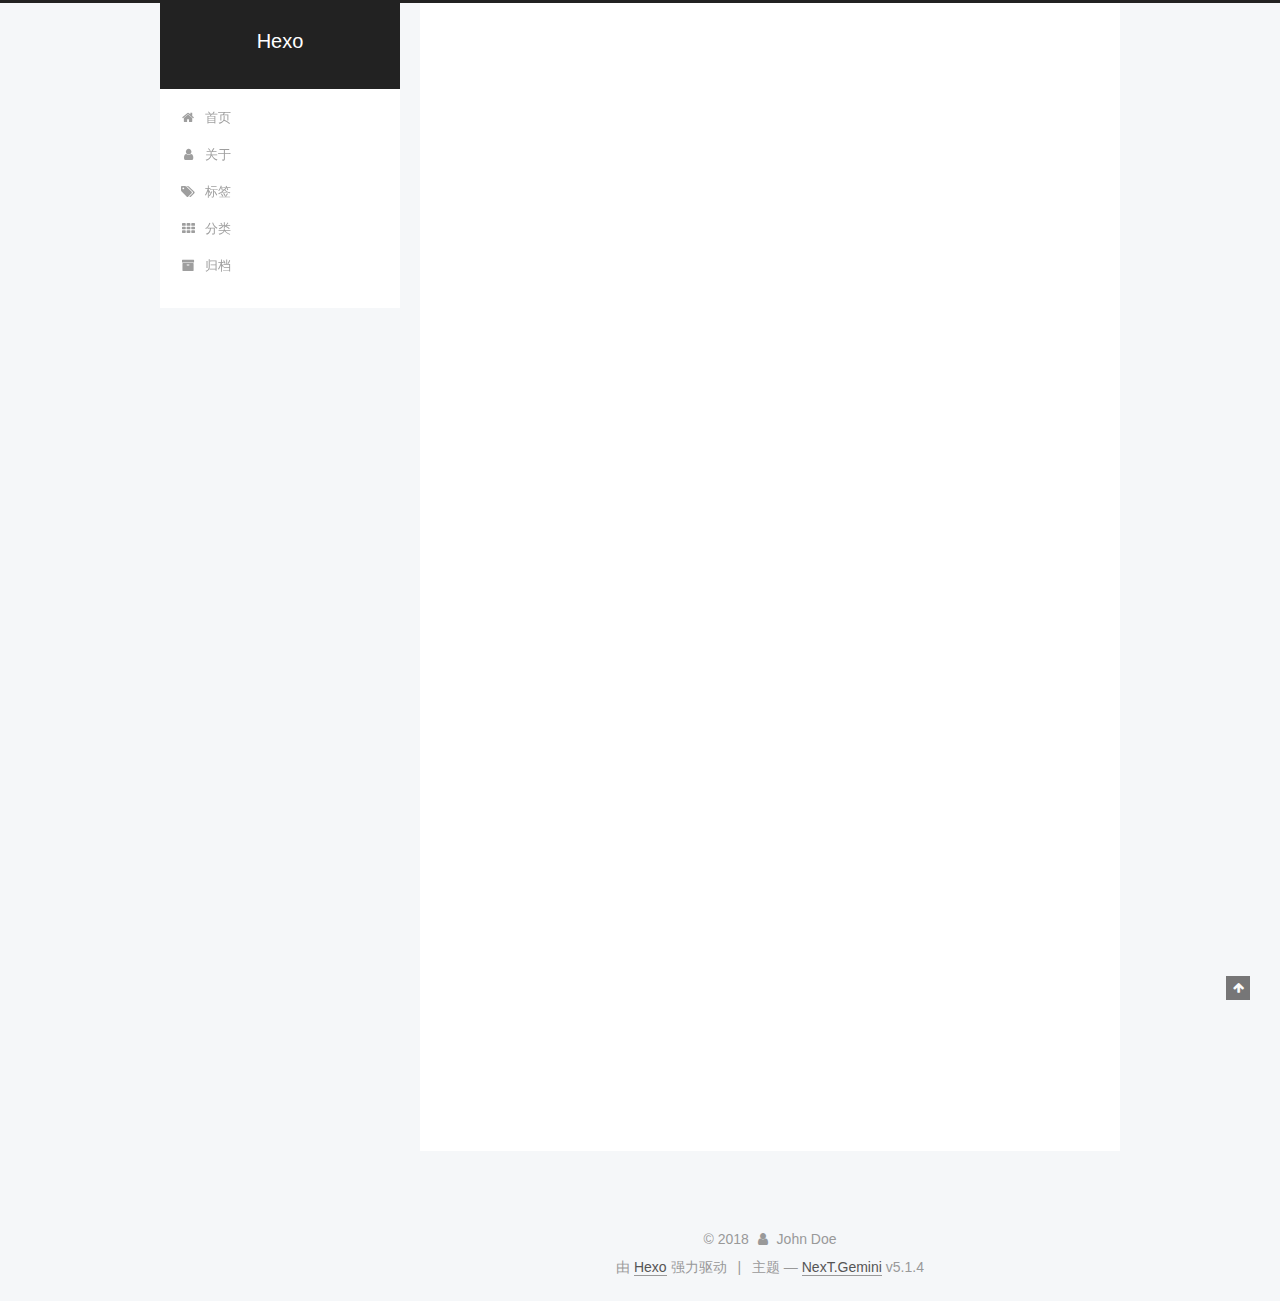
<file: 2018/09/30/hello-world/index.html>
<!DOCTYPE html>



  


<html class="theme-next gemini use-motion" lang="zh-Hans">
<head>
  <meta charset="UTF-8"/>
<meta http-equiv="X-UA-Compatible" content="IE=edge" />
<meta name="viewport" content="width=device-width, initial-scale=1, maximum-scale=1"/>
<meta name="theme-color" content="#222">









<meta http-equiv="Cache-Control" content="no-transform" />
<meta http-equiv="Cache-Control" content="no-siteapp" />
















  
  
  <link href="/lib/fancybox/source/jquery.fancybox.css?v=2.1.5" rel="stylesheet" type="text/css" />







<link href="/lib/font-awesome/css/font-awesome.min.css?v=4.6.2" rel="stylesheet" type="text/css" />

<link href="/css/main.css?v=5.1.4" rel="stylesheet" type="text/css" />


  <link rel="apple-touch-icon" sizes="180x180" href="/images/apple-touch-icon-next.png?v=5.1.4">


  <link rel="icon" type="image/png" sizes="32x32" href="/images/favicon-32x32-next.png?v=5.1.4">


  <link rel="icon" type="image/png" sizes="16x16" href="/images/favicon-16x16-next.png?v=5.1.4">


  <link rel="mask-icon" href="/images/logo.svg?v=5.1.4" color="#222">





  <meta name="keywords" content="Hexo, NexT" />










<meta name="description" content="Welcome to Hexo! This is your very first post. Check documentation for more info. If you get any problems when using Hexo, you can find the answer in troubleshooting or you can ask me on GitHub.">
<meta property="og:type" content="article">
<meta property="og:title" content="Hello World">
<meta property="og:url" content="http://localhosts/2018/09/30/hello-world/index.html">
<meta property="og:site_name" content="Hexo">
<meta property="og:description" content="Welcome to Hexo! This is your very first post. Check documentation for more info. If you get any problems when using Hexo, you can find the answer in troubleshooting or you can ask me on GitHub.">
<meta property="og:locale" content="zh-Hans">
<meta property="og:updated_time" content="2018-09-29T17:39:10.214Z">
<meta name="twitter:card" content="summary">
<meta name="twitter:title" content="Hello World">
<meta name="twitter:description" content="Welcome to Hexo! This is your very first post. Check documentation for more info. If you get any problems when using Hexo, you can find the answer in troubleshooting or you can ask me on GitHub.">



<script type="text/javascript" id="hexo.configurations">
  var NexT = window.NexT || {};
  var CONFIG = {
    root: '/',
    scheme: 'Gemini',
    version: '5.1.4',
    sidebar: {"position":"left","display":"post","offset":12,"b2t":false,"scrollpercent":false,"onmobile":false},
    fancybox: true,
    tabs: true,
    motion: {"enable":true,"async":false,"transition":{"post_block":"fadeIn","post_header":"slideDownIn","post_body":"slideDownIn","coll_header":"slideLeftIn","sidebar":"slideUpIn"}},
    duoshuo: {
      userId: '0',
      author: '博主'
    },
    algolia: {
      applicationID: '',
      apiKey: '',
      indexName: '',
      hits: {"per_page":10},
      labels: {"input_placeholder":"Search for Posts","hits_empty":"We didn't find any results for the search: ${query}","hits_stats":"${hits} results found in ${time} ms"}
    }
  };
</script>



  <link rel="canonical" href="http://localhosts/2018/09/30/hello-world/"/>





  <title>Hello World | Hexo</title>
  








</head>

<body itemscope itemtype="http://schema.org/WebPage" lang="zh-Hans">

  
  
    
  

  <div class="container sidebar-position-left page-post-detail">
    <div class="headband"></div>

    <header id="header" class="header" itemscope itemtype="http://schema.org/WPHeader">
      <div class="header-inner"><div class="site-brand-wrapper">
  <div class="site-meta ">
    

    <div class="custom-logo-site-title">
      <a href="/"  class="brand" rel="start">
        <span class="logo-line-before"><i></i></span>
        <span class="site-title">Hexo</span>
        <span class="logo-line-after"><i></i></span>
      </a>
    </div>
      
        <p class="site-subtitle"></p>
      
  </div>

  <div class="site-nav-toggle">
    <button>
      <span class="btn-bar"></span>
      <span class="btn-bar"></span>
      <span class="btn-bar"></span>
    </button>
  </div>
</div>

<nav class="site-nav">
  

  
    <ul id="menu" class="menu">
      
        
        <li class="menu-item menu-item-home">
          <a href="/" rel="section">
            
              <i class="menu-item-icon fa fa-fw fa-home"></i> <br />
            
            首页
          </a>
        </li>
      
        
        <li class="menu-item menu-item-about">
          <a href="/about/" rel="section">
            
              <i class="menu-item-icon fa fa-fw fa-user"></i> <br />
            
            关于
          </a>
        </li>
      
        
        <li class="menu-item menu-item-tags">
          <a href="/tags/" rel="section">
            
              <i class="menu-item-icon fa fa-fw fa-tags"></i> <br />
            
            标签
          </a>
        </li>
      
        
        <li class="menu-item menu-item-categories">
          <a href="/categories/" rel="section">
            
              <i class="menu-item-icon fa fa-fw fa-th"></i> <br />
            
            分类
          </a>
        </li>
      
        
        <li class="menu-item menu-item-archives">
          <a href="/archives/" rel="section">
            
              <i class="menu-item-icon fa fa-fw fa-archive"></i> <br />
            
            归档
          </a>
        </li>
      

      
    </ul>
  

  
</nav>



 </div>
    </header>

    <main id="main" class="main">
      <div class="main-inner">
        <div class="content-wrap">
          <div id="content" class="content">
            

  <div id="posts" class="posts-expand">
    

  

  
  
  

  <article class="post post-type-normal" itemscope itemtype="http://schema.org/Article">
  
  
  
  <div class="post-block">
    <link itemprop="mainEntityOfPage" href="http://localhosts/2018/09/30/hello-world/">

    <span hidden itemprop="author" itemscope itemtype="http://schema.org/Person">
      <meta itemprop="name" content="John Doe">
      <meta itemprop="description" content="">
      <meta itemprop="image" content="/images/avatar.gif">
    </span>

    <span hidden itemprop="publisher" itemscope itemtype="http://schema.org/Organization">
      <meta itemprop="name" content="Hexo">
    </span>

    
      <header class="post-header">

        
        
          <h1 class="post-title" itemprop="name headline">Hello World</h1>
        

        <div class="post-meta">
          <span class="post-time">
            
              <span class="post-meta-item-icon">
                <i class="fa fa-calendar-o"></i>
              </span>
              
                <span class="post-meta-item-text">发表于</span>
              
              <time title="创建于" itemprop="dateCreated datePublished" datetime="2018-09-30T00:07:42+08:00">
                2018-09-30
              </time>
            

            

            
          </span>

          

          
            
          

          
          

          

          

          

        </div>
      </header>
    

    
    
    
    <div class="post-body" itemprop="articleBody">

      
      

      
        <p>Welcome to <a href="https://hexo.io/" target="_blank" rel="noopener">Hexo</a>! This is your very first post. Check <a href="https://hexo.io/docs/" target="_blank" rel="noopener">documentation</a> for more info. If you get any problems when using Hexo, you can find the answer in <a href="https://hexo.io/docs/troubleshooting.html" target="_blank" rel="noopener">troubleshooting</a> or you can ask me on <a href="https://github.com/hexojs/hexo/issues" target="_blank" rel="noopener">GitHub</a>.</p>
<a id="more"></a>
<h2 id="Quick-Start"><a href="#Quick-Start" class="headerlink" title="Quick Start"></a>Quick Start</h2><h3 id="Create-a-new-post"><a href="#Create-a-new-post" class="headerlink" title="Create a new post"></a>Create a new post</h3><figure class="highlight bash"><table><tr><td class="gutter"><pre><span class="line">1</span><br></pre></td><td class="code"><pre><span class="line">$ hexo new <span class="string">"My New Post"</span></span><br></pre></td></tr></table></figure>
<p>More info: <a href="https://hexo.io/docs/writing.html" target="_blank" rel="noopener">Writing</a></p>
<h3 id="Run-server"><a href="#Run-server" class="headerlink" title="Run server"></a>Run server</h3><figure class="highlight bash"><table><tr><td class="gutter"><pre><span class="line">1</span><br></pre></td><td class="code"><pre><span class="line">$ hexo server</span><br></pre></td></tr></table></figure>
<p>More info: <a href="https://hexo.io/docs/server.html" target="_blank" rel="noopener">Server</a></p>
<h3 id="Generate-static-files"><a href="#Generate-static-files" class="headerlink" title="Generate static files"></a>Generate static files</h3><figure class="highlight bash"><table><tr><td class="gutter"><pre><span class="line">1</span><br></pre></td><td class="code"><pre><span class="line">$ hexo generate</span><br></pre></td></tr></table></figure>
<p>More info: <a href="https://hexo.io/docs/generating.html" target="_blank" rel="noopener">Generating</a></p>
<h3 id="Deploy-to-remote-sites"><a href="#Deploy-to-remote-sites" class="headerlink" title="Deploy to remote sites"></a>Deploy to remote sites</h3><figure class="highlight bash"><table><tr><td class="gutter"><pre><span class="line">1</span><br></pre></td><td class="code"><pre><span class="line">$ hexo deploy</span><br></pre></td></tr></table></figure>
<p>More info: <a href="https://hexo.io/docs/deployment.html" target="_blank" rel="noopener">Deployment</a></p>

      
    </div>
    
    
    

    

    

    

    <footer class="post-footer">
      

      
      
      

      
        <div class="post-nav">
          <div class="post-nav-next post-nav-item">
            
              <a href="/2017/12/02/hexo-next_create/" rel="next" title="CentOS7下Tomcat启动慢的原因及解决方案">
                <i class="fa fa-chevron-left"></i> CentOS7下Tomcat启动慢的原因及解决方案
              </a>
            
          </div>

          <span class="post-nav-divider"></span>

          <div class="post-nav-prev post-nav-item">
            
          </div>
        </div>
      

      
      
    </footer>
  </div>
  
  
  
  </article>



    <div class="post-spread">
      
    </div>
  </div>


          </div>
          


          

  



        </div>
        
          
  
  <div class="sidebar-toggle">
    <div class="sidebar-toggle-line-wrap">
      <span class="sidebar-toggle-line sidebar-toggle-line-first"></span>
      <span class="sidebar-toggle-line sidebar-toggle-line-middle"></span>
      <span class="sidebar-toggle-line sidebar-toggle-line-last"></span>
    </div>
  </div>

  <aside id="sidebar" class="sidebar">
    
    <div class="sidebar-inner">

      

      
        <ul class="sidebar-nav motion-element">
          <li class="sidebar-nav-toc sidebar-nav-active" data-target="post-toc-wrap">
            文章目录
          </li>
          <li class="sidebar-nav-overview" data-target="site-overview-wrap">
            站点概览
          </li>
        </ul>
      

      <section class="site-overview-wrap sidebar-panel">
        <div class="site-overview">
          <div class="site-author motion-element" itemprop="author" itemscope itemtype="http://schema.org/Person">
            
              <p class="site-author-name" itemprop="name">John Doe</p>
              <p class="site-description motion-element" itemprop="description"></p>
          </div>

          <nav class="site-state motion-element">

            
              <div class="site-state-item site-state-posts">
              
                <a href="/archives/">
              
                  <span class="site-state-item-count">2</span>
                  <span class="site-state-item-name">日志</span>
                </a>
              </div>
            

            
              
              
              <div class="site-state-item site-state-categories">
                <a href="/categories/index.html">
                  <span class="site-state-item-count">1</span>
                  <span class="site-state-item-name">分类</span>
                </a>
              </div>
            

            
              
              
              <div class="site-state-item site-state-tags">
                <a href="/tags/index.html">
                  <span class="site-state-item-count">2</span>
                  <span class="site-state-item-name">标签</span>
                </a>
              </div>
            

          </nav>

          

          
            <div class="links-of-author motion-element">
                
                  <span class="links-of-author-item">
                    <a href="https://github.com/fjzzlkx" target="_blank" title="GitHub">
                      
                        <i class="fa fa-fw fa-github"></i>GitHub</a>
                  </span>
                
                  <span class="links-of-author-item">
                    <a href="mailto:fjzzlkx@163.com" target="_blank" title="E-Mail">
                      
                        <i class="fa fa-fw fa-envelope"></i>E-Mail</a>
                  </span>
                
            </div>
          

          
          

          
          

          

        </div>
      </section>

      
      <!--noindex-->
        <section class="post-toc-wrap motion-element sidebar-panel sidebar-panel-active">
          <div class="post-toc">

            
              
            

            
              <div class="post-toc-content"><ol class="nav"><li class="nav-item nav-level-2"><a class="nav-link" href="#Quick-Start"><span class="nav-number">1.</span> <span class="nav-text">Quick Start</span></a><ol class="nav-child"><li class="nav-item nav-level-3"><a class="nav-link" href="#Create-a-new-post"><span class="nav-number">1.1.</span> <span class="nav-text">Create a new post</span></a></li><li class="nav-item nav-level-3"><a class="nav-link" href="#Run-server"><span class="nav-number">1.2.</span> <span class="nav-text">Run server</span></a></li><li class="nav-item nav-level-3"><a class="nav-link" href="#Generate-static-files"><span class="nav-number">1.3.</span> <span class="nav-text">Generate static files</span></a></li><li class="nav-item nav-level-3"><a class="nav-link" href="#Deploy-to-remote-sites"><span class="nav-number">1.4.</span> <span class="nav-text">Deploy to remote sites</span></a></li></ol></li></ol></div>
            

          </div>
        </section>
      <!--/noindex-->
      

      

    </div>
  </aside>


        
      </div>
    </main>

    <footer id="footer" class="footer">
      <div class="footer-inner">
        <div class="copyright">&copy; <span itemprop="copyrightYear">2018</span>
  <span class="with-love">
    <i class="fa fa-user"></i>
  </span>
  <span class="author" itemprop="copyrightHolder">John Doe</span>

  
</div>


  <div class="powered-by">由 <a class="theme-link" target="_blank" href="https://hexo.io">Hexo</a> 强力驱动</div>



  <span class="post-meta-divider">|</span>



  <div class="theme-info">主题 &mdash; <a class="theme-link" target="_blank" href="https://github.com/iissnan/hexo-theme-next">NexT.Gemini</a> v5.1.4</div>




        







        
      </div>
    </footer>

    
      <div class="back-to-top">
        <i class="fa fa-arrow-up"></i>
        
      </div>
    

    

  </div>

  

<script type="text/javascript">
  if (Object.prototype.toString.call(window.Promise) !== '[object Function]') {
    window.Promise = null;
  }
</script>









  












  
  
    <script type="text/javascript" src="/lib/jquery/index.js?v=2.1.3"></script>
  

  
  
    <script type="text/javascript" src="/lib/fastclick/lib/fastclick.min.js?v=1.0.6"></script>
  

  
  
    <script type="text/javascript" src="/lib/jquery_lazyload/jquery.lazyload.js?v=1.9.7"></script>
  

  
  
    <script type="text/javascript" src="/lib/velocity/velocity.min.js?v=1.2.1"></script>
  

  
  
    <script type="text/javascript" src="/lib/velocity/velocity.ui.min.js?v=1.2.1"></script>
  

  
  
    <script type="text/javascript" src="/lib/fancybox/source/jquery.fancybox.pack.js?v=2.1.5"></script>
  


  


  <script type="text/javascript" src="/js/src/utils.js?v=5.1.4"></script>

  <script type="text/javascript" src="/js/src/motion.js?v=5.1.4"></script>



  
  


  <script type="text/javascript" src="/js/src/affix.js?v=5.1.4"></script>

  <script type="text/javascript" src="/js/src/schemes/pisces.js?v=5.1.4"></script>



  
  <script type="text/javascript" src="/js/src/scrollspy.js?v=5.1.4"></script>
<script type="text/javascript" src="/js/src/post-details.js?v=5.1.4"></script>



  


  <script type="text/javascript" src="/js/src/bootstrap.js?v=5.1.4"></script>



  


  




	





  





  












  





  

  

  

  
  

  

  

  

</body>
</html>
</file>
<file: css/main.css>
/* normalize.css v3.0.2 | MIT License | git.io/normalize */
html {
  font-family: sans-serif; /* 1 */
  -ms-text-size-adjust: 100%; /* 2 */
  -webkit-text-size-adjust: 100%; /* 2 */
}
body {
  margin: 0;
}
article,
aside,
details,
figcaption,
figure,
footer,
header,
hgroup,
main,
menu,
nav,
section,
summary {
  display: block;
}
audio,
canvas,
progress,
video {
  display: inline-block; /* 1 */
  vertical-align: baseline; /* 2 */
}
audio:not([controls]) {
  display: none;
  height: 0;
}
[hidden],
template {
  display: none;
}
a {
  background-color: transparent;
}
a:active,
a:hover {
  outline: 0;
}
abbr[title] {
  border-bottom: 1px dotted;
}
b,
strong {
  font-weight: bold;
}
dfn {
  font-style: italic;
}
h1 {
  font-size: 2em;
  margin: 0.67em 0;
}
mark {
  background: #ff0;
  color: #000;
}
small {
  font-size: 80%;
}
sub,
sup {
  font-size: 75%;
  line-height: 0;
  position: relative;
  vertical-align: baseline;
}
sup {
  top: -0.5em;
}
sub {
  bottom: -0.25em;
}
img {
  border: 0;
}
svg:not(:root) {
  overflow: hidden;
}
figure {
  margin: 1em 40px;
}
hr {
  -moz-box-sizing: content-box;
  box-sizing: content-box;
  height: 0;
}
pre {
  overflow: auto;
}
code,
kbd,
pre,
samp {
  font-family: monospace, monospace;
  font-size: 1em;
}
button,
input,
optgroup,
select,
textarea {
  color: inherit; /* 1 */
  font: inherit; /* 2 */
  margin: 0; /* 3 */
}
button {
  overflow: visible;
}
button,
select {
  text-transform: none;
}
button,
html input[type="button"],
input[type="reset"],
input[type="submit"] {
  -webkit-appearance: button; /* 2 */
  cursor: pointer; /* 3 */
}
button[disabled],
html input[disabled] {
  cursor: default;
}
button::-moz-focus-inner,
input::-moz-focus-inner {
  border: 0;
  padding: 0;
}
input {
  line-height: normal;
}
input[type="checkbox"],
input[type="radio"] {
  box-sizing: border-box; /* 1 */
  padding: 0; /* 2 */
}
input[type="number"]::-webkit-inner-spin-button,
input[type="number"]::-webkit-outer-spin-button {
  height: auto;
}
input[type="search"] {
  -webkit-appearance: textfield; /* 1 */
  -moz-box-sizing: content-box;
  -webkit-box-sizing: content-box; /* 2 */
  box-sizing: content-box;
}
input[type="search"]::-webkit-search-cancel-button,
input[type="search"]::-webkit-search-decoration {
  -webkit-appearance: none;
}
fieldset {
  border: 1px solid #c0c0c0;
  margin: 0 2px;
  padding: 0.35em 0.625em 0.75em;
}
legend {
  border: 0; /* 1 */
  padding: 0; /* 2 */
}
textarea {
  overflow: auto;
}
optgroup {
  font-weight: bold;
}
table {
  border-collapse: collapse;
  border-spacing: 0;
}
td,
th {
  padding: 0;
}
::selection {
  background: #262a30;
  color: #fff;
}
body {
  position: relative;
  font-family: 'Lato', "PingFang SC", "Microsoft YaHei", sans-serif;
  font-size: 14px;
  line-height: 2;
  color: #555;
  background: #f5f7f9;
}
@media (max-width: 767px) {
  body {
    padding-right: 0 !important;
  }
}
@media (min-width: 768px) and (max-width: 991px) {
  body {
    padding-right: 0 !important;
  }
}
@media (min-width: 1600px) {
  body {
    font-size: 16px;
  }
}
h1,
h2,
h3,
h4,
h5,
h6 {
  margin: 0;
  padding: 0;
  font-weight: bold;
  line-height: 1.5;
  font-family: 'Lato', "PingFang SC", "Microsoft YaHei", sans-serif;
}
h2,
h3,
h4,
h5,
h6 {
  margin: 20px 0 15px;
}
h1 {
  font-size: 22px;
}
@media (max-width: 767px) {
  h1 {
    font-size: 18px;
  }
}
h2 {
  font-size: 20px;
}
@media (max-width: 767px) {
  h2 {
    font-size: 16px;
  }
}
h3 {
  font-size: 18px;
}
@media (max-width: 767px) {
  h3 {
    font-size: 14px;
  }
}
h4 {
  font-size: 16px;
}
@media (max-width: 767px) {
  h4 {
    font-size: 12px;
  }
}
h5 {
  font-size: 14px;
}
@media (max-width: 767px) {
  h5 {
    font-size: 10px;
  }
}
h6 {
  font-size: 12px;
}
@media (max-width: 767px) {
  h6 {
    font-size: 8px;
  }
}
p {
  margin: 0 0 20px 0;
}
a {
  color: #555;
  text-decoration: none;
  outline: none;
  border-bottom: 1px solid #999;
  word-wrap: break-word;
}
a:hover {
  color: #222;
  border-bottom-color: #222;
}
blockquote {
  margin: 0;
  padding: 0;
}
img {
  display: block;
  margin: auto;
  max-width: 100%;
  height: auto;
}
hr {
  margin: 40px 0;
  height: 3px;
  border: none;
  background-color: #ddd;
  background-image: repeating-linear-gradient(-45deg, #fff, #fff 4px, transparent 4px, transparent 8px);
}
blockquote {
  padding: 0 15px;
  color: #666;
  border-left: 4px solid #ddd;
}
blockquote cite::before {
  content: "-";
  padding: 0 5px;
}
dt {
  font-weight: 700;
}
dd {
  margin: 0;
  padding: 0;
}
kbd {
  border: 1px solid #ccc;
  border-radius: 0.2em;
  box-shadow: 0.1em 0.1em 0.2em rgba(0,0,0,0.1);
  background-color: #f9f9f9;
  font-family: inherit;
  background-image: -webkit-linear-gradient(top, #eee, #fff, #eee);
  padding: 0.1em 0.3em;
  white-space: nowrap;
}
.text-left {
  text-align: left;
}
.text-center {
  text-align: center;
}
.text-right {
  text-align: right;
}
.text-justify {
  text-align: justify;
}
.text-nowrap {
  white-space: nowrap;
}
.text-lowercase {
  text-transform: lowercase;
}
.text-uppercase {
  text-transform: uppercase;
}
.text-capitalize {
  text-transform: capitalize;
}
.center-block {
  display: block;
  margin-left: auto;
  margin-right: auto;
}
.clearfix:before,
.clearfix:after {
  content: " ";
  display: table;
}
.clearfix:after {
  clear: both;
}
.pullquote {
  width: 45%;
}
.pullquote.left {
  float: left;
  margin-left: 5px;
  margin-right: 10px;
}
.pullquote.right {
  float: right;
  margin-left: 10px;
  margin-right: 5px;
}
.affix.affix.affix {
  position: fixed;
}
.translation {
  margin-top: -20px;
  font-size: 14px;
  color: #999;
}
.scrollbar-measure {
  width: 100px;
  height: 100px;
  overflow: scroll;
  position: absolute;
  top: -9999px;
}
.use-motion .motion-element {
  opacity: 0;
}
table {
  margin: 20px 0;
  width: 100%;
  border-collapse: collapse;
  border-spacing: 0;
  border: 1px solid #ddd;
  font-size: 14px;
  table-layout: fixed;
  word-wrap: break-all;
}
table>tbody>tr:nth-of-type(odd) {
  background-color: #f9f9f9;
}
table>tbody>tr:hover {
  background-color: #f5f5f5;
}
caption,
th,
td {
  padding: 8px;
  text-align: left;
  vertical-align: middle;
  font-weight: normal;
}
th,
td {
  border-bottom: 3px solid #ddd;
  border-right: 1px solid #eee;
}
th {
  padding-bottom: 10px;
  font-weight: 700;
}
td {
  border-bottom-width: 1px;
}
html,
body {
  height: 100%;
}
.container {
  position: relative;
  min-height: 100%;
}
.header-inner {
  margin: 0 auto;
  padding: 100px 0 70px;
  width: 700px;
}
@media (min-width: 1600px) {
  .container .header-inner {
    width: 900px;
  }
}
.main {
  padding-bottom: 150px;
}
.main-inner {
  margin: 0 auto;
  width: 700px;
}
@media (min-width: 1600px) {
  .container .main-inner {
    width: 900px;
  }
}
.footer {
  position: absolute;
  left: 0;
  bottom: 0;
  width: 100%;
  min-height: 50px;
}
.footer-inner {
  box-sizing: border-box;
  margin: 20px auto;
  width: 700px;
}
@media (min-width: 1600px) {
  .container .footer-inner {
    width: 900px;
  }
}
pre,
.highlight {
  overflow: auto;
  margin: 20px 0;
  padding: 0;
  font-size: 13px;
  color: #4d4d4c;
  background: #f7f7f7;
  line-height: 1.6;
}
pre,
code {
  font-family: consolas, Menlo, "PingFang SC", "Microsoft YaHei", monospace;
}
code {
  padding: 2px 4px;
  word-wrap: break-word;
  color: #555;
  background: #eee;
  border-radius: 3px;
  font-size: 13px;
}
pre {
  padding: 10px;
}
pre code {
  padding: 0;
  color: #4d4d4c;
  background: none;
  text-shadow: none;
}
.highlight {
  border-radius: 1px;
}
.highlight pre {
  border: none;
  margin: 0;
  padding: 10px 0;
}
.highlight table {
  margin: 0;
  width: auto;
  border: none;
}
.highlight td {
  border: none;
  padding: 0;
}
.highlight figcaption {
  font-size: 1em;
  color: #4d4d4c;
  line-height: 1em;
  margin-bottom: 1em;
}
.highlight figcaption:before,
.highlight figcaption:after {
  content: " ";
  display: table;
}
.highlight figcaption:after {
  clear: both;
}
.highlight figcaption a {
  float: right;
  color: #4d4d4c;
}
.highlight figcaption a:hover {
  border-bottom-color: #4d4d4c;
}
.highlight .gutter pre {
  padding-left: 10px;
  padding-right: 10px;
  color: #869194;
  text-align: right;
  background-color: #eff2f3;
}
.highlight .code pre {
  width: 100%;
  padding-left: 10px;
  padding-right: 10px;
  background-color: #f7f7f7;
}
.highlight .line {
  height: 20px;
}
.gutter {
  -webkit-user-select: none;
  -moz-user-select: none;
  -ms-user-select: none;
  user-select: none;
}
.gist table {
  width: auto;
}
.gist table td {
  border: none;
}
pre .deletion {
  background: #fdd;
}
pre .addition {
  background: #dfd;
}
pre .meta {
  color: #8959a8;
}
pre .comment {
  color: #8e908c;
}
pre .variable,
pre .attribute,
pre .tag,
pre .regexp,
pre .ruby .constant,
pre .xml .tag .title,
pre .xml .pi,
pre .xml .doctype,
pre .html .doctype,
pre .css .id,
pre .css .class,
pre .css .pseudo {
  color: #c82829;
}
pre .number,
pre .preprocessor,
pre .built_in,
pre .literal,
pre .params,
pre .constant,
pre .command {
  color: #f5871f;
}
pre .ruby .class .title,
pre .css .rules .attribute,
pre .string,
pre .value,
pre .inheritance,
pre .header,
pre .ruby .symbol,
pre .xml .cdata,
pre .special,
pre .number,
pre .formula {
  color: #718c00;
}
pre .title,
pre .css .hexcolor {
  color: #3e999f;
}
pre .function,
pre .python .decorator,
pre .python .title,
pre .ruby .function .title,
pre .ruby .title .keyword,
pre .perl .sub,
pre .javascript .title,
pre .coffeescript .title {
  color: #4271ae;
}
pre .keyword,
pre .javascript .function {
  color: #8959a8;
}
.full-image.full-image.full-image.full-image {
  border: none;
  max-width: 100%;
  width: auto;
  margin: 20px auto 25px;
}
@media (min-width: 992px) {
  .full-image.full-image.full-image.full-image {
    max-width: none;
    width: 118%;
    margin: 0 -9%;
  }
}
.blockquote-center,
.page-home .post-type-quote blockquote,
.page-post-detail .post-type-quote blockquote {
  position: relative;
  margin: 40px 0;
  padding: 0;
  border-left: none;
  text-align: center;
}
.blockquote-center::before,
.page-home .post-type-quote blockquote::before,
.page-post-detail .post-type-quote blockquote::before,
.blockquote-center::after,
.page-home .post-type-quote blockquote::after,
.page-post-detail .post-type-quote blockquote::after {
  position: absolute;
  content: ' ';
  display: block;
  width: 100%;
  height: 24px;
  opacity: 0.2;
  background-repeat: no-repeat;
  background-position: 0 -6px;
  background-size: 22px 22px;
}
.blockquote-center::before,
.page-home .post-type-quote blockquote::before,
.page-post-detail .post-type-quote blockquote::before {
  top: -20px;
  background-image: url("../images/quote-l.svg");
  border-top: 1px solid #ccc;
}
.blockquote-center::after,
.page-home .post-type-quote blockquote::after,
.page-post-detail .post-type-quote blockquote::after {
  bottom: -20px;
  background-image: url("../images/quote-r.svg");
  border-bottom: 1px solid #ccc;
  background-position: 100% 8px;
}
.blockquote-center p,
.page-home .post-type-quote blockquote p,
.page-post-detail .post-type-quote blockquote p,
.blockquote-center div,
.page-home .post-type-quote blockquote div,
.page-post-detail .post-type-quote blockquote div {
  text-align: center;
}
.post .post-body .group-picture img {
  box-sizing: border-box;
  padding: 0 3px;
  border: none;
}
.post .group-picture-row {
  overflow: hidden;
  margin-top: 6px;
}
.post .group-picture-row:first-child {
  margin-top: 0;
}
.post .group-picture-column {
  float: left;
}
.page-post-detail .post-body .group-picture-column {
  float: none;
  margin-top: 10px;
  width: auto !important;
}
.page-post-detail .post-body .group-picture-column img {
  margin: 0 auto;
}
.page-archive .group-picture-container {
  overflow: hidden;
}
.page-archive .group-picture-row {
  float: left;
}
.page-archive .group-picture-row:first-child {
  margin-top: 6px;
}
.page-archive .group-picture-column {
  max-width: 150px;
  max-height: 150px;
}
.post-body .note {
  position: relative;
  padding: 15px;
  margin-bottom: 20px;
  border: 1px solid #eee;
  border-left-width: 5px;
  border-radius: 3px;
}
.post-body .note h2,
.post-body .note h3,
.post-body .note h4,
.post-body .note h5,
.post-body .note h6 {
  margin-top: 0;
  margin-bottom: 0;
  border-bottom: initial;
  padding-top: 0 !important;
}
.post-body .note p:first-child,
.post-body .note ul:first-child,
.post-body .note ol:first-child,
.post-body .note table:first-child,
.post-body .note pre:first-child,
.post-body .note blockquote:first-child {
  margin-top: 0;
}
.post-body .note p:last-child,
.post-body .note ul:last-child,
.post-body .note ol:last-child,
.post-body .note table:last-child,
.post-body .note pre:last-child,
.post-body .note blockquote:last-child {
  margin-bottom: 0;
}
.post-body .note.default {
  border-left-color: #777;
}
.post-body .note.default h2,
.post-body .note.default h3,
.post-body .note.default h4,
.post-body .note.default h5,
.post-body .note.default h6 {
  color: #777;
}
.post-body .note.primary {
  border-left-color: #6f42c1;
}
.post-body .note.primary h2,
.post-body .note.primary h3,
.post-body .note.primary h4,
.post-body .note.primary h5,
.post-body .note.primary h6 {
  color: #6f42c1;
}
.post-body .note.info {
  border-left-color: #428bca;
}
.post-body .note.info h2,
.post-body .note.info h3,
.post-body .note.info h4,
.post-body .note.info h5,
.post-body .note.info h6 {
  color: #428bca;
}
.post-body .note.success {
  border-left-color: #5cb85c;
}
.post-body .note.success h2,
.post-body .note.success h3,
.post-body .note.success h4,
.post-body .note.success h5,
.post-body .note.success h6 {
  color: #5cb85c;
}
.post-body .note.warning {
  border-left-color: #f0ad4e;
}
.post-body .note.warning h2,
.post-body .note.warning h3,
.post-body .note.warning h4,
.post-body .note.warning h5,
.post-body .note.warning h6 {
  color: #f0ad4e;
}
.post-body .note.danger {
  border-left-color: #d9534f;
}
.post-body .note.danger h2,
.post-body .note.danger h3,
.post-body .note.danger h4,
.post-body .note.danger h5,
.post-body .note.danger h6 {
  color: #d9534f;
}
.post-body .label {
  display: inline;
  padding: 0 2px;
  white-space: nowrap;
}
.post-body .label.default {
  background-color: #f0f0f0;
}
.post-body .label.primary {
  background-color: #efe6f7;
}
.post-body .label.info {
  background-color: #e5f2f8;
}
.post-body .label.success {
  background-color: #e7f4e9;
}
.post-body .label.warning {
  background-color: #fcf6e1;
}
.post-body .label.danger {
  background-color: #fae8eb;
}
.post-body .tabs {
  position: relative;
  display: block;
  margin-bottom: 20px;
  padding-top: 10px;
}
.post-body .tabs ul.nav-tabs {
  margin: 0;
  padding: 0;
  display: flex;
  margin-bottom: -1px;
}
@media (max-width: 413px) {
  .post-body .tabs ul.nav-tabs {
    display: block;
    margin-bottom: 5px;
  }
}
.post-body .tabs ul.nav-tabs li.tab {
  list-style-type: none !important;
  margin: 0 0.25em 0 0;
  border-top: 3px solid transparent;
  border-left: 1px solid transparent;
  border-right: 1px solid transparent;
}
@media (max-width: 413px) {
  .post-body .tabs ul.nav-tabs li.tab {
    margin: initial;
    border-top: 1px solid transparent;
    border-left: 3px solid transparent;
    border-right: 1px solid transparent;
    border-bottom: 1px solid transparent;
  }
}
.post-body .tabs ul.nav-tabs li.tab a {
  outline: 0;
  border-bottom: initial;
  display: block;
  line-height: 1.8em;
  padding: 0.25em 0.75em;
  transition-duration: 0.2s;
  transition-timing-function: ease-out;
  transition-delay: 0s;
}
.post-body .tabs ul.nav-tabs li.tab a i {
  width: 1.285714285714286em;
}
.post-body .tabs ul.nav-tabs li.tab.active {
  border-top: 3px solid #fc6423;
  border-left: 1px solid #ddd;
  border-right: 1px solid #ddd;
  background-color: #fff;
}
@media (max-width: 413px) {
  .post-body .tabs ul.nav-tabs li.tab.active {
    border-top: 1px solid #ddd;
    border-left: 3px solid #fc6423;
    border-right: 1px solid #ddd;
    border-bottom: 1px solid #ddd;
  }
}
.post-body .tabs ul.nav-tabs li.tab.active a {
  cursor: default;
  color: #555;
}
.post-body .tabs .tab-content {
  background-color: #fff;
}
.post-body .tabs .tab-content .tab-pane {
  border: 1px solid #ddd;
  padding: 20px 20px 0 20px;
}
.post-body .tabs .tab-content .tab-pane:not(.active) {
  display: none !important;
}
.post-body .tabs .tab-content .tab-pane.active {
  display: block !important;
}
.btn {
  display: inline-block;
  padding: 0 20px;
  font-size: 14px;
  color: #555;
  background: #fff;
  border: 2px solid #555;
  text-decoration: none;
  border-radius: 2px;
  transition-property: background-color;
  transition-duration: 0.2s;
  transition-timing-function: ease-in-out;
  transition-delay: 0s;
  line-height: 2;
}
.btn:hover {
  border-color: #222;
  color: #fff;
  background: #222;
}
.btn +.btn {
  margin: 0 0 8px 8px;
}
.btn .fa-fw {
  width: 1.285714285714286em;
  text-align: left;
}
.btn-bar {
  display: block;
  width: 22px;
  height: 2px;
  background: #555;
  border-radius: 1px;
}
.btn-bar+.btn-bar {
  margin-top: 4px;
}
.pagination {
  margin: 120px 0 40px;
  text-align: center;
  border-top: 1px solid #eee;
}
.page-number-basic,
.pagination .prev,
.pagination .next,
.pagination .page-number,
.pagination .space {
  display: inline-block;
  position: relative;
  top: -1px;
  margin: 0 10px;
  padding: 0 11px;
}
@media (max-width: 767px) {
  .page-number-basic,
  .pagination .prev,
  .pagination .next,
  .pagination .page-number,
  .pagination .space {
    margin: 0 5px;
  }
}
.pagination .prev,
.pagination .next,
.pagination .page-number {
  border-bottom: 0;
  border-top: 1px solid #eee;
  transition-property: border-color;
  transition-duration: 0.2s;
  transition-timing-function: ease-in-out;
  transition-delay: 0s;
}
.pagination .prev:hover,
.pagination .next:hover,
.pagination .page-number:hover {
  border-top-color: #222;
}
.pagination .space {
  padding: 0;
  margin: 0;
}
.pagination .prev {
  margin-left: 0;
}
.pagination .next {
  margin-right: 0;
}
.pagination .page-number.current {
  color: #fff;
  background: #ccc;
  border-top-color: #ccc;
}
@media (max-width: 767px) {
  .pagination {
    border-top: none;
  }
  .pagination .prev,
  .pagination .next,
  .pagination .page-number {
    margin-bottom: 10px;
    border-top: 0;
    border-bottom: 1px solid #eee;
    padding: 0 10px;
  }
  .pagination .prev:hover,
  .pagination .next:hover,
  .pagination .page-number:hover {
    border-bottom-color: #222;
  }
}
.comments {
  margin: 60px 20px 0;
}
.tag-cloud {
  text-align: center;
}
.tag-cloud a {
  display: inline-block;
  margin: 10px;
}
.back-to-top {
  box-sizing: border-box;
  position: fixed;
  bottom: -100px;
  right: 30px;
  z-index: 1050;
  padding: 0 6px;
  width: 24px;
  background: #222;
  font-size: 12px;
  opacity: 0.6;
  color: #fff;
  cursor: pointer;
  text-align: center;
  -webkit-transform: translateZ(0);
  transition-property: bottom;
  transition-duration: 0.2s;
  transition-timing-function: ease-in-out;
  transition-delay: 0s;
}
@media (min-width: 768px) and (max-width: 991px) {
  .back-to-top {
    display: none !important;
  }
}
@media (max-width: 767px) {
  .back-to-top {
    display: none !important;
  }
}
.back-to-top.back-to-top-on {
  bottom: 30px;
}
.header {
  background: transparent;
}
.header-inner {
  position: relative;
}
.headband {
  height: 3px;
  background: #222;
}
.site-meta {
  margin: 0;
  text-align: center;
}
@media (max-width: 767px) {
  .site-meta {
    text-align: center;
  }
}
.brand {
  position: relative;
  display: inline-block;
  padding: 0 40px;
  color: #fff;
  background: #222;
  border-bottom: none;
}
.brand:hover {
  color: #fff;
}
.logo {
  display: inline-block;
  margin-right: 5px;
  line-height: 36px;
  vertical-align: top;
}
.site-title {
  display: inline-block;
  vertical-align: top;
  line-height: 36px;
  font-size: 20px;
  font-weight: normal;
  font-family: 'Lato', "PingFang SC", "Microsoft YaHei", sans-serif;
}
.site-subtitle {
  margin-top: 10px;
  font-size: 13px;
  color: #ddd;
}
.use-motion .brand {
  opacity: 0;
}
.use-motion .logo,
.use-motion .site-title,
.use-motion .site-subtitle {
  opacity: 0;
  position: relative;
  top: -10px;
}
.site-nav-toggle {
  display: none;
  position: absolute;
  top: 10px;
  left: 10px;
}
@media (max-width: 767px) {
  .site-nav-toggle {
    display: block;
  }
}
.site-nav-toggle button {
  margin-top: 2px;
  padding: 9px 10px;
  background: transparent;
  border: none;
}
@media (max-width: 767px) {
  .site-nav {
    display: none;
    margin: 0 -10px;
    padding: 0 10px;
    clear: both;
    border-top: 1px solid #ddd;
  }
}
@media (min-width: 768px) and (max-width: 991px) {
  .site-nav {
    display: block !important;
  }
}
@media (min-width: 992px) {
  .site-nav {
    display: block !important;
  }
}
.menu {
  margin-top: 20px;
  padding-left: 0;
  text-align: center;
}
.menu .menu-item {
  display: inline-block;
  margin: 0 10px;
  list-style: none;
}
@media screen and (max-width: 767px) {
  .menu .menu-item {
    margin-top: 10px;
  }
}
.menu .menu-item a {
  display: block;
  font-size: 13px;
  line-height: inherit;
  border-bottom: 1px solid transparent;
  transition-property: border-color;
  transition-duration: 0.2s;
  transition-timing-function: ease-in-out;
  transition-delay: 0s;
}
.menu .menu-item a:hover,
.menu-item-active a {
  border-bottom-color: #222;
}
.menu .menu-item .fa {
  margin-right: 5px;
}
.use-motion .menu-item {
  opacity: 0;
}
.post-body {
  font-family: 'Lato', "PingFang SC", "Microsoft YaHei", sans-serif;
}
@media (max-width: 767px) {
  .post-body {
    word-break: break-word;
  }
}
.post-body .fancybox img {
  display: block !important;
  margin: 0 auto;
  cursor: pointer;
  cursor: zoom-in;
  cursor: -webkit-zoom-in;
}
.post-body .image-caption,
.post-body .figure .caption {
  margin: -20px auto 15px;
  text-align: center;
  font-size: 14px;
  color: #999;
  font-weight: bold;
  line-height: 1;
}
.post-sticky-flag {
  display: inline-block;
  font-size: 16px;
  -ms-transform: rotate(30deg);
  -webkit-transform: rotate(30deg);
  -moz-transform: rotate(30deg);
  -ms-transform: rotate(30deg);
  -o-transform: rotate(30deg);
  transform: rotate(30deg);
}
.use-motion .post-block,
.use-motion .pagination,
.use-motion .comments {
  opacity: 0;
}
.use-motion .post-header {
  opacity: 0;
}
.use-motion .post-body {
  opacity: 0;
}
.use-motion .collection-title {
  opacity: 0;
}
.posts-expand {
  padding-top: 40px;
}
@media (max-width: 767px) {
  .posts-expand {
    margin: 0 20px;
  }
  .post-body pre .gutter pre {
    padding-right: 10px;
  }
  .post-body .highlight {
    margin-left: 0px;
    margin-right: 0px;
    padding: 0;
  }
  .post-body .highlight .gutter pre {
    padding-right: 10px;
  }
}
@media (min-width: 992px) {
  .posts-expand .post-body {
    text-align: justify;
  }
}
.posts-expand .post-body h2,
.posts-expand .post-body h3,
.posts-expand .post-body h4,
.posts-expand .post-body h5,
.posts-expand .post-body h6 {
  padding-top: 10px;
}
.posts-expand .post-body h2 .header-anchor,
.posts-expand .post-body h3 .header-anchor,
.posts-expand .post-body h4 .header-anchor,
.posts-expand .post-body h5 .header-anchor,
.posts-expand .post-body h6 .header-anchor {
  float: right;
  margin-left: 10px;
  color: #ccc;
  border-bottom-style: none;
  visibility: hidden;
}
.posts-expand .post-body h2 .header-anchor:hover,
.posts-expand .post-body h3 .header-anchor:hover,
.posts-expand .post-body h4 .header-anchor:hover,
.posts-expand .post-body h5 .header-anchor:hover,
.posts-expand .post-body h6 .header-anchor:hover {
  color: inherit;
}
.posts-expand .post-body h2:hover .header-anchor,
.posts-expand .post-body h3:hover .header-anchor,
.posts-expand .post-body h4:hover .header-anchor,
.posts-expand .post-body h5:hover .header-anchor,
.posts-expand .post-body h6:hover .header-anchor {
  visibility: visible;
}
.posts-expand .post-body ul li {
  list-style: circle;
}
.posts-expand .post-body img {
  box-sizing: border-box;
  margin: auto;
  padding: 3px;
  border: 1px solid #ddd;
}
.posts-expand .post-body .fancybox img {
  margin: 0 auto 25px;
}
@media (max-width: 767px) {
  .posts-collapse {
    margin: 0 20px;
  }
  .posts-collapse .post-title,
  .posts-collapse .post-meta {
    display: block;
    width: auto;
    text-align: left;
  }
}
.posts-collapse {
  position: relative;
  z-index: 1010;
  margin-left: 55px;
}
.posts-collapse::after {
  content: " ";
  position: absolute;
  top: 20px;
  left: 0;
  margin-left: -2px;
  width: 4px;
  height: 100%;
  background: #f5f5f5;
  z-index: -1;
}
@media (max-width: 767px) {
  .posts-collapse {
    margin: 0 20px;
  }
}
.posts-collapse .collection-title {
  position: relative;
  margin: 60px 0;
}
.posts-collapse .collection-title h1,
.posts-collapse .collection-title h2 {
  margin-left: 20px;
}
.posts-collapse .collection-title small {
  color: #bbb;
  margin-left: 5px;
}
.posts-collapse .collection-title::before {
  content: " ";
  position: absolute;
  left: 0;
  top: 50%;
  margin-left: -4px;
  margin-top: -4px;
  width: 8px;
  height: 8px;
  background: #bbb;
  border-radius: 50%;
}
.posts-collapse .post {
  margin: 30px 0;
}
.posts-collapse .post-header {
  position: relative;
  transition-duration: 0.2s;
  transition-timing-function: ease-in-out;
  transition-delay: 0s;
  transition-property: border;
  border-bottom: 1px dashed #ccc;
}
.posts-collapse .post-header::before {
  content: " ";
  position: absolute;
  left: 0;
  top: 12px;
  width: 6px;
  height: 6px;
  margin-left: -4px;
  background: #bbb;
  border-radius: 50%;
  border: 1px solid #fff;
  transition-duration: 0.2s;
  transition-timing-function: ease-in-out;
  transition-delay: 0s;
  transition-property: background;
}
.posts-collapse .post-header:hover {
  border-bottom-color: #666;
}
.posts-collapse .post-header:hover::before {
  background: #222;
}
.posts-collapse .post-meta {
  position: absolute;
  font-size: 12px;
  left: 20px;
  top: 5px;
}
.posts-collapse .post-comments-count {
  display: none;
}
.posts-collapse .post-title {
  margin-left: 60px;
  font-size: 16px;
  font-weight: normal;
  line-height: inherit;
}
.posts-collapse .post-title::after {
  margin-left: 3px;
  opacity: 0.6;
}
.posts-collapse .post-title a {
  color: #666;
  border-bottom: none;
}
.page-home .post-type-quote .post-header,
.page-post-detail .post-type-quote .post-header,
.page-home .post-type-quote .post-tags,
.page-post-detail .post-type-quote .post-tags {
  display: none;
}
.posts-expand .post-title {
  text-align: center;
  word-break: break-word;
  font-weight: 400;
}
.posts-expand .post-title-link {
  display: inline-block;
  position: relative;
  color: #555;
  border-bottom: none;
  line-height: 1.2;
  vertical-align: top;
}
.posts-expand .post-title-link::before {
  content: "";
  position: absolute;
  width: 100%;
  height: 2px;
  bottom: 0;
  left: 0;
  background-color: #000;
  visibility: hidden;
  -webkit-transform: scaleX(0);
  -moz-transform: scaleX(0);
  -ms-transform: scaleX(0);
  -o-transform: scaleX(0);
  transform: scaleX(0);
  transition-duration: 0.2s;
  transition-timing-function: ease-in-out;
  transition-delay: 0s;
}
.posts-expand .post-title-link:hover::before {
  visibility: visible;
  -webkit-transform: scaleX(1);
  -moz-transform: scaleX(1);
  -ms-transform: scaleX(1);
  -o-transform: scaleX(1);
  transform: scaleX(1);
}
.posts-expand .post-title-link .fa {
  font-size: 16px;
}
.posts-expand .post-meta {
  margin: 3px 0 60px 0;
  color: #999;
  font-family: 'Lato', "PingFang SC", "Microsoft YaHei", sans-serif;
  font-size: 12px;
  text-align: center;
}
.posts-expand .post-meta .post-category-list {
  display: inline-block;
  margin: 0;
  padding: 3px;
}
.posts-expand .post-meta .post-category-list-link {
  color: #999;
}
.posts-expand .post-meta .post-description {
  font-size: 14px;
  margin-top: 2px;
}
.post-meta-divider {
  margin: 0 0.5em;
}
.post-meta-item-icon {
  margin-right: 3px;
}
@media (min-width: 768px) and (max-width: 991px) {
  .post-meta-item-icon {
    display: inline-block;
  }
}
@media (max-width: 767px) {
  .post-meta-item-icon {
    display: inline-block;
  }
}
@media (min-width: 768px) and (max-width: 991px) {
  .post-meta-item-text {
    display: none;
  }
}
@media (max-width: 767px) {
  .post-meta-item-text {
    display: none;
  }
}
@media (max-width: 767px) {
  .posts-expand .post-comments-count {
    display: none;
  }
}
.post-button {
  margin-top: 40px;
}
.posts-expand .post-tags {
  margin-top: 40px;
  text-align: center;
}
.posts-expand .post-tags a {
  display: inline-block;
  margin-right: 10px;
  font-size: 13px;
}
.post-nav {
  display: table;
  margin-top: 15px;
  width: 100%;
  border-top: 1px solid #eee;
}
.post-nav-divider {
  display: table-cell;
  width: 10%;
}
.post-nav-item {
  display: table-cell;
  padding: 10px 0 0 0;
  width: 45%;
  vertical-align: top;
}
.post-nav-item a {
  position: relative;
  display: block;
  line-height: 25px;
  font-size: 14px;
  color: #555;
  border-bottom: none;
}
.post-nav-item a:hover {
  color: #222;
  border-bottom: none;
}
.post-nav-item a:active {
  top: 2px;
}
.post-nav-item .fa {
  position: absolute;
  top: 8px;
  left: 0;
  font-size: 12px;
}
.post-nav-next a {
  padding-left: 15px;
}
.post-nav-prev {
  text-align: right;
}
.post-nav-prev a {
  padding-right: 15px;
}
.post-nav-prev .fa {
  right: 0;
  left: auto;
}
.posts-expand .post-eof {
  display: block;
  margin: 80px auto 60px;
  width: 8%;
  height: 1px;
  background: #ccc;
  text-align: center;
}
.post:last-child .post-eof.post-eof.post-eof {
  display: none;
}
.post-gallery {
  display: table;
  table-layout: fixed;
  width: 100%;
  border-collapse: separate;
}
.post-gallery-row {
  display: table-row;
}
.post-gallery .post-gallery-img {
  display: table-cell;
  text-align: center;
  vertical-align: middle;
  border: none;
}
.post-gallery .post-gallery-img img {
  max-width: 100%;
  max-height: 100%;
  border: none;
}
.fancybox-close,
.fancybox-close:hover {
  border: none;
}
.rtl.post-body p,
.rtl.post-body a,
.rtl.post-body h1,
.rtl.post-body h2,
.rtl.post-body h3,
.rtl.post-body h4,
.rtl.post-body h5,
.rtl.post-body h6,
.rtl.post-body li,
.rtl.post-body ul,
.rtl.post-body ol {
  direction: rtl;
  font-family: UKIJ Ekran;
}
.rtl.post-title {
  font-family: UKIJ Ekran;
}
.sidebar {
  position: fixed;
  right: 0;
  top: 0;
  bottom: 0;
  width: 0;
  z-index: 1040;
  box-shadow: inset 0 2px 6px #000;
  background: #222;
  -webkit-transform: translateZ(0);
}
.sidebar a {
  color: #999;
  border-bottom-color: #555;
}
.sidebar a:hover {
  color: #eee;
}
@media (min-width: 768px) and (max-width: 991px) {
  .sidebar {
    display: none !important;
  }
}
@media (max-width: 767px) {
  .sidebar {
    display: none !important;
  }
}
.sidebar-inner {
  position: relative;
  padding: 20px 10px;
  color: #999;
  text-align: center;
}
.site-overview-wrap {
  overflow: hidden;
}
.site-overview {
  overflow-y: auto;
  overflow-x: hidden;
}
.sidebar-toggle {
  position: fixed;
  right: 30px;
  bottom: 45px;
  width: 14px;
  height: 14px;
  padding: 5px;
  background: #222;
  line-height: 0;
  z-index: 1050;
  cursor: pointer;
  -webkit-transform: translateZ(0);
}
@media (min-width: 768px) and (max-width: 991px) {
  .sidebar-toggle {
    display: none !important;
  }
}
@media (max-width: 767px) {
  .sidebar-toggle {
    display: none !important;
  }
}
.sidebar-toggle-line {
  position: relative;
  display: inline-block;
  vertical-align: top;
  height: 2px;
  width: 100%;
  background: #fff;
  margin-top: 3px;
}
.sidebar-toggle-line:first-child {
  margin-top: 0;
}
.site-author-image {
  display: block;
  margin: 0 auto;
  padding: 2px;
  max-width: 120px;
  height: auto;
  border: 1px solid #eee;
}
.site-author-name {
  margin: 0;
  text-align: center;
  color: #222;
  font-weight: 600;
}
.site-description {
  margin-top: 0;
  text-align: center;
  font-size: 13px;
  color: #999;
}
.site-state {
  overflow: hidden;
  line-height: 1.4;
  white-space: nowrap;
  text-align: center;
}
.site-state-item {
  display: inline-block;
  padding: 0 15px;
  border-left: 1px solid #eee;
}
.site-state-item:first-child {
  border-left: none;
}
.site-state-item a {
  border-bottom: none;
}
.site-state-item-count {
  display: block;
  text-align: center;
  color: inherit;
  font-weight: 600;
  font-size: 16px;
}
.site-state-item-name {
  font-size: 13px;
  color: #999;
}
.feed-link {
  margin-top: 20px;
}
.feed-link a {
  display: inline-block;
  padding: 0 15px;
  color: #fc6423;
  border: 1px solid #fc6423;
  border-radius: 4px;
}
.feed-link a i {
  color: #fc6423;
  font-size: 14px;
}
.feed-link a:hover {
  color: #fff;
  background: #fc6423;
}
.feed-link a:hover i {
  color: #fff;
}
.links-of-author {
  margin-top: 20px;
}
.links-of-author a {
  display: inline-block;
  vertical-align: middle;
  margin-right: 10px;
  margin-bottom: 10px;
  border-bottom-color: #555;
  font-size: 13px;
}
.links-of-author a:before {
  display: inline-block;
  vertical-align: middle;
  margin-right: 3px;
  content: " ";
  width: 4px;
  height: 4px;
  border-radius: 50%;
  background: #6683ff;
}
.links-of-blogroll {
  font-size: 13px;
}
.links-of-blogroll-title {
  margin-top: 20px;
  font-size: 14px;
  font-weight: 600;
}
.links-of-blogroll-list {
  margin: 0;
  padding: 0;
  list-style: none;
}
.links-of-blogroll-item {
  padding: 2px 10px;
}
.links-of-blogroll-item a {
  max-width: 280px;
  box-sizing: border-box;
  display: inline-block;
  overflow: hidden;
  white-space: nowrap;
  text-overflow: ellipsis;
}
.sidebar-nav {
  margin: 0 0 20px;
  padding-left: 0;
}
.sidebar-nav li {
  display: inline-block;
  cursor: pointer;
  border-bottom: 1px solid transparent;
  font-size: 14px;
  color: #555;
}
.sidebar-nav li:hover {
  color: #fc6423;
}
.page-post-detail .sidebar-nav-toc {
  padding: 0 5px;
}
.page-post-detail .sidebar-nav-overview {
  margin-left: 10px;
}
.sidebar-nav .sidebar-nav-active {
  color: #fc6423;
  border-bottom-color: #fc6423;
}
.sidebar-nav .sidebar-nav-active:hover {
  color: #fc6423;
}
.sidebar-panel {
  display: none;
}
.sidebar-panel-active {
  display: block;
}
.post-toc-empty {
  font-size: 14px;
  color: #666;
}
.post-toc-wrap {
  overflow: hidden;
}
.post-toc {
  overflow: auto;
}
.post-toc ol {
  margin: 0;
  padding: 0 2px 5px 10px;
  text-align: left;
  list-style: none;
  font-size: 14px;
}
.post-toc ol > ol {
  padding-left: 0;
}
.post-toc ol a {
  transition-duration: 0.2s;
  transition-timing-function: ease-in-out;
  transition-delay: 0s;
  transition-property: all;
  color: #666;
  border-bottom-color: #ccc;
}
.post-toc ol a:hover {
  color: #000;
  border-bottom-color: #000;
}
.post-toc .nav-item {
  overflow: hidden;
  text-overflow: ellipsis;
  text-align: justify;
  white-space: nowrap;
  line-height: 1.8;
}
.post-toc .nav .nav-child {
  display: none;
}
.post-toc .nav .active > .nav-child {
  display: block;
}
.post-toc .nav .active-current > .nav-child {
  display: block;
}
.post-toc .nav .active-current > .nav-child > .nav-item {
  display: block;
}
.post-toc .nav .active > a {
  color: #fc6423;
  border-bottom-color: #fc6423;
}
.post-toc .nav .active-current > a {
  color: #fc6423;
}
.post-toc .nav .active-current > a:hover {
  color: #fc6423;
}
.footer {
  font-size: 14px;
  color: #999;
}
.footer img {
  border: none;
}
.footer-inner {
  text-align: center;
}
.with-love {
  display: inline-block;
  margin: 0 5px;
}
.powered-by,
.theme-info {
  display: inline-block;
}
.cc-license {
  margin-top: 10px;
  text-align: center;
}
.cc-license .cc-opacity {
  opacity: 0.7;
  border-bottom: none;
}
.cc-license .cc-opacity:hover {
  opacity: 0.9;
}
.cc-license img {
  display: inline-block;
}
.theme-next #ds-thread #ds-reset {
  color: #555;
}
.theme-next #ds-thread #ds-reset .ds-replybox {
  margin-bottom: 30px;
}
.theme-next #ds-thread #ds-reset .ds-replybox .ds-avatar,
.theme-next #ds-reset .ds-avatar img {
  box-shadow: none;
}
.theme-next #ds-thread #ds-reset .ds-textarea-wrapper {
  border-color: #c7d4e1;
  background: none;
  border-top-right-radius: 3px;
  border-top-left-radius: 3px;
}
.theme-next #ds-thread #ds-reset .ds-textarea-wrapper textarea {
  height: 60px;
}
.theme-next #ds-reset .ds-rounded-top {
  border-radius: 0;
}
.theme-next #ds-thread #ds-reset .ds-post-toolbar {
  box-sizing: border-box;
  border: 1px solid #c7d4e1;
  background: #f6f8fa;
}
.theme-next #ds-thread #ds-reset .ds-post-options {
  height: 40px;
  border: none;
  background: none;
}
.theme-next #ds-thread #ds-reset .ds-toolbar-buttons {
  top: 11px;
}
.theme-next #ds-thread #ds-reset .ds-sync {
  top: 5px;
}
.theme-next #ds-thread #ds-reset .ds-post-button {
  top: 4px;
  right: 5px;
  width: 90px;
  height: 30px;
  border: 1px solid #c5ced7;
  border-radius: 3px;
  background-image: linear-gradient(#fbfbfc, #f5f7f9);
  color: #60676d;
}
.theme-next #ds-thread #ds-reset .ds-post-button:hover {
  background-position: 0 -30px;
  color: #60676d;
}
.theme-next #ds-thread #ds-reset .ds-comments-info {
  padding: 10px 0;
}
.theme-next #ds-thread #ds-reset .ds-sort {
  display: none;
}
.theme-next #ds-thread #ds-reset li.ds-tab a.ds-current {
  border: none;
  background: #f6f8fa;
  color: #60676d;
}
.theme-next #ds-thread #ds-reset li.ds-tab a.ds-current:hover {
  background-color: #e9f0f7;
  color: #60676d;
}
.theme-next #ds-thread #ds-reset li.ds-tab a {
  border-radius: 2px;
  padding: 5px;
}
.theme-next #ds-thread #ds-reset .ds-login-buttons p {
  color: #999;
  line-height: 36px;
}
.theme-next #ds-thread #ds-reset .ds-login-buttons .ds-service-list li {
  height: 28px;
}
.theme-next #ds-thread #ds-reset .ds-service-list a {
  background: none;
  padding: 5px;
  border: 1px solid;
  border-radius: 3px;
  text-align: center;
}
.theme-next #ds-thread #ds-reset .ds-service-list a:hover {
  color: #fff;
  background: #666;
}
.theme-next #ds-thread #ds-reset .ds-service-list .ds-weibo {
  color: #fc9b00;
  border-color: #fc9b00;
}
.theme-next #ds-thread #ds-reset .ds-service-list .ds-weibo:hover {
  background: #fc9b00;
}
.theme-next #ds-thread #ds-reset .ds-service-list .ds-qq {
  color: #60a3ec;
  border-color: #60a3ec;
}
.theme-next #ds-thread #ds-reset .ds-service-list .ds-qq:hover {
  background: #60a3ec;
}
.theme-next #ds-thread #ds-reset .ds-service-list .ds-renren {
  color: #2e7ac4;
  border-color: #2e7ac4;
}
.theme-next #ds-thread #ds-reset .ds-service-list .ds-renren:hover {
  background: #2e7ac4;
}
.theme-next #ds-thread #ds-reset .ds-service-list .ds-douban {
  color: #37994c;
  border-color: #37994c;
}
.theme-next #ds-thread #ds-reset .ds-service-list .ds-douban:hover {
  background: #37994c;
}
.theme-next #ds-thread #ds-reset .ds-service-list .ds-kaixin {
  color: #fef20d;
  border-color: #fef20d;
}
.theme-next #ds-thread #ds-reset .ds-service-list .ds-kaixin:hover {
  background: #fef20d;
}
.theme-next #ds-thread #ds-reset .ds-service-list .ds-netease {
  color: #f00;
  border-color: #f00;
}
.theme-next #ds-thread #ds-reset .ds-service-list .ds-netease:hover {
  background: #f00;
}
.theme-next #ds-thread #ds-reset .ds-service-list .ds-sohu {
  color: #ffcb05;
  border-color: #ffcb05;
}
.theme-next #ds-thread #ds-reset .ds-service-list .ds-sohu:hover {
  background: #ffcb05;
}
.theme-next #ds-thread #ds-reset .ds-service-list .ds-baidu {
  color: #2831e0;
  border-color: #2831e0;
}
.theme-next #ds-thread #ds-reset .ds-service-list .ds-baidu:hover {
  background: #2831e0;
}
.theme-next #ds-thread #ds-reset .ds-service-list .ds-google {
  color: #166bec;
  border-color: #166bec;
}
.theme-next #ds-thread #ds-reset .ds-service-list .ds-google:hover {
  background: #166bec;
}
.theme-next #ds-thread #ds-reset .ds-service-list .ds-weixin {
  color: #00ce0d;
  border-color: #00ce0d;
}
.theme-next #ds-thread #ds-reset .ds-service-list .ds-weixin:hover {
  background: #00ce0d;
}
.theme-next #ds-thread #ds-reset .ds-service-list .ds-more-services {
  border: none;
}
.theme-next #ds-thread #ds-reset .ds-service-list .ds-more-services:hover {
  background: none;
}
.theme-next #ds-reset .duoshuo-ua-admin {
  display: inline-block;
  color: #f00;
}
.theme-next #ds-reset .duoshuo-ua-platform,
.theme-next #ds-reset .duoshuo-ua-browser {
  color: #ccc;
}
.theme-next #ds-reset .duoshuo-ua-platform .fa,
.theme-next #ds-reset .duoshuo-ua-browser .fa {
  display: inline-block;
  margin-right: 3px;
}
.theme-next #ds-reset .duoshuo-ua-separator {
  display: inline-block;
  margin-left: 5px;
}
.theme-next .this_ua {
  background-color: #ccc !important;
  border-radius: 4px;
  padding: 0 5px !important;
  margin: 1px 1px !important;
  border: 1px solid #bbb !important;
  color: #fff;
  display: inline-block !important;
}
.theme-next .this_ua.admin {
  background-color: #d9534f !important;
  border-color: #d9534f !important;
}
.theme-next .this_ua.platform.iOS,
.theme-next .this_ua.platform.Mac,
.theme-next .this_ua.platform.Windows {
  background-color: #39b3d7 !important;
  border-color: #46b8da !important;
}
.theme-next .this_ua.platform.Linux {
  background-color: #3a3a3a !important;
  border-color: #1f1f1f !important;
}
.theme-next .this_ua.platform.Android {
  background-color: #00c47d !important;
  border-color: #01b171 !important;
}
.theme-next .this_ua.browser.Mobile,
.theme-next .this_ua.browser.Chrome {
  background-color: #5cb85c !important;
  border-color: #4cae4c !important;
}
.theme-next .this_ua.browser.Firefox {
  background-color: #f0ad4e !important;
  border-color: #eea236 !important;
}
.theme-next .this_ua.browser.Maxthon,
.theme-next .this_ua.browser.IE {
  background-color: #428bca !important;
  border-color: #357ebd !important;
}
.theme-next .this_ua.browser.baidu,
.theme-next .this_ua.browser.UCBrowser,
.theme-next .this_ua.browser.Opera {
  background-color: #d9534f !important;
  border-color: #d43f3a !important;
}
.theme-next .this_ua.browser.Android,
.theme-next .this_ua.browser.QQBrowser {
  background-color: #78ace9 !important;
  border-color: #4cae4c !important;
}
.post-spread {
  margin-top: 20px;
  text-align: center;
}
.jiathis_style {
  display: inline-block;
}
.jiathis_style a {
  border: none;
}
.fa {
  font-family: FontAwesome !important;
}
.post-spread {
  margin-top: 20px;
  text-align: center;
}
.bdshare-slide-button-box a {
  border: none;
}
.bdsharebuttonbox {
  display: inline-block;
}
.bdsharebuttonbox a {
  border: none;
}
.local-search-pop-overlay {
  position: fixed;
  width: 100%;
  height: 100%;
  top: 0;
  left: 0;
  z-index: 2080;
  background-color: rgba(0,0,0,0.3);
}
.local-search-popup {
  display: none;
  position: fixed;
  top: 10%;
  left: 50%;
  margin-left: -350px;
  width: 700px;
  height: 80%;
  padding: 0;
  background: #fff;
  color: #333;
  z-index: 9999;
  border-radius: 5px;
}
@media (max-width: 767px) {
  .local-search-popup {
    padding: 0;
    top: 0;
    left: 0;
    margin: 0;
    width: 100%;
    height: 100%;
    border-radius: 0;
  }
}
.local-search-popup ul.search-result-list {
  padding: 0;
  margin: 0 5px;
}
.local-search-popup p.search-result {
  border-bottom: 1px dashed #ccc;
  padding: 5px 0;
}
.local-search-popup a.search-result-title {
  font-weight: bold;
  font-size: 16px;
}
.local-search-popup .search-keyword {
  border-bottom: 1px dashed #f00;
  font-weight: bold;
  color: #f00;
}
.local-search-popup .local-search-header {
  padding: 5px;
  height: 36px;
  background: #f5f5f5;
  border-top-left-radius: 5px;
  border-top-right-radius: 5px;
}
.local-search-popup #local-search-result {
  overflow: auto;
  position: relative;
  padding: 5px 25px;
  height: calc(100% - 55px);
}
.local-search-popup .local-search-input-wrapper {
  display: inline-block;
  width: calc(100% - 90px);
  height: 36px;
  line-height: 36px;
  padding: 0 5px;
}
.local-search-popup .local-search-input-wrapper input {
  padding: 8px 0;
  height: 20px;
  display: block;
  width: 100%;
  outline: none;
  border: none;
  background: transparent;
  vertical-align: middle;
}
.local-search-popup .search-icon,
.local-search-popup .popup-btn-close {
  display: inline-block;
  font-size: 18px;
  color: #999;
  height: 36px;
  width: 18px;
  padding-left: 10px;
  padding-right: 10px;
}
.local-search-popup .search-icon {
  float: left;
}
.local-search-popup .popup-btn-close {
  border-left: 1px solid #eee;
  float: right;
  cursor: pointer;
}
.local-search-popup #no-result {
  position: absolute;
  left: 50%;
  top: 50%;
  -webkit-transform: translate(-50%, -50%);
  -webkit-transform: translate(-50%, -50%);
  -moz-transform: translate(-50%, -50%);
  -ms-transform: translate(-50%, -50%);
  -o-transform: translate(-50%, -50%);
  transform: translate(-50%, -50%);
  color: #ccc;
}
@media (min-width: 768px) and (max-width: 991px) {
  .busuanzi-count {
    width: auto;
  }
}
@media (max-width: 767px) {
  .busuanzi-count {
    width: auto;
  }
}
.site-uv,
.site-pv,
.page-pv {
  display: inline-block;
}
.site-uv .busuanzi-value,
.site-pv .busuanzi-value,
.page-pv .busuanzi-value {
  margin: 0 5px;
}
.site-uv {
  margin-right: 10px;
}
.site-uv::after {
  content: "|";
  padding-left: 10px;
}
.page-archive .archive-page-counter {
  position: relative;
  top: 3px;
  left: 20px;
}
@media (max-width: 767px) {
  .page-archive .archive-page-counter {
    top: 5px;
  }
}
.page-archive .posts-collapse .archive-move-on {
  position: absolute;
  top: 11px;
  left: 0;
  margin-left: -6px;
  width: 10px;
  height: 10px;
  opacity: 0.5;
  background: #555;
  border: 1px solid #fff;
  border-radius: 50%;
}
.category-all-page .category-all-title {
  text-align: center;
}
.category-all-page .category-all {
  margin-top: 20px;
}
.category-all-page .category-list {
  margin: 0;
  padding: 0;
  list-style: none;
}
.category-all-page .category-list-item {
  margin: 5px 10px;
}
.category-all-page .category-list-count {
  color: #bbb;
}
.category-all-page .category-list-count:before {
  display: inline;
  content: " (";
}
.category-all-page .category-list-count:after {
  display: inline;
  content: ") ";
}
.category-all-page .category-list-child {
  padding-left: 10px;
}
#schedule ul#event-list {
  padding-left: 30px;
}
#schedule ul#event-list hr {
  margin: 20px 0 45px 0 !important;
  background: #222;
}
#schedule ul#event-list hr:after {
  display: inline-block;
  content: 'NOW';
  background: #222;
  color: #fff;
  font-weight: bold;
  text-align: right;
  padding: 0 5px;
}
#schedule ul#event-list li.event {
  margin: 20px 0px;
  background: #f9f9f9;
  padding-left: 10px;
  min-height: 40px;
}
#schedule ul#event-list li.event h2.event-summary {
  margin: 0;
  padding-bottom: 3px;
}
#schedule ul#event-list li.event h2.event-summary:before {
  display: inline-block;
  font-family: FontAwesome;
  font-size: 8px;
  content: '\f111';
  vertical-align: middle;
  margin-right: 25px;
  color: #bbb;
}
#schedule ul#event-list li.event span.event-relative-time {
  display: inline-block;
  font-size: 12px;
  font-weight: 400;
  padding-left: 12px;
  color: #bbb;
}
#schedule ul#event-list li.event span.event-details {
  display: block;
  color: #bbb;
  margin-left: 56px;
  padding-top: 3px;
  padding-bottom: 6px;
  text-indent: -24px;
  line-height: 18px;
}
#schedule ul#event-list li.event span.event-details:before {
  text-indent: 0;
  display: inline-block;
  width: 14px;
  font-family: FontAwesome;
  text-align: center;
  margin-right: 9px;
  color: #bbb;
}
#schedule ul#event-list li.event span.event-details.event-location:before {
  content: '\f041';
}
#schedule ul#event-list li.event span.event-details.event-duration:before {
  content: '\f017';
}
#schedule ul#event-list li.event-past {
  background: #fcfcfc;
}
#schedule ul#event-list li.event-past > * {
  opacity: 0.6;
}
#schedule ul#event-list li.event-past h2.event-summary {
  color: #bbb;
}
#schedule ul#event-list li.event-past h2.event-summary:before {
  color: #dfdfdf;
}
#schedule ul#event-list li.event-now {
  background: #222;
  color: #fff;
  padding: 15px 0 15px 10px;
}
#schedule ul#event-list li.event-now h2.event-summary:before {
  -webkit-transform: scale(1.2);
  -moz-transform: scale(1.2);
  -ms-transform: scale(1.2);
  -o-transform: scale(1.2);
  transform: scale(1.2);
  color: #fff;
  animation: dot-flash 1s alternate infinite ease-in-out;
}
#schedule ul#event-list li.event-now * {
  color: #fff !important;
}
@-moz-keyframes dot-flash {
  from {
    opacity: 1;
    -webkit-transform: scale(1.1);
    -moz-transform: scale(1.1);
    -ms-transform: scale(1.1);
    -o-transform: scale(1.1);
    transform: scale(1.1);
  }
  to {
    opacity: 0;
    -webkit-transform: scale(1);
    -moz-transform: scale(1);
    -ms-transform: scale(1);
    -o-transform: scale(1);
    transform: scale(1);
  }
}
@-webkit-keyframes dot-flash {
  from {
    opacity: 1;
    -webkit-transform: scale(1.1);
    -moz-transform: scale(1.1);
    -ms-transform: scale(1.1);
    -o-transform: scale(1.1);
    transform: scale(1.1);
  }
  to {
    opacity: 0;
    -webkit-transform: scale(1);
    -moz-transform: scale(1);
    -ms-transform: scale(1);
    -o-transform: scale(1);
    transform: scale(1);
  }
}
@-o-keyframes dot-flash {
  from {
    opacity: 1;
    -webkit-transform: scale(1.1);
    -moz-transform: scale(1.1);
    -ms-transform: scale(1.1);
    -o-transform: scale(1.1);
    transform: scale(1.1);
  }
  to {
    opacity: 0;
    -webkit-transform: scale(1);
    -moz-transform: scale(1);
    -ms-transform: scale(1);
    -o-transform: scale(1);
    transform: scale(1);
  }
}
@keyframes dot-flash {
  from {
    opacity: 1;
    -webkit-transform: scale(1.1);
    -moz-transform: scale(1.1);
    -ms-transform: scale(1.1);
    -o-transform: scale(1.1);
    transform: scale(1.1);
  }
  to {
    opacity: 0;
    -webkit-transform: scale(1);
    -moz-transform: scale(1);
    -ms-transform: scale(1);
    -o-transform: scale(1);
    transform: scale(1);
  }
}
.page-post-detail .sidebar-toggle-line {
  background: #fc6423;
}
.page-post-detail .comments {
  overflow: hidden;
}
.header {
  position: relative;
  margin: 0 auto;
  width: 960px;
}
@media (min-width: 768px) and (max-width: 991px) {
  .header {
    width: auto;
  }
}
@media (max-width: 767px) {
  .header {
    width: auto;
  }
}
.header-inner {
  position: absolute;
  top: 0;
  overflow: hidden;
  padding: 0;
  width: 240px;
  background: #fff;
  box-shadow: initial;
  border-radius: initial;
}
@media (min-width: 1600px) {
  .container .header-inner {
    width: 240px;
  }
}
@media (min-width: 768px) and (max-width: 991px) {
  .header-inner {
    position: relative;
    width: auto;
    border-radius: initial;
  }
}
@media (max-width: 767px) {
  .header-inner {
    position: relative;
    width: auto;
    border-radius: initial;
  }
}
.main:before,
.main:after {
  content: " ";
  display: table;
}
.main:after {
  clear: both;
}
@media (min-width: 768px) and (max-width: 991px) {
  .main {
    padding-bottom: 100px;
  }
}
@media (max-width: 767px) {
  .main {
    padding-bottom: 100px;
  }
}
.container .main-inner {
  width: 960px;
}
@media (min-width: 768px) and (max-width: 991px) {
  .container .main-inner {
    width: auto;
  }
}
@media (max-width: 767px) {
  .container .main-inner {
    width: auto;
  }
}
.content-wrap {
  float: right;
  box-sizing: border-box;
  padding: 40px;
  width: 700px;
  background: #fff;
  min-height: 700px;
  box-shadow: initial;
  border-radius: initial;
}
@media (min-width: 768px) and (max-width: 991px) {
  .content-wrap {
    width: 100%;
    padding: 20px;
    border-radius: initial;
  }
}
@media (max-width: 767px) {
  .content-wrap {
    width: 100%;
    padding: 20px;
    min-height: auto;
    border-radius: initial;
  }
}
.sidebar {
  position: static;
  float: left;
  margin-top: 300px;
  width: 240px;
  background: #f5f7f9;
  box-shadow: none;
}
@media (min-width: 768px) and (max-width: 991px) {
  .sidebar {
    display: none;
  }
}
@media (max-width: 767px) {
  .sidebar {
    display: none;
  }
}
.sidebar-toggle {
  display: none;
}
.footer-inner {
  width: 960px;
  padding-left: 260px;
}
@media (min-width: 768px) and (max-width: 991px) {
  .footer-inner {
    width: auto;
    padding-left: 0 !important;
    padding-right: 0 !important;
  }
}
@media (max-width: 767px) {
  .footer-inner {
    width: auto;
    padding-left: 0 !important;
    padding-right: 0 !important;
  }
}
.sidebar-position-right .header-inner {
  right: 0;
}
.sidebar-position-right .content-wrap {
  float: left;
}
.sidebar-position-right .sidebar {
  float: right;
}
.sidebar-position-right .footer-inner {
  padding-left: 0;
  padding-right: 260px;
}
.site-brand-wrapper {
  position: relative;
}
.site-meta {
  padding: 20px 0;
  color: #fff;
  background: #222;
}
@media (min-width: 768px) and (max-width: 991px) {
  .site-meta {
    box-shadow: 0 0 16px rgba(0,0,0,0.5);
  }
}
@media (max-width: 767px) {
  .site-meta {
    box-shadow: 0 0 16px rgba(0,0,0,0.5);
  }
}
.brand {
  padding: 0;
  background: none;
}
.brand:hover {
  color: #fff;
}
.site-subtitle {
  margin: 10px 10px 0;
  font-weight: initial;
}
.site-search form {
  display: none;
}
.site-nav {
  border-top: none;
}
@media (min-width: 768px) and (max-width: 991px) {
  .site-nav {
    display: none !important;
  }
}
@media (min-width: 768px) and (max-width: 991px) {
  .site-nav-on {
    display: block !important;
  }
}
.menu .menu-item {
  display: block;
  margin: 0;
}
.menu .menu-item a {
  position: relative;
  box-sizing: border-box;
  padding: 5px 20px;
  text-align: left;
  line-height: inherit;
  transition-property: background-color;
  transition-duration: 0.2s;
  transition-timing-function: ease-in-out;
  transition-delay: 0s;
}
.menu .menu-item a:hover,
.menu-item-active a {
  background: #f9f9f9;
  border-bottom-color: #fff;
}
.menu .menu-item br {
  display: none;
}
.menu-item-active a:after {
  content: " ";
  position: absolute;
  top: 50%;
  margin-top: -3px;
  right: 15px;
  width: 6px;
  height: 6px;
  border-radius: 50%;
  background-color: #bbb;
}
.btn-bar {
  background-color: #fff;
}
.site-nav-toggle {
  left: 20px;
  top: 50%;
  -webkit-transform: translateY(-50%);
  -webkit-transform: translateY(-50%);
  -moz-transform: translateY(-50%);
  -ms-transform: translateY(-50%);
  -o-transform: translateY(-50%);
  transform: translateY(-50%);
}
@media (min-width: 768px) and (max-width: 991px) {
  .site-nav-toggle {
    display: block;
  }
}
.use-motion .sidebar .motion-element {
  opacity: 1;
}
.sidebar {
  margin-left: -100%;
  right: auto;
  bottom: auto;
  -webkit-transform: none;
}
.sidebar-inner {
  box-sizing: border-box;
  width: 240px;
  color: #555;
  background: #fff;
  box-shadow: initial;
  border-radius: initial;
  opacity: 0;
}
.sidebar-inner.affix {
  position: fixed;
  top: 12px;
}
.sidebar-inner.affix-bottom {
  position: absolute;
}
.site-overview {
  text-align: left;
}
.site-author:before,
.site-author:after {
  content: " ";
  display: table;
}
.site-author:after {
  clear: both;
}
.sidebar a {
  color: #555;
}
.sidebar a:hover {
  color: #222;
}
.site-state-item {
  padding: 0 10px;
}
.links-of-author-item a:before {
  display: none;
}
.links-of-author-item a {
  border-bottom: none;
  text-decoration: underline;
}
.feed-link {
  border-top: 1px dotted #ccc;
  border-bottom: 1px dotted #ccc;
  text-align: center;
}
.feed-link a {
  display: block;
  color: #fc6423;
  border: none;
}
.feed-link a:hover {
  background: none;
  color: #e34603;
}
.feed-link a:hover i {
  color: #e34603;
}
.links-of-author {
  display: flex;
  flex-wrap: wrap;
  justify-content: center;
}
.links-of-author-item {
  margin: 5px 0 0;
  width: 50%;
}
.links-of-author-item a {
  max-width: 216px;
  box-sizing: border-box;
  display: inline-block;
  margin-right: 0;
  margin-bottom: 0;
  padding: 0 5px;
  overflow: hidden;
  white-space: nowrap;
  text-overflow: ellipsis;
}
.links-of-author-item a {
  display: block;
  text-decoration: none;
}
.links-of-author-item a:hover {
  border-radius: 4px;
  background: #eee;
}
.links-of-author-item .fa {
  margin-right: 2px;
  font-size: 16px;
}
.links-of-author-item .fa-globe {
  font-size: 15px;
}
.links-of-blogroll {
  text-align: center;
  margin-top: 20px;
  padding: 3px 0 0;
  border-top: 1px dotted #ccc;
}
.links-of-blogroll-title {
  margin-top: 0;
}
.links-of-blogroll-item {
  padding: 0;
}
.links-of-blogroll-inline:before,
.links-of-blogroll-inline:after {
  content: " ";
  display: table;
}
.links-of-blogroll-inline:after {
  clear: both;
}
.links-of-blogroll-inline .links-of-blogroll-item {
  margin: 5px 0 0;
  width: 50%;
  display: inline-block;
  width: unset;
}
.links-of-blogroll-inline .links-of-blogroll-item a {
  max-width: 216px;
  box-sizing: border-box;
  display: inline-block;
  margin-right: 0;
  margin-bottom: 0;
  padding: 0 5px;
  overflow: hidden;
  white-space: nowrap;
  text-overflow: ellipsis;
}
@media (max-width: 767px) {
  .post-body {
    text-align: justify;
  }
}
</file>
